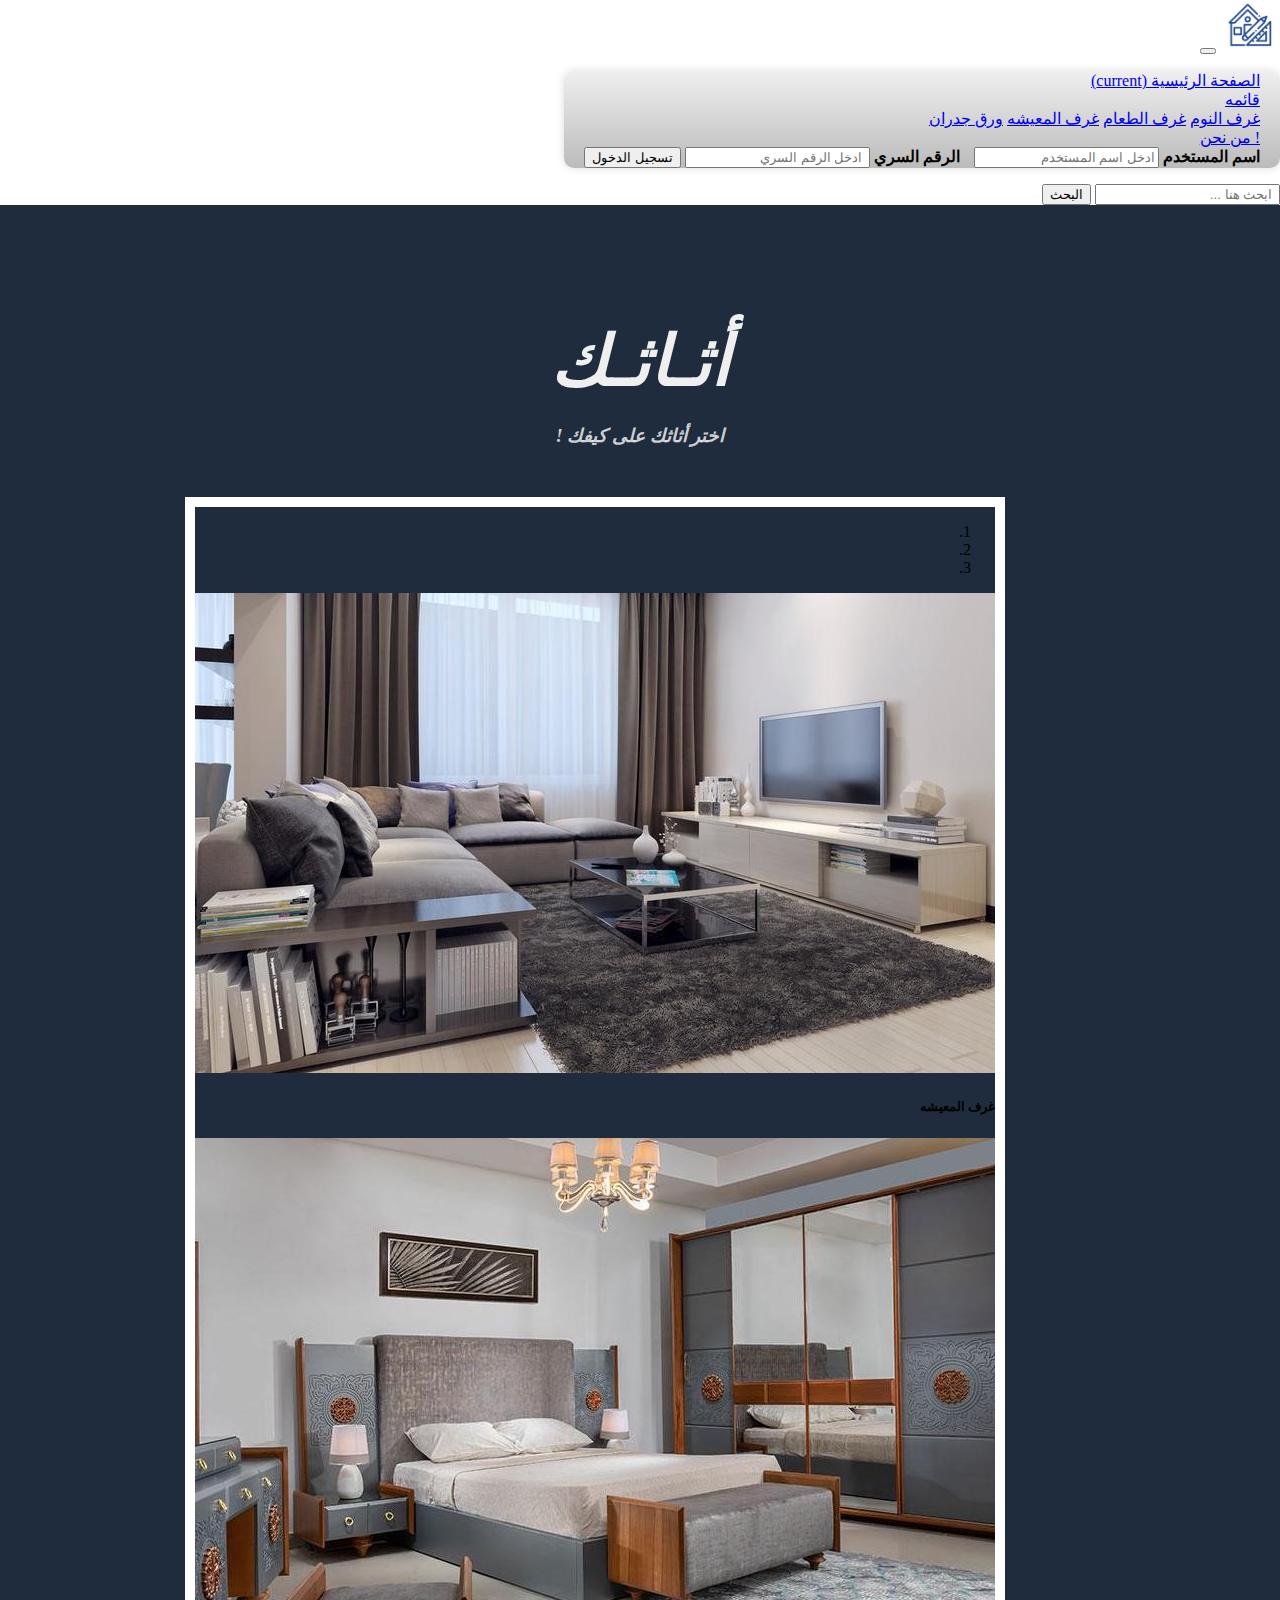
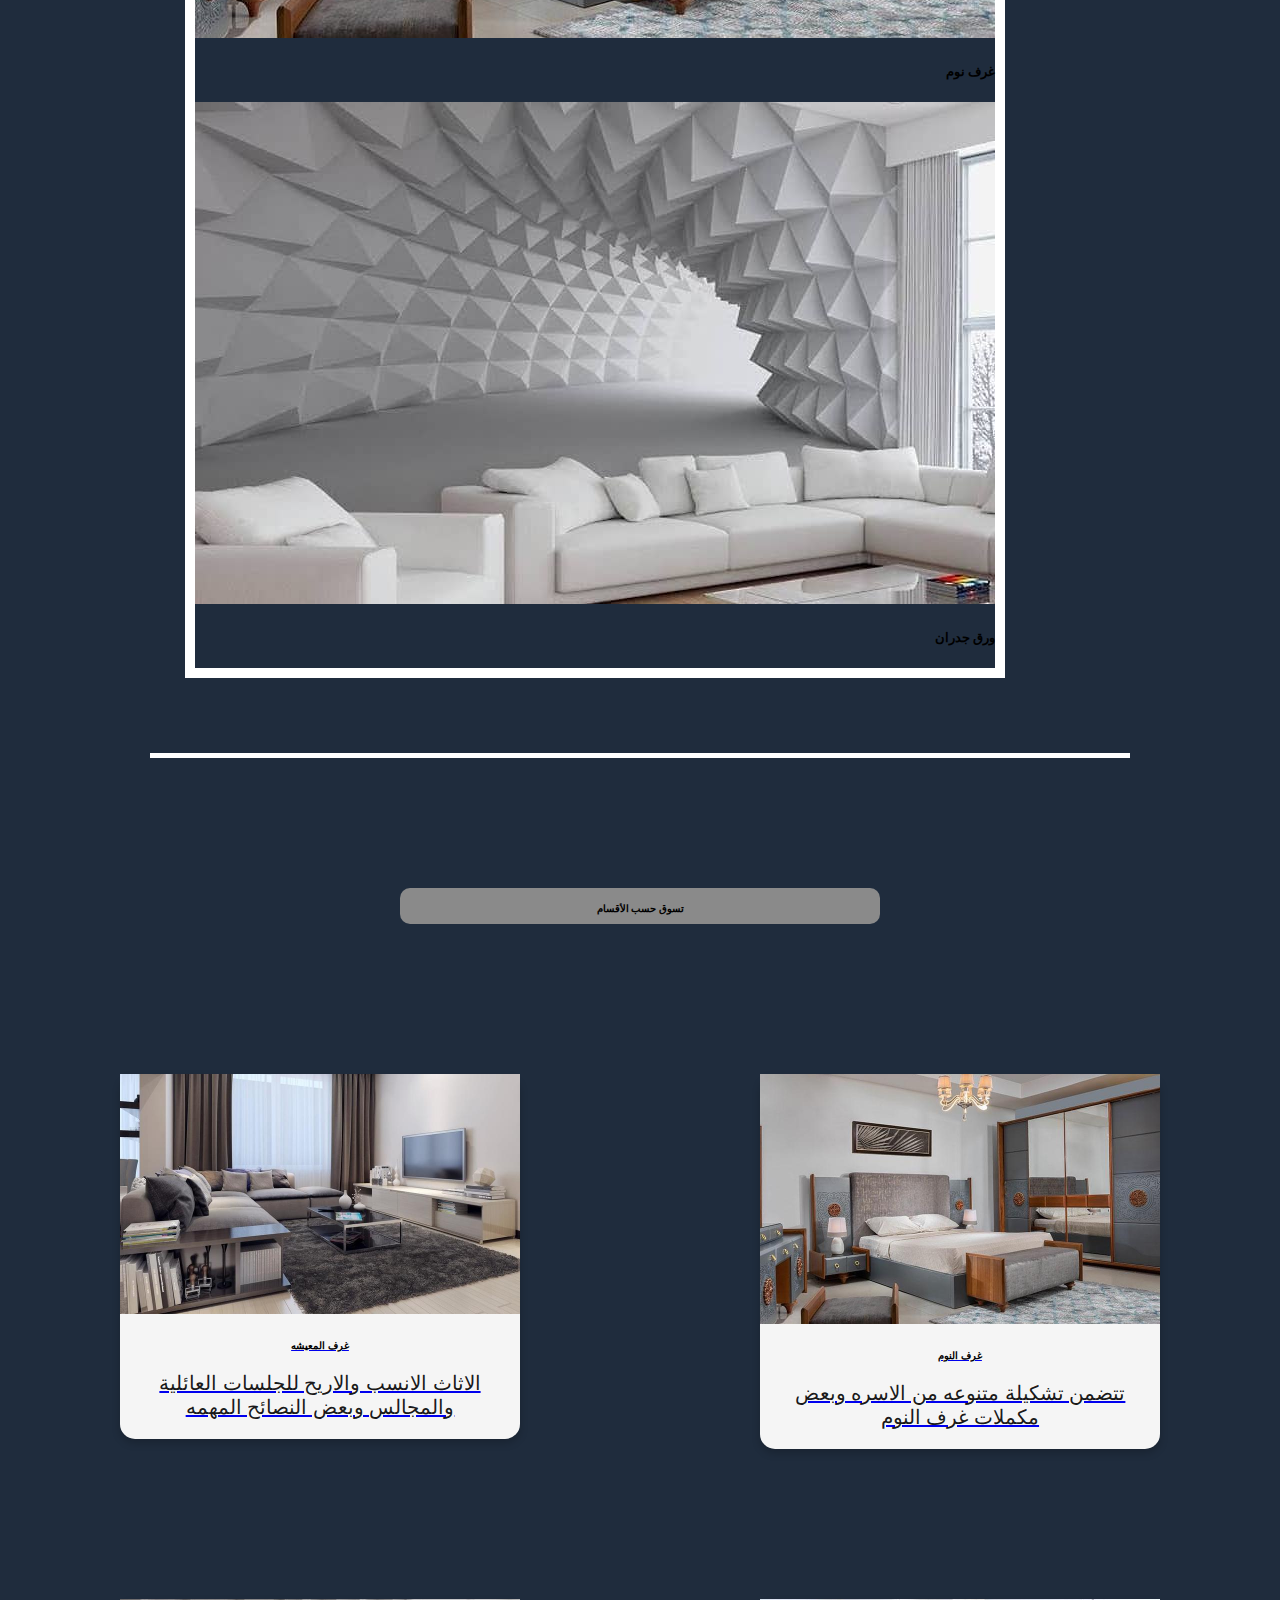
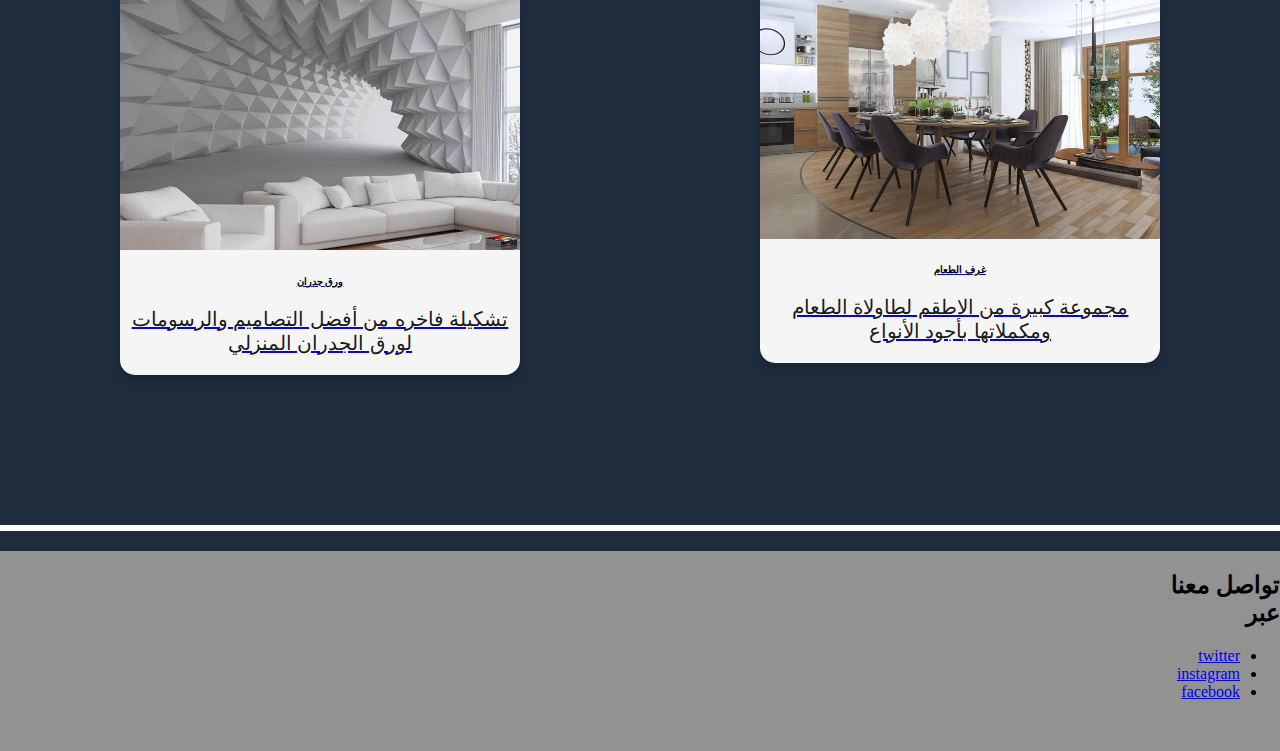
<file: index.html>
<!DOCTYPE html>
<html lang="en" dir="rtl">
<head>
    
  <link rel="stylesheet" href="CSS/Home.css">

  <title> أثـاثـك</title>

<!-- CSS only -->
<link rel="stylesheet" href="https://stackpath.bootstrapcdn.com/bootstrap/4.5.0/css/bootstrap.min.css" integrity="sha384-9aIt2nRpC12Uk9gS9baDl411NQApFmC26EwAOH8WgZl5MYYxFfc+NcPb1dKGj7Sk" crossorigin="anonymous">

<!-- JS, Popper.js, and jQuery -->
<script src="https://code.jquery.com/jquery-3.5.1.slim.min.js" integrity="sha384-DfXdz2htPH0lsSSs5nCTpuj/zy4C+OGpamoFVy38MVBnE+IbbVYUew+OrCXaRkfj" crossorigin="anonymous"></script>
<script src="https://cdn.jsdelivr.net/npm/popper.js@1.16.0/dist/umd/popper.min.js" integrity="sha384-Q6E9RHvbIyZFJoft+2mJbHaEWldlvI9IOYy5n3zV9zzTtmI3UksdQRVvoxMfooAo" crossorigin="anonymous"></script>
<script src="https://stackpath.bootstrapcdn.com/bootstrap/4.5.0/js/bootstrap.min.js" integrity="sha384-OgVRvuATP1z7JjHLkuOU7Xw704+h835Lr+6QL9UvYjZE3Ipu6Tp75j7Bh/kR0JKI" crossorigin="anonymous"></script>
</head>



<body style="background-color: #1f2c3d;
background-size: auto;" >
  <nav class="navbar navbar-expand-lg navbar-light " style="background-color:#ffffff;">
      <a class="navbar-brand" href="index.html"><img src="img/Tailor_Brands_-_Instant_Logo_Maker__Online_Logo_Design_-_Google_Chrome_7_12_2020_8_51_28_PM_2.png" width="60px"
        ></a>

      <button class="navbar-toggler" type="button" data-toggle="collapse" data-target="#navbarSupportedContent" aria-controls="navbarSupportedContent" aria-expanded="false" aria-label="Toggle navigation">
        <span class="navbar-toggler-icon"></span>
      </button>
    
      <div class="collapse navbar-collapse" id="navbarSupportedContent">
        
        <ul class="navbar-nav mr-auto">
          <li class="nav-item active">
            <a class="nav-link" href="index.html"> الصفحة الرئيسية <span class="sr-only">(current)</span></a>
          </li>
          
          <li class="nav-item dropdown">
            <a class="nav-link dropdown-toggle" href="#" id="navbarDropdown" role="button" data-toggle="dropdown" aria-haspopup="true" aria-expanded="false">
              قائمه
            </a>
            <div class="dropdown-menu" aria-labelledby="navbarDropdown">
              <a class="dropdown-item" href="Bedroom.html">غرف النوم</a>
              <a class="dropdown-item" href="Eating.html">غرف الطعام</a>
              <a class="dropdown-item" href="Livingroom.html">غرف المعيشه</a>
              <a class="dropdown-item" href="Wall.html">ورق جدران</a>
              <div class="dropdown-divider"></div>
              <a class="dropdown-item" href="hamad.html">! من نحن </a>
              
            </div>
          </li>
          


          <!-- كود تسجيل الدخول مع الباسورد -->

          <form action="action_page.php" method="post">
            <div class="imgcontainer">
             
            </div>
            
            <div class="container">
              <label for="uname"><b>اسم المستخدم </b></label>
              <input class="Wwe" type="text" placeholder="ادخل اسم المستخدم " name="uname" required>
              
              <label for="psw"><b>الرقم السري </b></label>
              <input type="password" placeholder=" ادخل الرقم السري " name="psw" required>
              
              <button type="submit">تسجيل الدخول</button>
              
            </div>
          
            
          </form>


        </ul>
        <form class="form-inline my-2 my-lg-0">
          <input class="form-control mr-sm-2" type="search" placeholder=" ابحث هنا ..." aria-label="Search">
          <button class="btn btn-outline-success my-2 my-sm-0" type="submit" class="btnblu">البحث</button>
        </form>
      </div>
    </nav>
    
  </div>
  <i>
    <h1 class="Title">   أثـاثـك   </h1>
  <!-- </i>
    
    <img class="ImgTitle" src="img/Tailor_Brands_-_Instant_Logo_Maker__Online_Logo_Design_-_Google_Chrome_7_12_2020_8_51_28_PM_2.png" 
    width="250px">
    <i> -->

      <h3 class="sTitle">       اختر أثاثك على كيفك !   </h3>
    </i>
    
    <div 
id="carouselExampleCaptions"
 class="carousel slide" data-ride="carousel">
  <ol class="carousel-indicators">
    <li data-target="#carouselExampleCaptions" data-slide-to="0" class="active"></li>
      <li data-target="#carouselExampleCaptions" data-slide-to="1"></li>
      <li data-target="#carouselExampleCaptions" data-slide-to="2"></li>
    </ol>
    <div class="carousel-inner">
      <div class="carousel-item active">
        <a href="Livingroom.html"><img src="img/صالة معيشه .jpg" class="d-block w-100" alt="غرف المعيشه "></a>
        <div class="carousel-caption d-none d-md-block">
          <h5>غرف المعيشه</h5>
          
        </div>
      </div>
      
      <div class="carousel-item">
          <a href="Bedroom.html">
            <img src="img/غرفة نوم.jpeg" class="d-block w-100" alt="غرف النوم "></a>
            <div class="carousel-caption d-none d-md-block">
              <h5> غرف نوم</h5>
              
              
            </div>
          </div>
          <div class="carousel-item"><a href="Eating.html ">
            <img src="img/ورق جدران.jpg" class="d-block w-100" alt=" ورق جدران "></a> 
            <div class="carousel-caption d-none d-md-block">
              <h5>ورق جدران  </h5>
              
            </div>
          </div>
        </div>
  </div>
    <div class="line1"></div>
    







<h1 class="shoping">تسوق حسب الأقسام</h1>


     <!-- باجر اكمل عليهم مال الاختيارات ولا انسى حركة الصور المتحركه  --> 

   
    
<div class="flex">

<div class="bed"><a href="Bedroom.html"> 

  <img src="img/غرفة نوم.jpeg" width="100%"> 
  <h1 class="qqq"> غرف النوم </h1> 
  <p>  تتضمن تشكيلة متنوعه من الاسره وبعض مكملات غرف النوم   </p>
  
</a>  
  </div>



  
  <div class="bed">  
    <a href="Livingroom.html">
  <img src="img/صالة معيشه .jpg" width="100%"> 
  <h1> غرف المعيشه </h1> 
  <p>   الاثاث الانسب والاريح للجلسات العائلية والمجالس وبعض النصائح المهمه   </p>
  
</a>
  </div>  


</div>
<div class="flex">

  <div class="bed"> <a href="Eating.html"> 

    <img src="img/غرفة الطعام.jpg" width="100%"> 
    <h1> غرف الطعام </h1> 
    <p> مجموعة كبيرة من الاطقم لطاولاة الطعام ومكملاتها بأجود الأنواع   </p>
    
  </a> 
    </div>
  
  
  
   <div class="bed">  <a href="Wall.html">

     <img src="img/ورق جدران.jpg" width="100%"> 
     <h1> ورق جدران  </h1> 
     <p> تشكيلة فاخره من أفضل التصاميم والرسومات لورق الجدران المنزلي    </p>
     
    </a>
    </div>  
  
  
  </div>


  
<div class="line"> 
</div>

<div class="divall">
 <h2 class="ww">             تواصل معنا عبر                </h2>   

<div class="qq">
  <ul>
    <li><a href="https://twitter.com/?lang=en">twitter</a></li>
    <li><a href="https://www.instagram.com/?hl=en">instagram</a></li>
    <li><a href="https://www.facebook.com/">facebook</a></li>
</ul>

</div>

</div>


</body>
</html>
<!-- <div class="sidebar">
  <h2>social media</h2>
  <ul>
      <li><a href="https://twitter.com/?lang=en">twitter</a></li>
      <li><a href="https://www.instagram.com/?hl=en">instagram</a></li>
      <li><a href="https://www.facebook.com/">facebook</a></li>
  </ul>
</div> -->
</file>
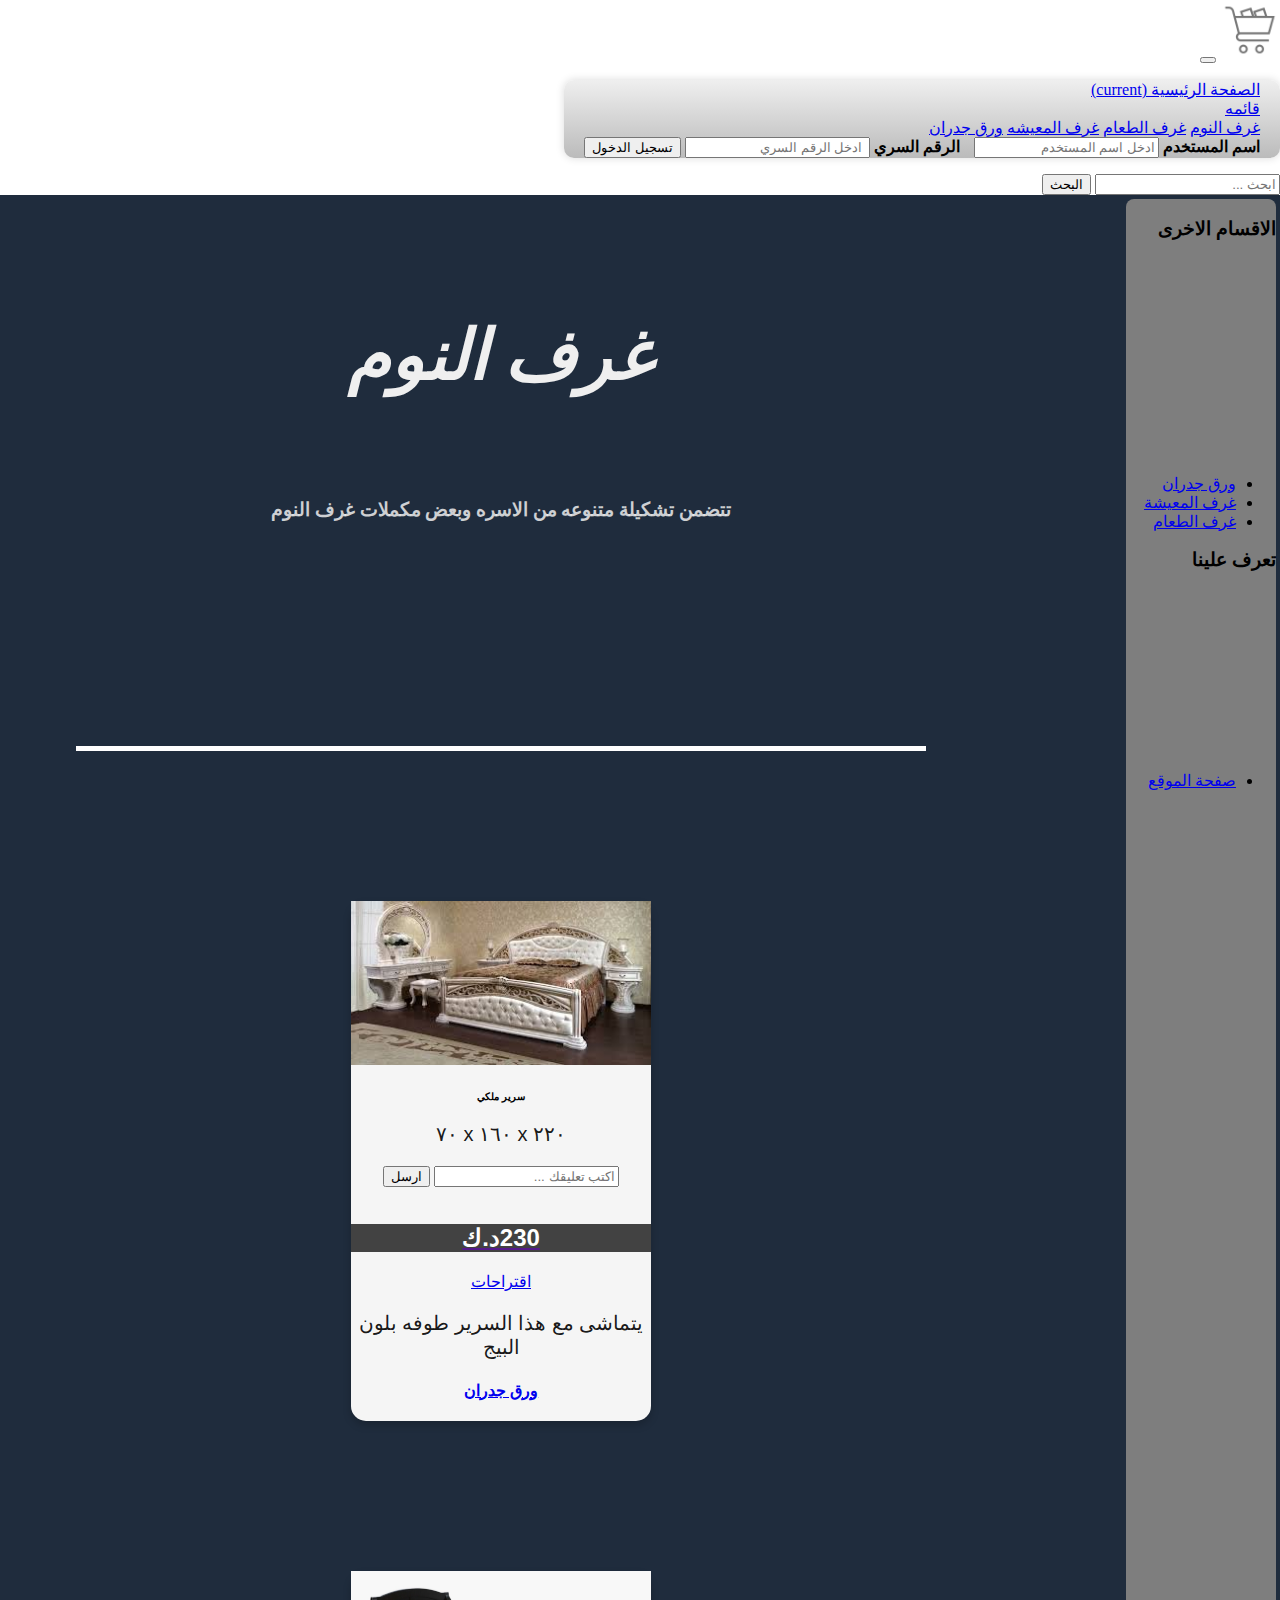
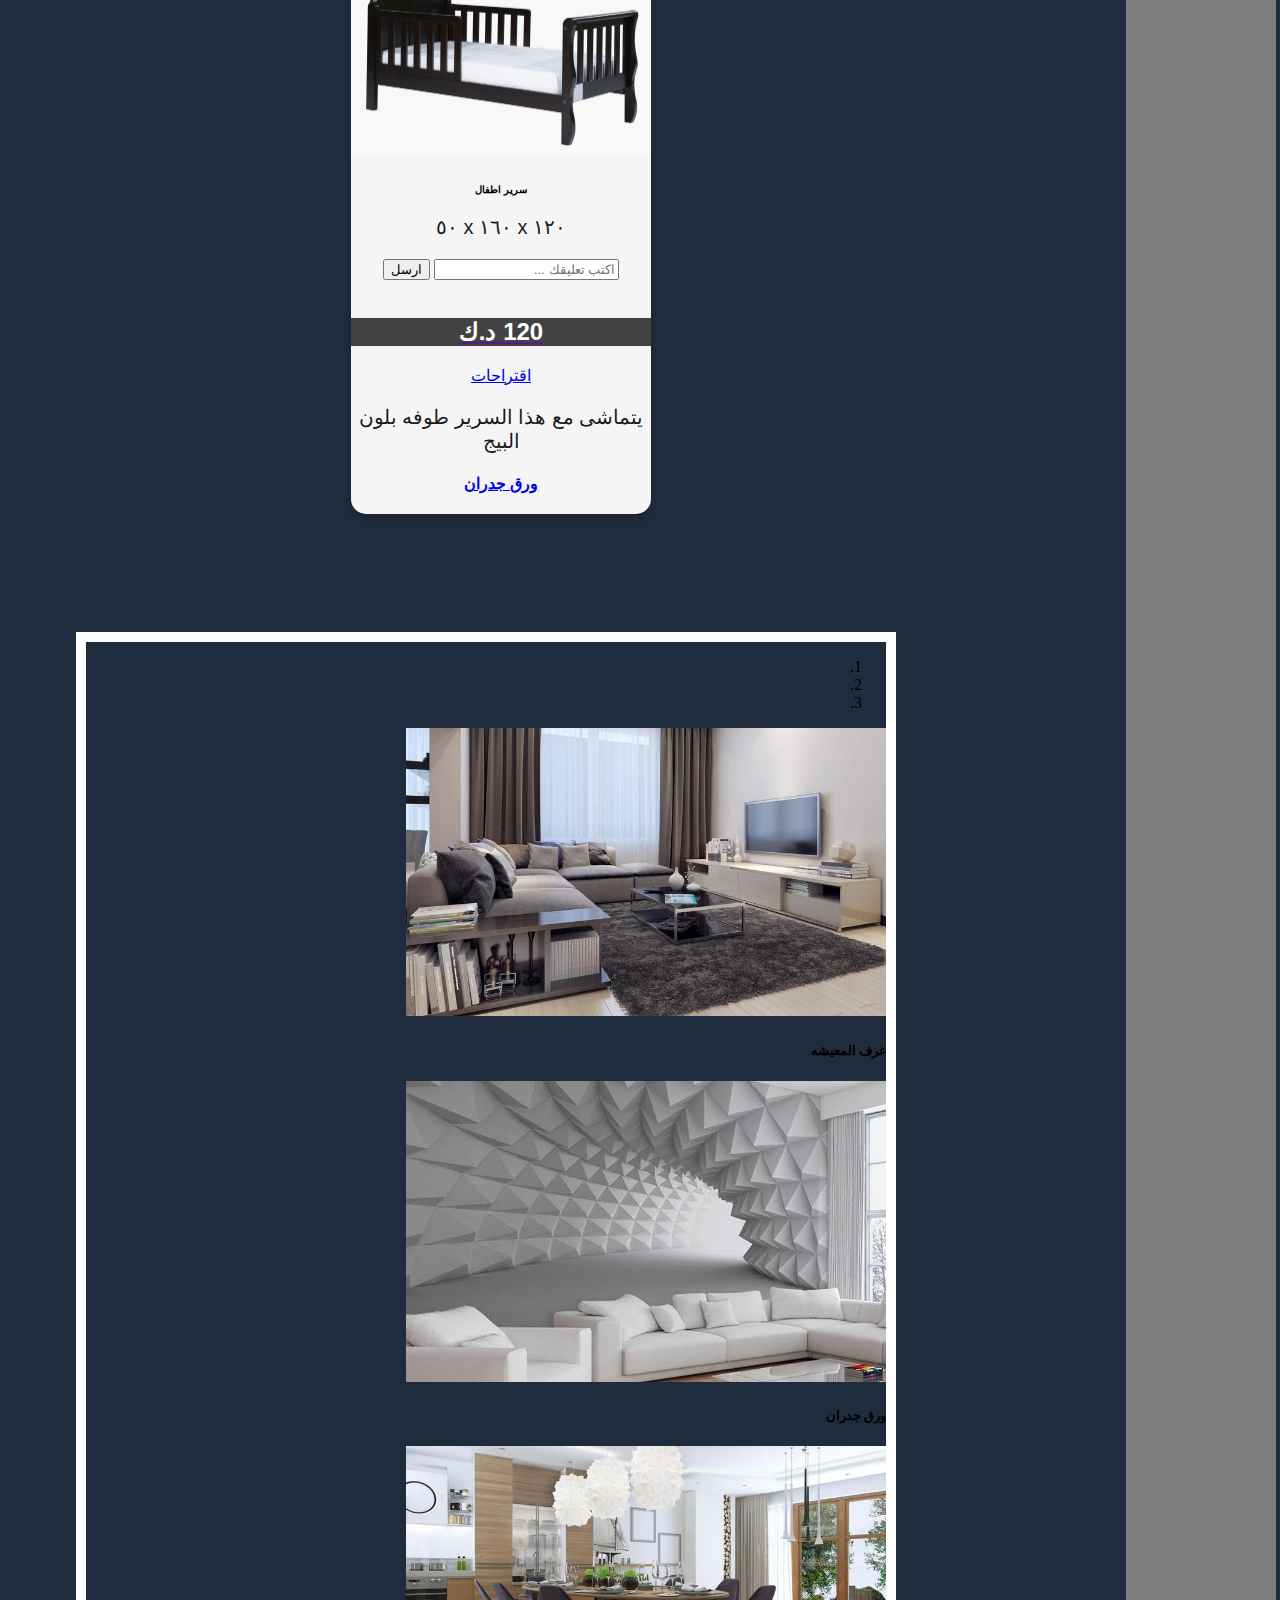
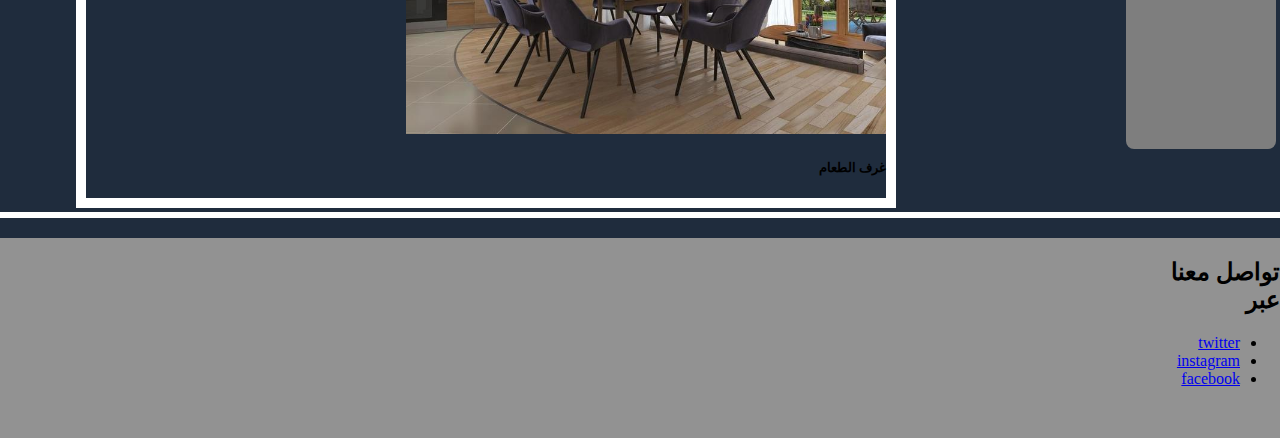
<file: Bedroom.html>
<!DOCTYPE html>
<html lang="en" dir="rtl">
<head>
    
  <link rel="stylesheet" href="CSS/Bedroom.css">

  <title> أثـاثـك</title>

<!-- CSS only -->
<link rel="stylesheet" href="https://stackpath.bootstrapcdn.com/bootstrap/4.5.0/css/bootstrap.min.css" integrity="sha384-9aIt2nRpC12Uk9gS9baDl411NQApFmC26EwAOH8WgZl5MYYxFfc+NcPb1dKGj7Sk" crossorigin="anonymous">

<!-- JS, Popper.js, and jQuery -->
<script src="https://code.jquery.com/jquery-3.5.1.slim.min.js" integrity="sha384-DfXdz2htPH0lsSSs5nCTpuj/zy4C+OGpamoFVy38MVBnE+IbbVYUew+OrCXaRkfj" crossorigin="anonymous"></script>
<script src="https://cdn.jsdelivr.net/npm/popper.js@1.16.0/dist/umd/popper.min.js" integrity="sha384-Q6E9RHvbIyZFJoft+2mJbHaEWldlvI9IOYy5n3zV9zzTtmI3UksdQRVvoxMfooAo" crossorigin="anonymous"></script>
<script src="https://stackpath.bootstrapcdn.com/bootstrap/4.5.0/js/bootstrap.min.js" integrity="sha384-OgVRvuATP1z7JjHLkuOU7Xw704+h835Lr+6QL9UvYjZE3Ipu6Tp75j7Bh/kR0JKI" crossorigin="anonymous"></script>
</head>



<body style="background-color: #1f2c3d;
background-size: auto;" >
  <nav class="navbar navbar-expand-lg navbar-light " style="background-color:#ffffff;">
      
    <a class="navbar-brand" href=""><img src="img/سلة مشتريات.png" width="60px"
        ></a>

      <button class="navbar-toggler" type="button" data-toggle="collapse" data-target="#navbarSupportedContent" aria-controls="navbarSupportedContent" aria-expanded="false" aria-label="Toggle navigation">
        <span class="navbar-toggler-icon"></span>
      </button>
    
      <div class="collapse navbar-collapse" id="navbarSupportedContent">
        
        <ul class="navbar-nav mr-auto">
          <li class="nav-item active">
            <a class="nav-link" href="index.html"> الصفحة الرئيسية <span class="sr-only">(current)</span></a>
          </li>
          
          <li class="nav-item dropdown">
            <a class="nav-link dropdown-toggle" href="#" id="navbarDropdown" role="button" data-toggle="dropdown" aria-haspopup="true" aria-expanded="false">
              قائمه
            </a>
            <div class="dropdown-menu" aria-labelledby="navbarDropdown">
              <a class="dropdown-item" href="Bedroom.html">غرف النوم</a>
              <a class="dropdown-item" href="Eating.html">غرف الطعام</a>
              <a class="dropdown-item" href="Livingroom.html">غرف المعيشه</a>
              <a class="dropdown-item" href="Wall.html">ورق جدران</a>
              <!-- <div class="dropdown-divider"></div>
              <a class="dropdown-item" href="https://code.kw/">! تواصل معنا</a> -->
              
            </div>
          </li>
          


          <!-- كود تسجيل الدخول مع الباسورد -->

          <form action="action_page.php" method="post">
            <div class="imgcontainer">
             
            </div>
            
            <div class="container">
              <label for="uname"><b>اسم المستخدم </b></label>
              <input class="Wwe" type="text" placeholder="ادخل اسم المستخدم " name="uname" required>
              
              <label for="psw"><b>الرقم السري </b></label>
              <input type="password" placeholder=" ادخل الرقم السري " name="psw" required>
              
              <button type="submit">تسجيل الدخول</button>
              
            </div>
          
            
          </form>


        </ul>
        <form class="form-inline my-2 my-lg-0">
          <input class="form-control mr-sm-2" type="search" placeholder="ابحث ..." aria-label="Search">
          <button class="btn btn-outline-success my-2 my-sm-0" type="submit" class="btnblu">البحث</button>
        </form>
      </div>
    </nav>
    
    </div>





<div class="allall">
  <div class="sidebar">
    <h3>الاقسام الاخرى</h3>
    <br>
    <ul>
        <li><a href="Wall.html">ورق جدران</a></li>
        <li><a href="Livingroom.html">غرف المعيشة</a></li>
        <li><a href="Eating.html">غرف الطعام</a></li>
    </ul>
    <h3>  تعرف علينا </h3>
    <ul>
      <li><a href="hamad.html" >       صفحة الموقع   </a></li>
    </ul>
</div>
  <div class="hh">
    <h1 class="Title"> <i> غرف النوم   </i></h1>
    <!-- <img class="ImgTitle" src="/All/img/Tailor_Brands_-_Instant_Logo_Maker__Online_Logo_Design_-_Google_Chrome_7_12_2020_8_51_28_PM_2.png" 
    width="180px"> -->
    <h3 class="sTitle">       تتضمن تشكيلة متنوعه من الاسره وبعض مكملات غرف النوم    </h3>
    
    <div class="line1"></div>
    







    



     <!-- باجر اكمل عليهم مال الاختيارات ولا انسى حركة الصور المتحركه  --> 

  <div class="hamad">




  </div>
    
<div class="flex">

<div class="bed">

  <img src="img/سرير ملكي.jpeg" width="100%"> 
  <h1 class="qqq">سرير ملكي </h1> 
  <p>  ٢٢٠ x ١٦٠ x ٧٠  </p>
  
  
   
    <form class="form-inline my-2 my-lg-0">
      <input class="form-control mr-sm-2" type="search" placeholder="اكتب تعليقك ..." aria-label="Search">
      <button class="btn btn-outline-success my-2 my-sm-0" type="submit" class="btnblu">ارسل</button>
    </form>
    <br>
  
    <div class="divdiv"> <a href=""><h2 class="divhamad">   230د.ك  </h2> </a>     </div>
    <a class="nav-link dropdown-toggle" href="#" id="navbarDropdown" role="button" data-toggle="dropdown" aria-haspopup="true" aria-expanded="false">
      اقتراحات 
  </a>
  <div class="dropdown-menu" aria-labelledby="navbarDropdown">
    <p>  يتماشى مع هذا السرير طوفه بلون البيج </p>
    <a href="Wall.html"> <h4>  ورق جدران </h4></a>
    
  </div>
  </div>



  
  


</div>
<div class="flex">

  <div class="bed">
  
    <img src="img/سرير اطفال.webp" width="100%"> 
    <h1 class="qqq">سرير اطفال  </h1> 
    <p>  ١٢٠ x ١٦٠ x ٥٠ </p>
    
    
     
      <form class="form-inline my-2 my-lg-0">
        <input class="form-control mr-sm-2" type="search" placeholder="اكتب تعليقك ..." aria-label="Search">
        <button class="btn btn-outline-success my-2 my-sm-0" type="submit" class="btnblu">ارسل</button>
      </form>
      <br>
    
      <div class="divdiv"> <a href=""><h2 class="divhamad">  120 د.ك  </h2> </a>     </div>
      <a class="nav-link dropdown-toggle" href="#" id="navbarDropdown" role="button" data-toggle="dropdown" aria-haspopup="true" aria-expanded="false">
        اقتراحات 
    </a>
    <div class="dropdown-menu" aria-labelledby="navbarDropdown">
      <p>  يتماشى مع هذا السرير طوفه بلون البيج </p>
      <a href="Wall.html"> <h4>  ورق جدران </h4></a>
      
    </div>
    </div>
  
  
  
    
    
  
  
  </div>
  
<br>


<div 
id="carouselExampleCaptions"
 class="carousel slide" data-ride="carousel">
  <ol class="carousel-indicators">
    <li data-target="#carouselExampleCaptions" data-slide-to="0" class="active"></li>
      <li data-target="#carouselExampleCaptions" data-slide-to="1"></li>
      <li data-target="#carouselExampleCaptions" data-slide-to="2"></li>
    </ol>
    <div class="carousel-inner">
      <div class="carousel-item active">
        <a href="Livingroom.html"><img src="img/صالة معيشه .jpg" class="d-block w-100" alt="غرف المعيشه " width="60%"></a>
        <div class="carousel-caption d-none d-md-block">
          <h5>غرف المعيشه</h5>
          
        </div>
      </div>
      <div class="carousel-item">
          <a href="Wall.html">
            <img src="img/ورق جدران.jpg" class="d-block w-100" alt="ورق جدران" width="60%"></a>
            <div class="carousel-caption d-none d-md-block">
              <h5>ورق جدران</h5>
              
              
            </div>
          </div>
          <div class="carousel-item"><a href="Eating.html ">
            <img src="img/غرفة الطعام.jpg" class="d-block w-100" alt=" غرف الطعام" width="60%"></a> 
            <div class="carousel-caption d-none d-md-block">
              <h5>غرف الطعام </h5>
              
            </div>
          </div>
        </div>
  </div>

</div>
</div>
<div class="line"> 
</div>

<div class="divall">
 <h2 class="ww">             تواصل معنا عبر                </h2>   

<div class="qq">
  <ul>
    <li><a href="https://twitter.com/?lang=en">twitter</a></li>
    <li><a href="https://www.instagram.com/?hl=en">instagram</a></li>
    <li><a href="https://www.facebook.com/">facebook</a></li>
</ul>

</div>

</div>
</body>
</html>
</file>
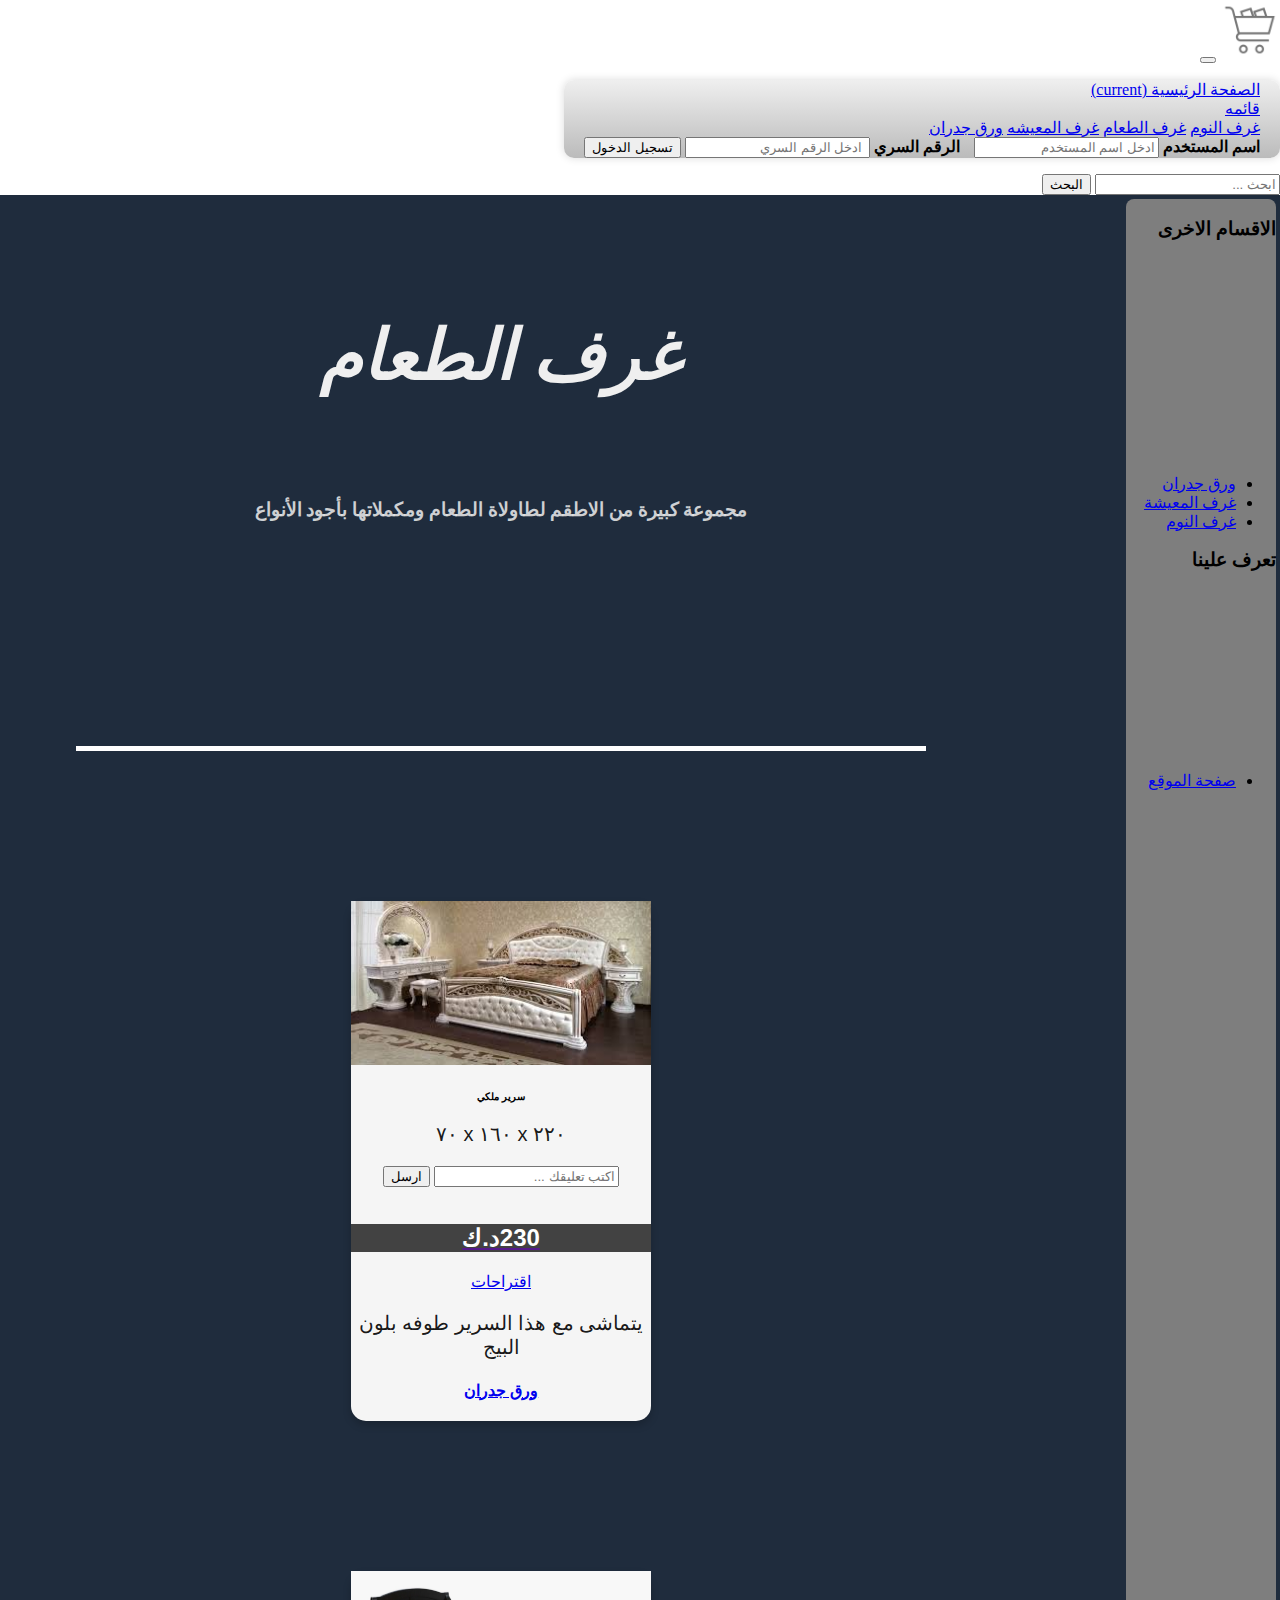
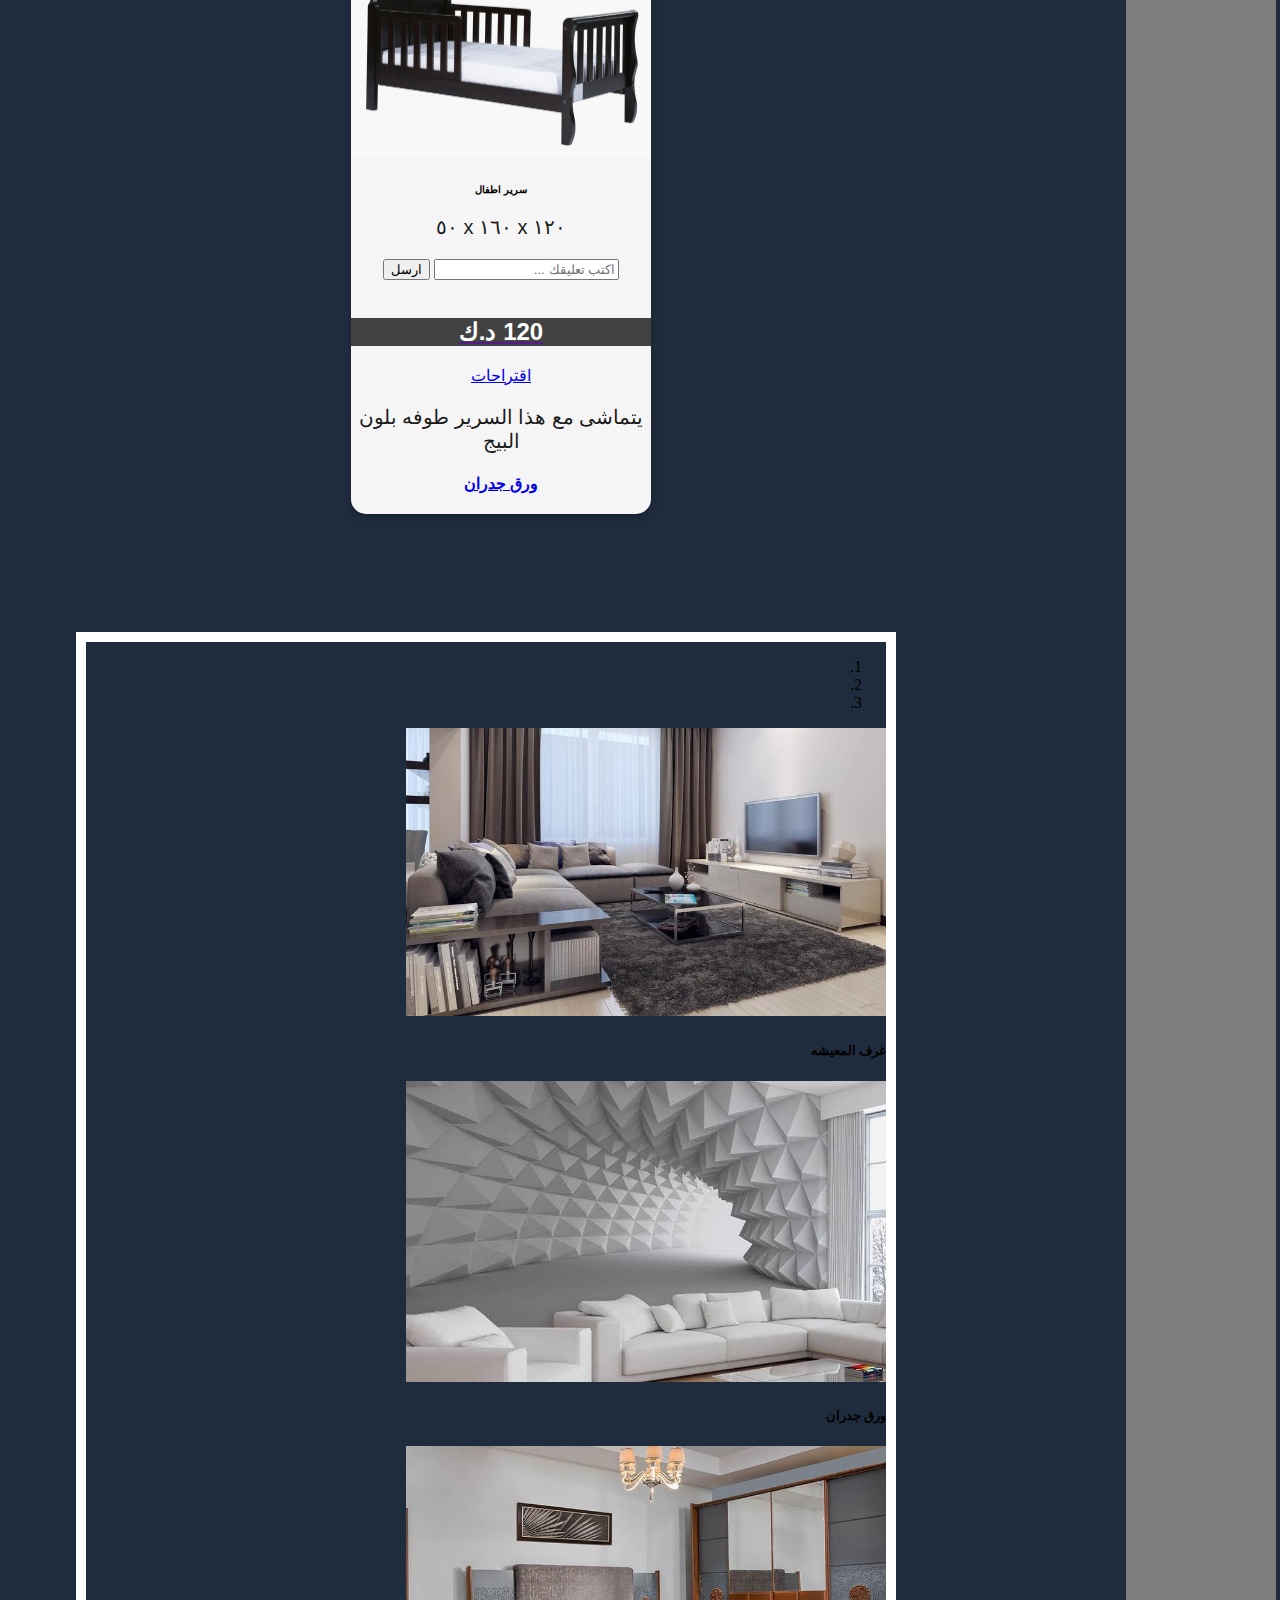
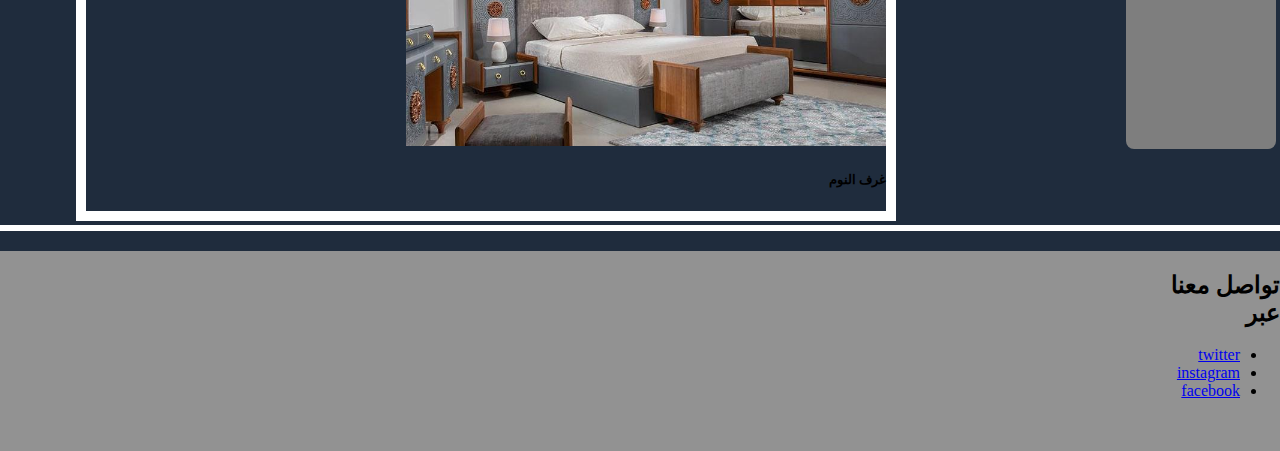
<file: Eating.html>
<!DOCTYPE html>
<html lang="en" dir="rtl">
<head>
    
  <link rel="stylesheet" href="CSS/Bedroom.css">

  <title> أثـاثـك</title>

<!-- CSS only -->
<link rel="stylesheet" href="https://stackpath.bootstrapcdn.com/bootstrap/4.5.0/css/bootstrap.min.css" integrity="sha384-9aIt2nRpC12Uk9gS9baDl411NQApFmC26EwAOH8WgZl5MYYxFfc+NcPb1dKGj7Sk" crossorigin="anonymous">

<!-- JS, Popper.js, and jQuery -->
<script src="https://code.jquery.com/jquery-3.5.1.slim.min.js" integrity="sha384-DfXdz2htPH0lsSSs5nCTpuj/zy4C+OGpamoFVy38MVBnE+IbbVYUew+OrCXaRkfj" crossorigin="anonymous"></script>
<script src="https://cdn.jsdelivr.net/npm/popper.js@1.16.0/dist/umd/popper.min.js" integrity="sha384-Q6E9RHvbIyZFJoft+2mJbHaEWldlvI9IOYy5n3zV9zzTtmI3UksdQRVvoxMfooAo" crossorigin="anonymous"></script>
<script src="https://stackpath.bootstrapcdn.com/bootstrap/4.5.0/js/bootstrap.min.js" integrity="sha384-OgVRvuATP1z7JjHLkuOU7Xw704+h835Lr+6QL9UvYjZE3Ipu6Tp75j7Bh/kR0JKI" crossorigin="anonymous"></script>
</head>



<body style="background-color: #1f2c3d;
background-size: auto;" >
  <nav class="navbar navbar-expand-lg navbar-light " style="background-color:#ffffff;">
      
    <a class="navbar-brand" href=""><img src="img/سلة مشتريات.png" width="60px"
        ></a>

      <button class="navbar-toggler" type="button" data-toggle="collapse" data-target="#navbarSupportedContent" aria-controls="navbarSupportedContent" aria-expanded="false" aria-label="Toggle navigation">
        <span class="navbar-toggler-icon"></span>
      </button>
    
      <div class="collapse navbar-collapse" id="navbarSupportedContent">
        
        <ul class="navbar-nav mr-auto">
          <li class="nav-item active">
            <a class="nav-link" href="index.html"> الصفحة الرئيسية <span class="sr-only">(current)</span></a>
          </li>
          
          <li class="nav-item dropdown">
            <a class="nav-link dropdown-toggle" href="#" id="navbarDropdown" role="button" data-toggle="dropdown" aria-haspopup="true" aria-expanded="false">
              قائمه
            </a>
            <div class="dropdown-menu" aria-labelledby="navbarDropdown">
              <a class="dropdown-item" href="Bedroom.html">غرف النوم</a>
              <a class="dropdown-item" href="Eating.html">غرف الطعام</a>
              <a class="dropdown-item" href="Livingroom.html">غرف المعيشه</a>
              <a class="dropdown-item" href="Wall.html">ورق جدران</a>
              <!-- <div class="dropdown-divider"></div>
              <a class="dropdown-item" href="https://code.kw/">! تواصل معنا</a> -->
              
            </div>
          </li>
          


          <!-- كود تسجيل الدخول مع الباسورد -->

          <form action="action_page.php" method="post">
            <div class="imgcontainer">
             
            </div>
            
            <div class="container">
              <label for="uname"><b>اسم المستخدم </b></label>
              <input class="Wwe" type="text" placeholder="ادخل اسم المستخدم " name="uname" required>
              
              <label for="psw"><b>الرقم السري </b></label>
              <input type="password" placeholder=" ادخل الرقم السري " name="psw" required>
              
              <button type="submit">تسجيل الدخول</button>
              
            </div>
          
            
          </form>


        </ul>
        <form class="form-inline my-2 my-lg-0">
          <input class="form-control mr-sm-2" type="search" placeholder="ابحث ..." aria-label="Search">
          <button class="btn btn-outline-success my-2 my-sm-0" type="submit" class="btnblu">البحث</button>
        </form>
      </div>
    </nav>
    
    </div>





<div class="allall">
  <div class="sidebar">
    <h3>الاقسام الاخرى</h3>
    <br>
    <ul>
        <li><a href="Wall.html">ورق جدران</a></li>
        <li><a href="Livingroom.html">غرف المعيشة</a></li>
        <li><a href="Bedroom.html">غرف النوم</a></li>
    </ul>
    <h3>  تعرف علينا </h3>
    <ul>
      <li><a href="hamad.html" >       صفحة الموقع   </a></li>
    </ul>
</div>
  <div class="hh">
    <h1 class="Title"> <i> غرف الطعام   </i></h1>
    <!-- <img class="ImgTitle" src="/All/img/Tailor_Brands_-_Instant_Logo_Maker__Online_Logo_Design_-_Google_Chrome_7_12_2020_8_51_28_PM_2.png" 
    width="180px"> -->
    <h3 class="sTitle">      مجموعة كبيرة من الاطقم لطاولاة الطعام ومكملاتها بأجود الأنواع    </h3>
    
    <div class="line1"></div>
    







    



     <!-- باجر اكمل عليهم مال الاختيارات ولا انسى حركة الصور المتحركه  --> 

  <div class="hamad">




  </div>
    
<div class="flex">

<div class="bed">

  <img src="img/سرير ملكي.jpeg" width="100%"> 
  <h1 class="qqq">سرير ملكي </h1> 
  <p>  ٢٢٠ x ١٦٠ x ٧٠  </p>
  
  
   
    <form class="form-inline my-2 my-lg-0">
      <input class="form-control mr-sm-2" type="search" placeholder="اكتب تعليقك ..." aria-label="Search">
      <button class="btn btn-outline-success my-2 my-sm-0" type="submit" class="btnblu">ارسل</button>
    </form>
    <br>
  
    <div class="divdiv"> <a href=""><h2 class="divhamad">   230د.ك  </h2> </a>     </div>
    <a class="nav-link dropdown-toggle" href="#" id="navbarDropdown" role="button" data-toggle="dropdown" aria-haspopup="true" aria-expanded="false">
      اقتراحات 
  </a>
  <div class="dropdown-menu" aria-labelledby="navbarDropdown">
    <p>  يتماشى مع هذا السرير طوفه بلون البيج </p>
    <a href="Wall.html"> <h4>  ورق جدران </h4></a>
    
  </div>
  </div>



  
  


</div>
<div class="flex">

  <div class="bed">
  
    <img src="img/سرير اطفال.webp" width="100%"> 
    <h1 class="qqq">سرير اطفال  </h1> 
    <p>  ١٢٠ x ١٦٠ x ٥٠ </p>
    
    
     
      <form class="form-inline my-2 my-lg-0">
        <input class="form-control mr-sm-2" type="search" placeholder="اكتب تعليقك ..." aria-label="Search">
        <button class="btn btn-outline-success my-2 my-sm-0" type="submit" class="btnblu">ارسل</button>
      </form>
      <br>
    
      <div class="divdiv"> <a href=""><h2 class="divhamad">  120 د.ك  </h2> </a>     </div>
      <a class="nav-link dropdown-toggle" href="#" id="navbarDropdown" role="button" data-toggle="dropdown" aria-haspopup="true" aria-expanded="false">
        اقتراحات 
    </a>
    <div class="dropdown-menu" aria-labelledby="navbarDropdown">
      <p>  يتماشى مع هذا السرير طوفه بلون البيج </p>
      <a href="Wall.html"> <h4>  ورق جدران </h4></a>
      
    </div>
    </div>
  
  
  
    
    
  
  
  </div>
  
<br>


<div 
id="carouselExampleCaptions"
 class="carousel slide" data-ride="carousel">
  <ol class="carousel-indicators">
    <li data-target="#carouselExampleCaptions" data-slide-to="0" class="active"></li>
      <li data-target="#carouselExampleCaptions" data-slide-to="1"></li>
      <li data-target="#carouselExampleCaptions" data-slide-to="2"></li>
    </ol>
    <div class="carousel-inner">
      <div class="carousel-item active">
        <a href="Livingroom.html"><img src="img/صالة معيشه .jpg" class="d-block w-100" alt="غرف المعيشه " width="60%"></a>
        <div class="carousel-caption d-none d-md-block">
          <h5>غرف المعيشه</h5>
          
        </div>
      </div>
      <div class="carousel-item">
          <a href="Wall.html">
            <img src="img/ورق جدران.jpg" class="d-block w-100" alt="ورق جدران" width="60%"></a>
            <div class="carousel-caption d-none d-md-block">
              <h5>ورق جدران</h5>
              
              
            </div>
          </div>
          <div class="carousel-item"><a href="Eating.html ">
            <img src="img/غرفة نوم.jpeg" class="d-block w-100" alt=" غرف النوم" width="60%"></a> 
            <div class="carousel-caption d-none d-md-block">
              <h5>غرف النوم </h5>
              
            </div>
          </div>
        </div>
  </div>

</div>
</div>
<div class="line"> 
</div>

<div class="divall">
 <h2 class="ww">             تواصل معنا عبر                </h2>   

<div class="qq">
  <ul>
    <li><a href="https://twitter.com/?lang=en">twitter</a></li>
    <li><a href="https://www.instagram.com/?hl=en">instagram</a></li>
    <li><a href="https://www.facebook.com/">facebook</a></li>
</ul>

</div>

</div>
</body>
</html>
</file>
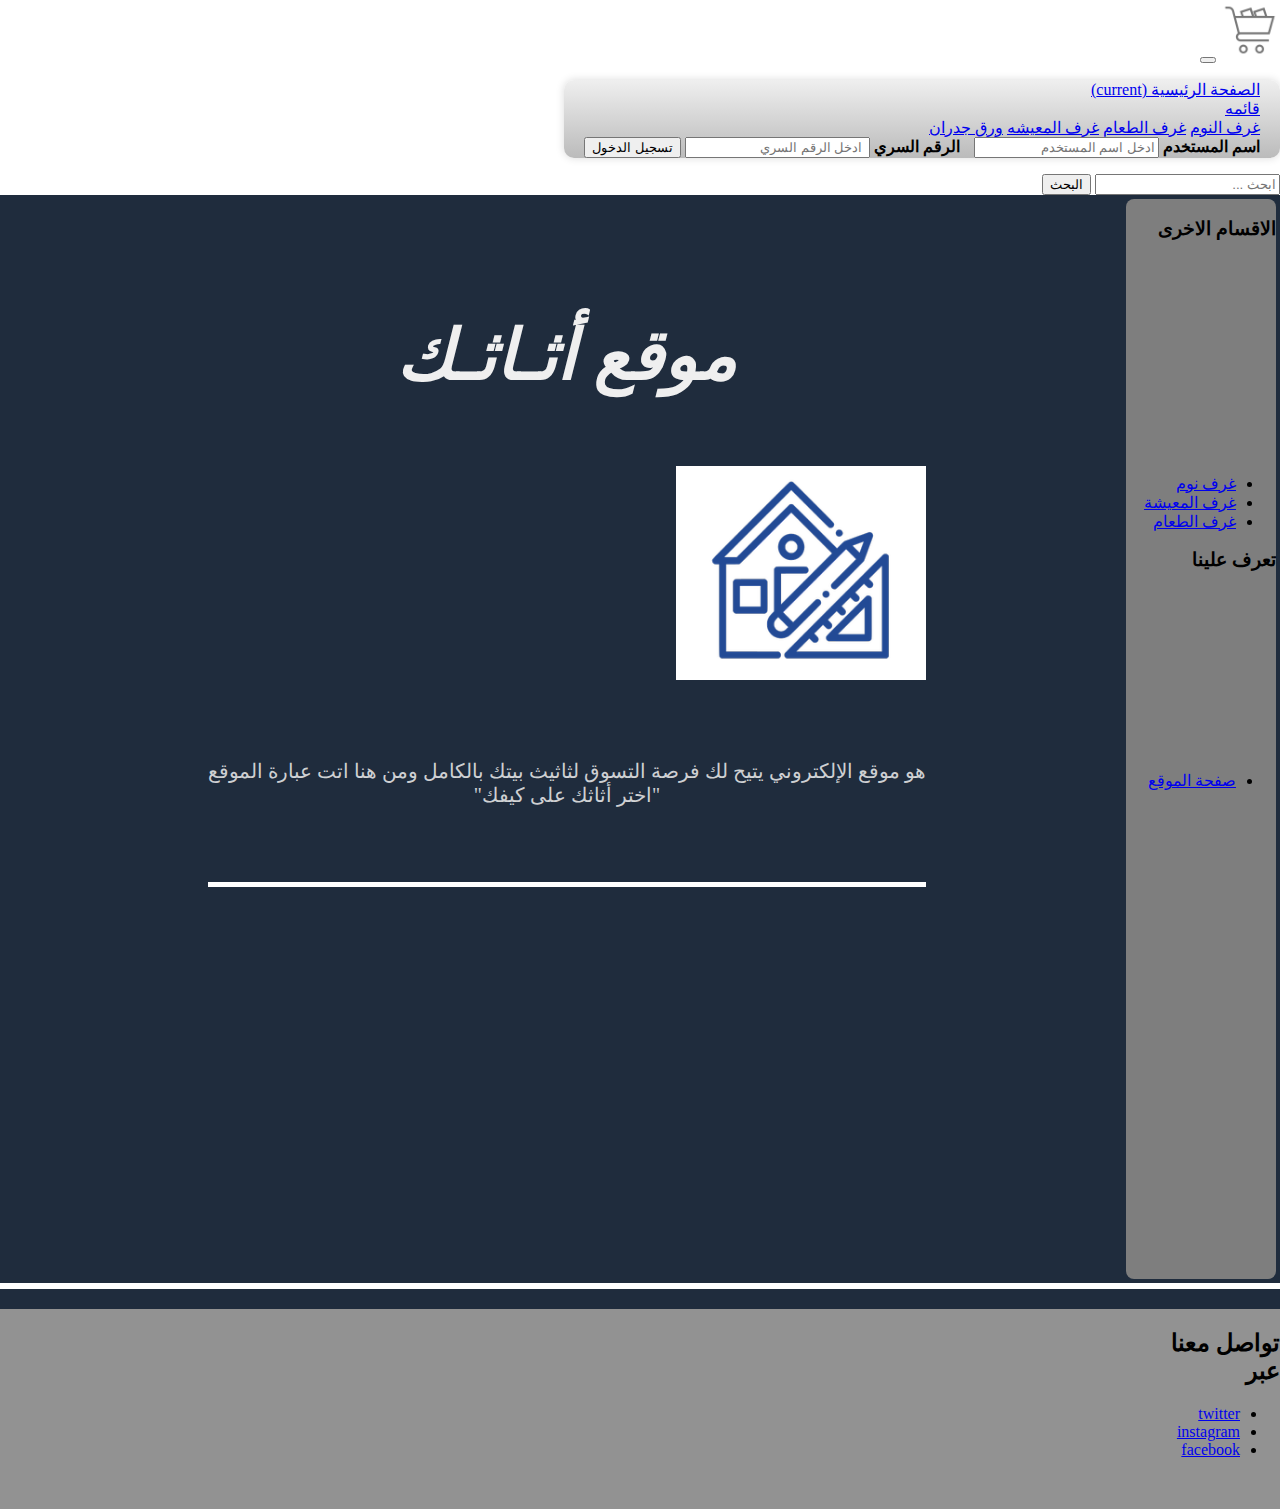
<file: hamad.html>
<!DOCTYPE html>
<html lang="en" dir="rtl">
<head>
    
  <link rel="stylesheet" href="CSS/hamad.css">

  <title> أثـاثـك</title>

<!-- CSS only -->
<link rel="stylesheet" href="https://stackpath.bootstrapcdn.com/bootstrap/4.5.0/css/bootstrap.min.css" integrity="sha384-9aIt2nRpC12Uk9gS9baDl411NQApFmC26EwAOH8WgZl5MYYxFfc+NcPb1dKGj7Sk" crossorigin="anonymous">

<!-- JS, Popper.js, and jQuery -->
<script src="https://code.jquery.com/jquery-3.5.1.slim.min.js" integrity="sha384-DfXdz2htPH0lsSSs5nCTpuj/zy4C+OGpamoFVy38MVBnE+IbbVYUew+OrCXaRkfj" crossorigin="anonymous"></script>
<script src="https://cdn.jsdelivr.net/npm/popper.js@1.16.0/dist/umd/popper.min.js" integrity="sha384-Q6E9RHvbIyZFJoft+2mJbHaEWldlvI9IOYy5n3zV9zzTtmI3UksdQRVvoxMfooAo" crossorigin="anonymous"></script>
<script src="https://stackpath.bootstrapcdn.com/bootstrap/4.5.0/js/bootstrap.min.js" integrity="sha384-OgVRvuATP1z7JjHLkuOU7Xw704+h835Lr+6QL9UvYjZE3Ipu6Tp75j7Bh/kR0JKI" crossorigin="anonymous"></script>
</head>



<body style="background-color: #1f2c3d;
background-size: auto;" >
  <nav class="navbar navbar-expand-lg navbar-light " style="background-color:#ffffff;">
      
    <a class="navbar-brand" href=""><img src="img/سلة مشتريات.png" width="60px"
        ></a>

      <button class="navbar-toggler" type="button" data-toggle="collapse" data-target="#navbarSupportedContent" aria-controls="navbarSupportedContent" aria-expanded="false" aria-label="Toggle navigation">
        <span class="navbar-toggler-icon"></span>
      </button>
    
      <div class="collapse navbar-collapse" id="navbarSupportedContent">
        
        <ul class="navbar-nav mr-auto">
          <li class="nav-item active">
            <a class="nav-link" href="index.html"> الصفحة الرئيسية <span class="sr-only">(current)</span></a>
          </li>
          
          <li class="nav-item dropdown">
            <a class="nav-link dropdown-toggle" href="#" id="navbarDropdown" role="button" data-toggle="dropdown" aria-haspopup="true" aria-expanded="false">
              قائمه
            </a>
            <div class="dropdown-menu" aria-labelledby="navbarDropdown">
              <a class="dropdown-item" href="Bedroom.html">غرف النوم</a>
              <a class="dropdown-item" href="Eating.html">غرف الطعام</a>
              <a class="dropdown-item" href="Livingroom.html">غرف المعيشه</a>
              <a class="dropdown-item" href="hamad.html">ورق جدران</a>
              <!-- <div class="dropdown-divider"></div>
              <a class="dropdown-item" href="https://code.kw/">! تواصل معنا</a> -->
              
            </div>
          </li>
          


          <!-- كود تسجيل الدخول مع الباسورد -->

          <form action="action_page.php" method="post">
            <div class="imgcontainer">
             
            </div>
            
            <div class="container">
              <label for="uname"><b>اسم المستخدم </b></label>
              <input class="Wwe" type="text" placeholder="ادخل اسم المستخدم " name="uname" required>
              
              <label for="psw"><b>الرقم السري </b></label>
              <input type="password" placeholder=" ادخل الرقم السري " name="psw" required>
              
              <button type="submit">تسجيل الدخول</button>
              
            </div>
          
            
          </form>


        </ul>
        <form class="form-inline my-2 my-lg-0">
          <input class="form-control mr-sm-2" type="search" placeholder="ابحث ..." aria-label="Search">
          <button class="btn btn-outline-success my-2 my-sm-0" type="submit" class="btnblu">البحث</button>
        </form>
      </div>
    </nav>
    
    </div>





<div class="allall">
  <div class="sidebar">
    <h3>الاقسام الاخرى</h3>
    <br>
    <ul>
        <li><a href="Bedroom.html">غرف نوم</a></li>
        <li><a href="Livingroom.html">غرف المعيشة</a></li>
        <li><a href="Eating.html">غرف الطعام</a></li>
    </ul>
    <h3>  تعرف علينا </h3>
    <ul>
      <li><a href="hamad.html" >       صفحة الموقع   </a></li>
    </ul>
</div>
  <div class="hh">
      <h1 class="Title"> <i> موقع أثـاثـك  </i></h1>
      <img class="ImgTitle" src="img/Tailor_Brands_-_Instant_Logo_Maker__Online_Logo_Design_-_Google_Chrome_7_12_2020_8_51_28_PM_2.png" 
      width="250px">
      <p class="sTitle"> 
          هو موقع الإلكتروني يتيح لك فرصة التسوق لثاثيث بيتك بالكامل ومن هنا اتت عبارة الموقع           
          <br>
          "اختر أثاثك على كيفك"
        </p>
        
        <div class="line1"></div>
    
    





 






     <!-- باجر اكمل عليهم مال الاختيارات ولا انسى حركة الصور المتحركه  --> 
  <div class="hamad">




  </div>
    


  
<br>




</div>
</div>
<div class="line"> 
</div>

<div class="divall">
 <h2 class="ww">             تواصل معنا عبر                </h2>   

<div class="qq">
  <ul>
    <li><a href="https://twitter.com/?lang=en">twitter</a></li>
    <li><a href="https://www.instagram.com/?hl=en">instagram</a></li>
    <li><a href="https://www.facebook.com/">facebook</a></li>
</ul>

</div>
<div class="ghanem">

</div>
</div>
</body>
</html>
</file>
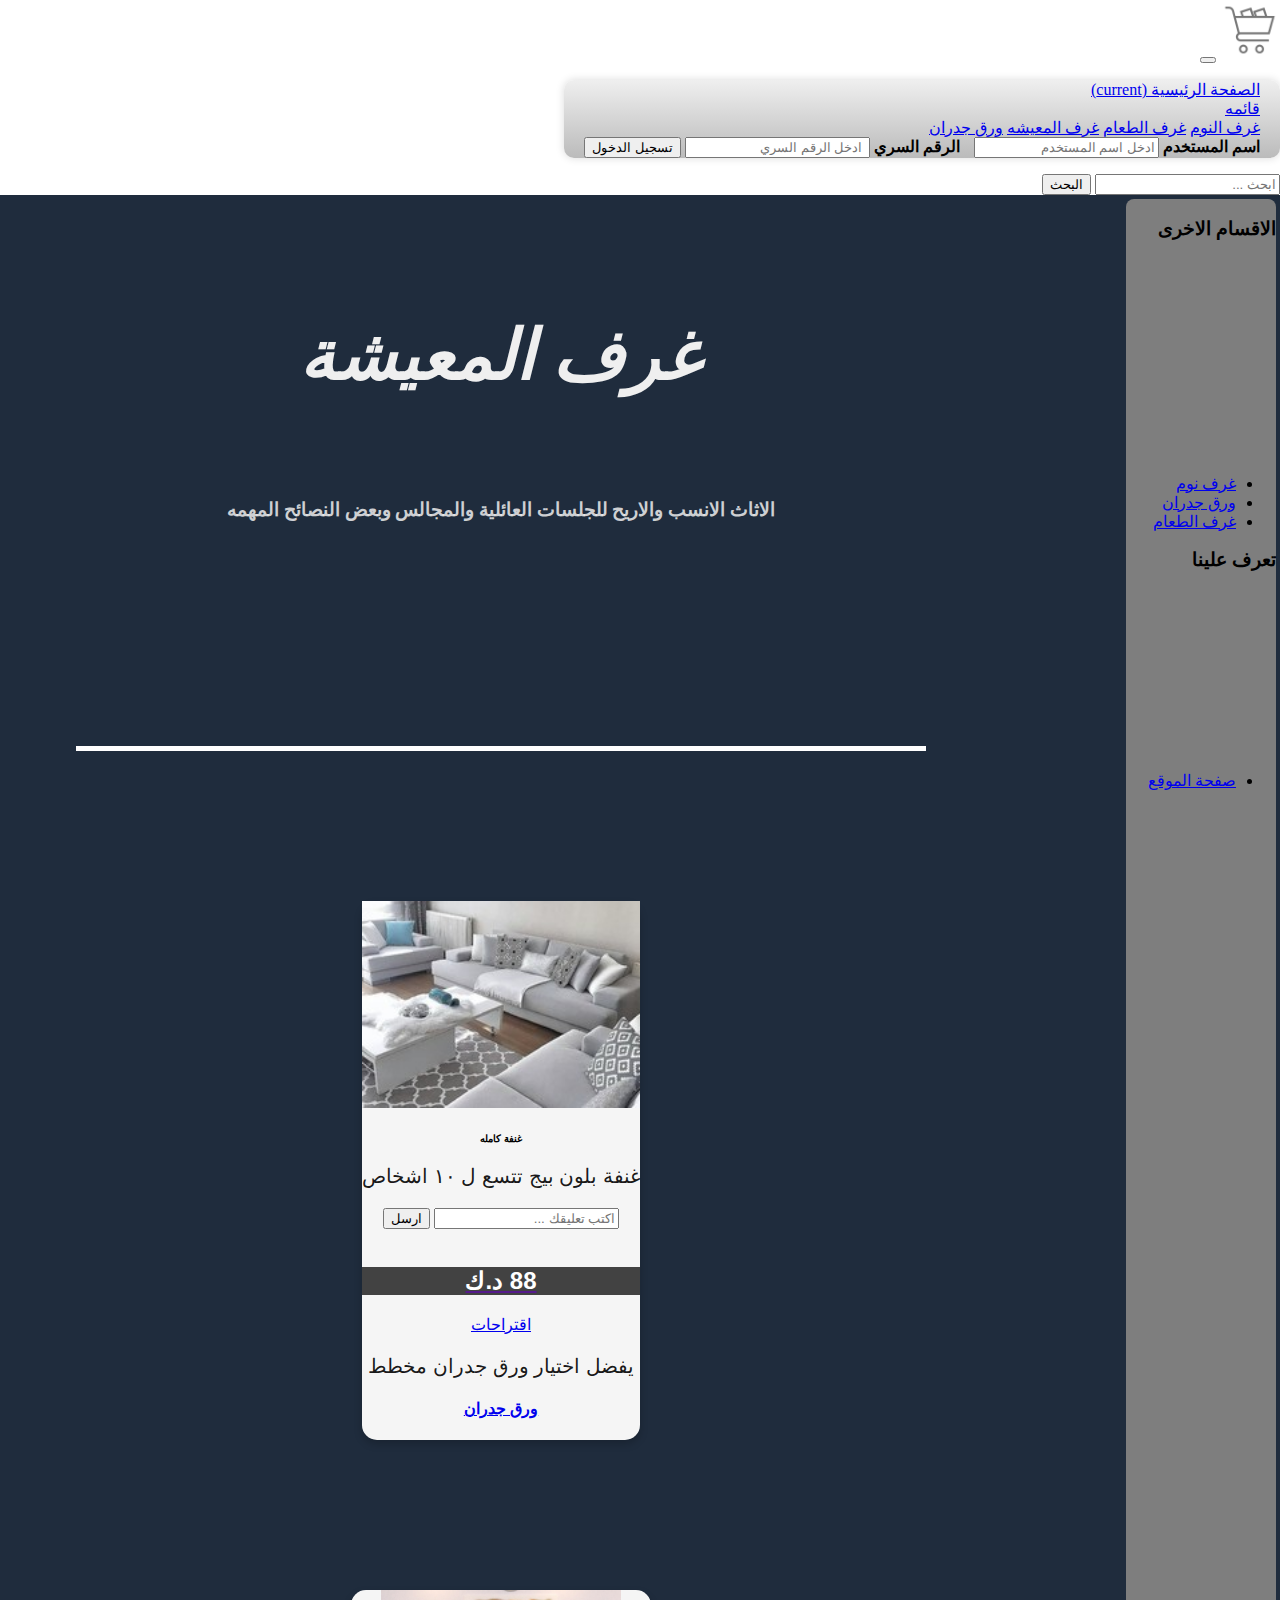
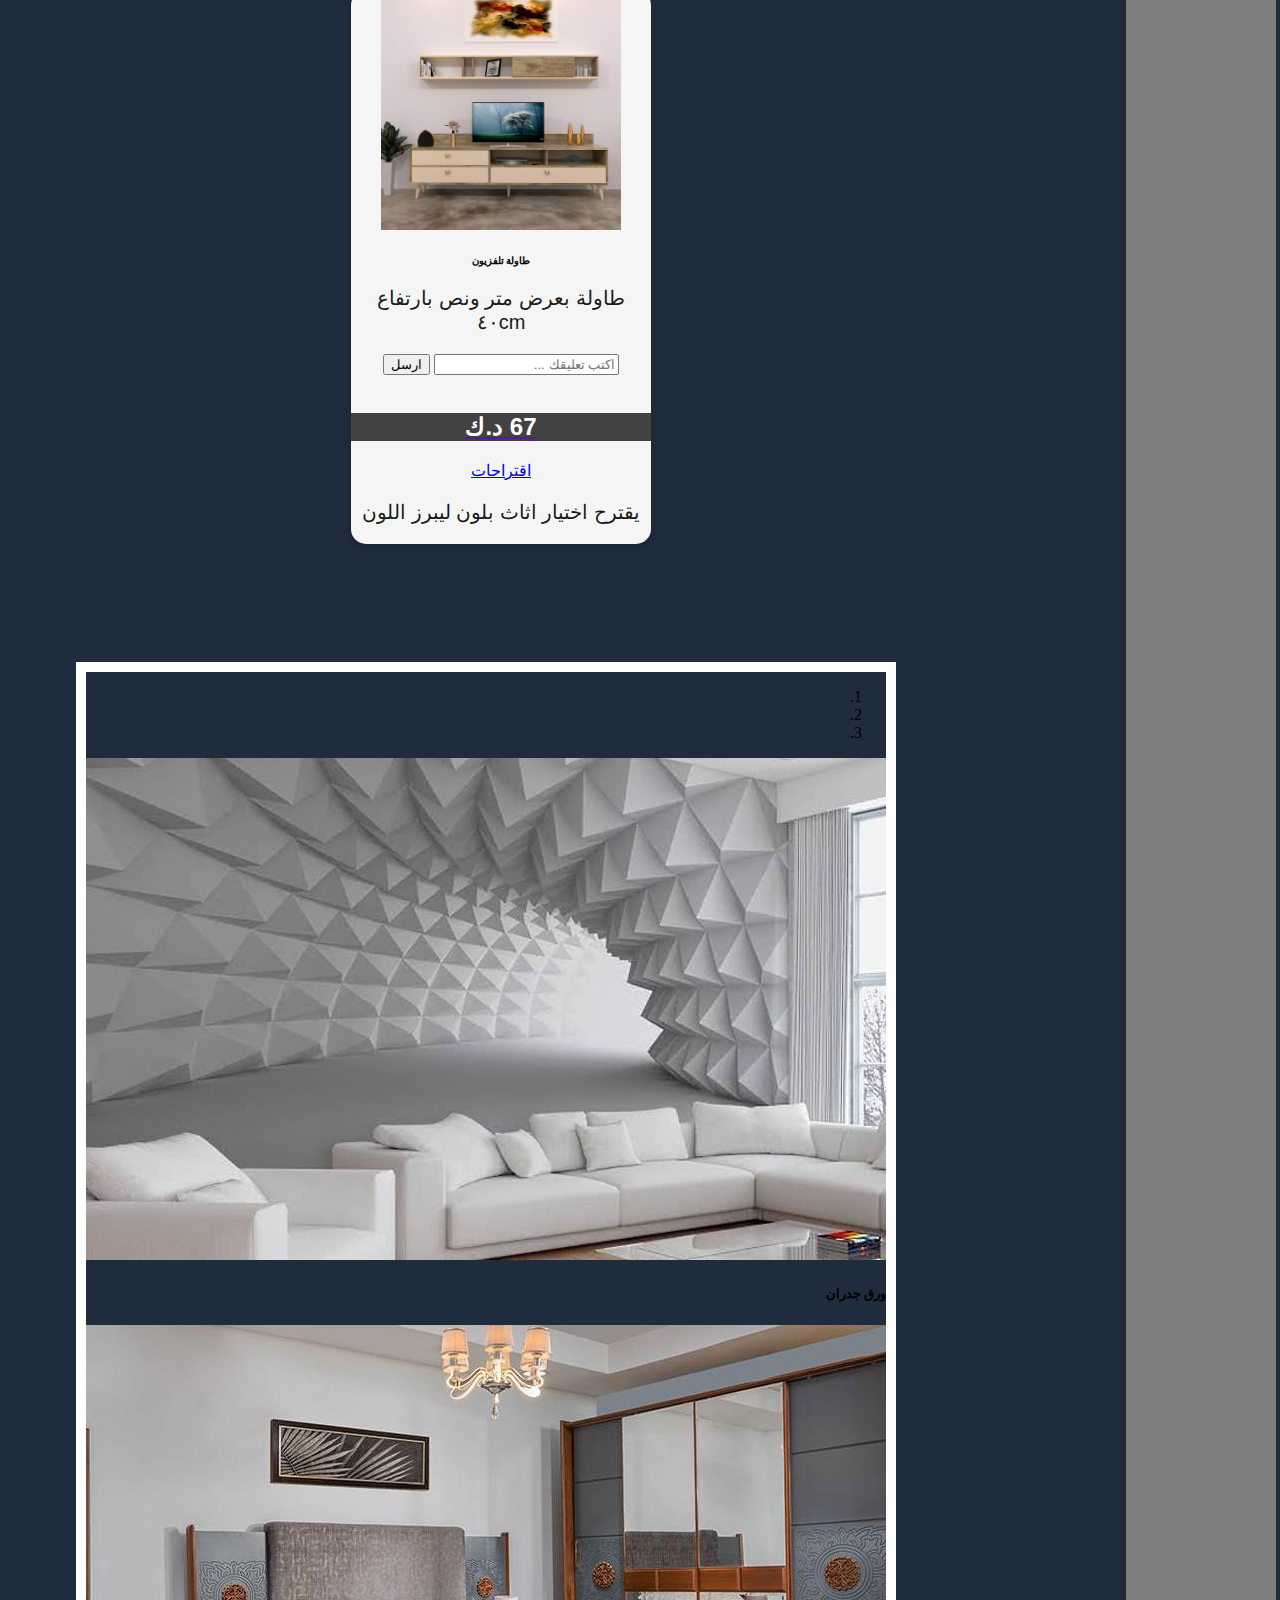
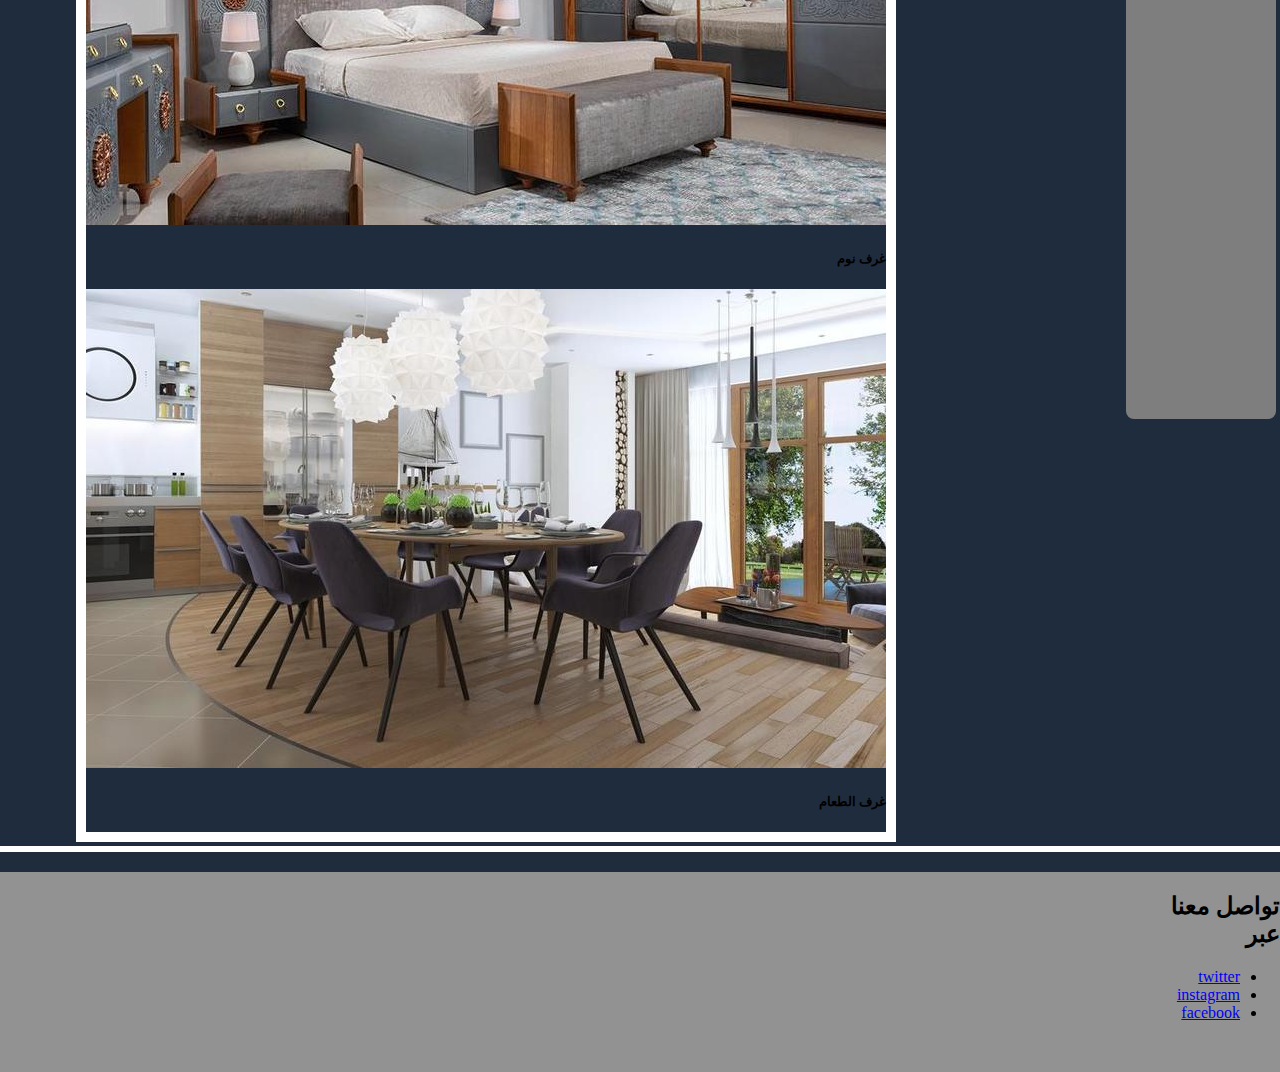
<file: Livingroom.html>
<!DOCTYPE html>
<html lang="en" dir="rtl">
<head>
    
  <link rel="stylesheet" href="CSS/wall.css">

  <title> أثـاثـك</title>

<!-- CSS only -->
<link rel="stylesheet" href="https://stackpath.bootstrapcdn.com/bootstrap/4.5.0/css/bootstrap.min.css" integrity="sha384-9aIt2nRpC12Uk9gS9baDl411NQApFmC26EwAOH8WgZl5MYYxFfc+NcPb1dKGj7Sk" crossorigin="anonymous">

<!-- JS, Popper.js, and jQuery -->
<script src="https://code.jquery.com/jquery-3.5.1.slim.min.js" integrity="sha384-DfXdz2htPH0lsSSs5nCTpuj/zy4C+OGpamoFVy38MVBnE+IbbVYUew+OrCXaRkfj" crossorigin="anonymous"></script>
<script src="https://cdn.jsdelivr.net/npm/popper.js@1.16.0/dist/umd/popper.min.js" integrity="sha384-Q6E9RHvbIyZFJoft+2mJbHaEWldlvI9IOYy5n3zV9zzTtmI3UksdQRVvoxMfooAo" crossorigin="anonymous"></script>
<script src="https://stackpath.bootstrapcdn.com/bootstrap/4.5.0/js/bootstrap.min.js" integrity="sha384-OgVRvuATP1z7JjHLkuOU7Xw704+h835Lr+6QL9UvYjZE3Ipu6Tp75j7Bh/kR0JKI" crossorigin="anonymous"></script>
</head>



<body style="background-color: #1f2c3d;
background-size: auto;" >
  <nav class="navbar navbar-expand-lg navbar-light " style="background-color:#ffffff;">
      
    <a class="navbar-brand" href=""><img src="img/سلة مشتريات.png" width="60px"
        ></a>

      <button class="navbar-toggler" type="button" data-toggle="collapse" data-target="#navbarSupportedContent" aria-controls="navbarSupportedContent" aria-expanded="false" aria-label="Toggle navigation">
        <span class="navbar-toggler-icon"></span>
      </button>
    
      <div class="collapse navbar-collapse" id="navbarSupportedContent">
        
        <ul class="navbar-nav mr-auto">
          <li class="nav-item active">
            <a class="nav-link" href="index.html"> الصفحة الرئيسية <span class="sr-only">(current)</span></a>
          </li>
          
          <li class="nav-item dropdown">
            <a class="nav-link dropdown-toggle" href="#" id="navbarDropdown" role="button" data-toggle="dropdown" aria-haspopup="true" aria-expanded="false">
              قائمه
            </a>
            <div class="dropdown-menu" aria-labelledby="navbarDropdown">
              <a class="dropdown-item" href="Bedroom.html">غرف النوم</a>
              <a class="dropdown-item" href="Eating.html">غرف الطعام</a>
              <a class="dropdown-item" href="Livingroom.html">غرف المعيشه</a>
              <a class="dropdown-item" href="Wall.html">ورق جدران</a>
              <!-- <div class="dropdown-divider"></div>
              <a class="dropdown-item" href="https://code.kw/">! تواصل معنا</a> -->
              
            </div>
          </li>
          


          <!-- كود تسجيل الدخول مع الباسورد -->

          <form action="action_page.php" method="post">
            <div class="imgcontainer">
             
            </div>
            
            <div class="container">
              <label for="uname"><b>اسم المستخدم </b></label>
              <input class="Wwe" type="text" placeholder="ادخل اسم المستخدم " name="uname" required>
              
              <label for="psw"><b>الرقم السري </b></label>
              <input type="password" placeholder=" ادخل الرقم السري " name="psw" required>
              
              <button type="submit">تسجيل الدخول</button>
              
            </div>
          
            
          </form>


        </ul>
        <form class="form-inline my-2 my-lg-0">
          <input class="form-control mr-sm-2" type="search" placeholder="ابحث ..." aria-label="Search">
          <button class="btn btn-outline-success my-2 my-sm-0" type="submit" class="btnblu">البحث</button>
        </form>
      </div>
    </nav>
    
    </div>





<div class="allall">
  <div class="sidebar">
    <h3>الاقسام الاخرى</h3>
    <br>
    <ul>
        <li><a href="Bedroom.html">غرف نوم</a></li>
        <li><a href="Wall.html"> ورق جدران</a></li>
        <li><a href="Eating.html">غرف الطعام</a></li>
    </ul>
    <h3>  تعرف علينا </h3>
    <ul>
      <li><a href="hamad.html" >       صفحة الموقع   </a></li>
    </ul>
</div>
  <div class="hh">
    <h1 class="Title"> <i> غرف المعيشة   </i></h1>
    <!-- <img class="ImgTitle" src="img/Tailor_Brands_-_Instant_Logo_Maker__Online_Logo_Design_-_Google_Chrome_7_12_2020_8_51_28_PM_2.png" 
    width="180px"> -->
    <h3 class="sTitle">       الاثاث الانسب والاريح للجلسات العائلية والمجالس وبعض النصائح المهمه            </h3>
    
    <div class="line1"></div>
    







    



     <!-- باجر اكمل عليهم مال الاختيارات ولا انسى حركة الصور المتحركه  --> 

  <div class="hamad">




  </div>
    
<div class="flex">

<div class="bed">

  <img src="img/غنفات ساده.jpg" width="100%"> 
  <h1 class="qqq">غنفة كامله   </h1> 
  <p>  غنفة بلون بيج تتسع ل ١٠ اشخاص         </p>
  
  
   
    <form class="form-inline my-2 my-lg-0">
      <input class="form-control mr-sm-2" type="search" placeholder="اكتب تعليقك ..." aria-label="Search">
      <button class="btn btn-outline-success my-2 my-sm-0" type="submit" class="btnblu">ارسل</button>
    </form>
    <br>
  
    <div class="divdiv"> <a href=""><h2 class="divhamad">  88 د.ك   </h2> </a>     </div>
    <a class="nav-link dropdown-toggle" href="#" id="navbarDropdown" role="button" data-toggle="dropdown" aria-haspopup="true" aria-expanded="false">
      اقتراحات 
  </a>
  <div class="dropdown-menu" aria-labelledby="navbarDropdown">
    <p>  يفضل اختيار   ورق جدران مخطط </p>
    <a href="Wall.html"> <h4>  ورق جدران  </h4></a>
    
  </div>
  </div>



  
  


</div>
<div class="flex">

  <div class="bed">
  
    <img src="img/طاولة.jpg" width="80%"> 
    <h1 class="qqq">  طاولة تلفزيون  </h1> 
    <p>   طاولة بعرض متر ونص بارتفاع ٤٠cm    </p>
    
    
     
      <form class="form-inline my-2 my-lg-0">
        <input class="form-control mr-sm-2" type="search" placeholder="اكتب تعليقك ..." aria-label="Search">
        <button class="btn btn-outline-success my-2 my-sm-0" type="submit" class="btnblu">ارسل</button>
      </form>
      <br>
    
      <div class="divdiv"> <a href=""><h2 class="divhamad"> 67 د.ك </h2> </a>     </div>
      <a class="nav-link dropdown-toggle" href="#" id="navbarDropdown" role="button" data-toggle="dropdown" aria-haspopup="true" aria-expanded="false">
        اقتراحات 
    </a>
    <div class="dropdown-menu" aria-labelledby="navbarDropdown">
      <p>  يقترح اختيار اثاث بلون  ليبرز اللون </p>
     
      
    </div>
    </div>
  
  
  
    
    
  
  
  </div>
  
<br>


<div 
id="carouselExampleCaptions"
 class="carousel slide" data-ride="carousel">
  <ol class="carousel-indicators">
    <li data-target="#carouselExampleCaptions" data-slide-to="0" class="active"></li>
      <li data-target="#carouselExampleCaptions" data-slide-to="1"></li>
      <li data-target="#carouselExampleCaptions" data-slide-to="2"></li>
    </ol>
    <div class="carousel-inner">
      <div class="carousel-item active">
        <a href="Livingroom.html"><img src="img/ورق جدران.jpg" class="d-block w-100" alt="غرف المعيشه "></a>
        <div class="carousel-caption d-none d-md-block">
          <h5>ورق جدران </h5>
          
        </div>
      </div>
      <div class="carousel-item">
          <a href="Bedroom.html">
            <img src="img/غرفة نوم.jpeg" class="d-block w-100" alt="غرف النوم "></a>
            <div class="carousel-caption d-none d-md-block">
              <h5> غرف نوم</h5>
              
              
            </div>
          </div>
          <div class="carousel-item"><a href="Eating.html ">
            <img src="img/غرفة الطعام.jpg" class="d-block w-100" alt=" غرف الطعام"></a> 
            <div class="carousel-caption d-none d-md-block">
              <h5>غرف الطعام </h5>
              
            </div>
          </div>
        </div>
  </div>

</div>
</div>
<div class="line"> 
</div>

<div class="divall">
 <h2 class="ww">             تواصل معنا عبر                </h2>   

<div class="qq">
  <ul>
    <li><a href="https://twitter.com/?lang=en">twitter</a></li>
    <li><a href="https://www.instagram.com/?hl=en">instagram</a></li>
    <li><a href="https://www.facebook.com/">facebook</a></li>
</ul>

</div>

</div>
</body>
</html>
</file>
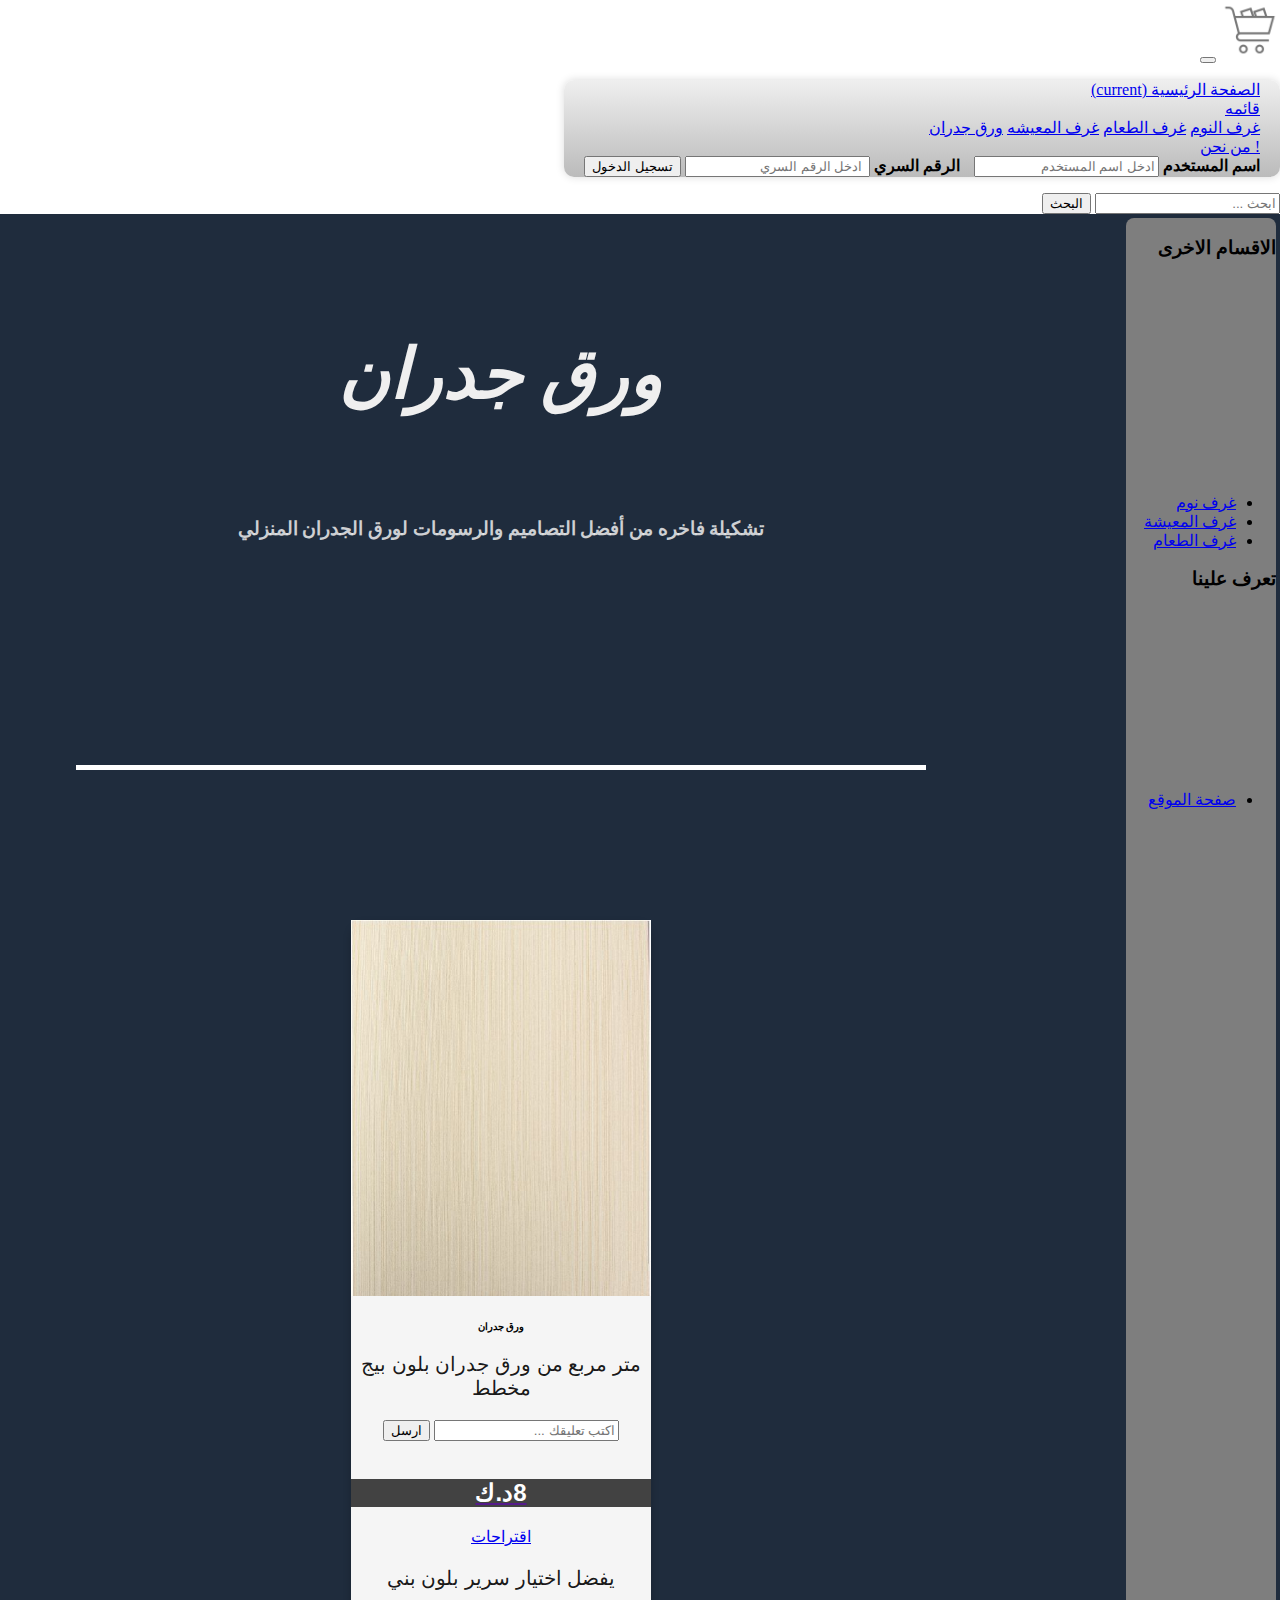
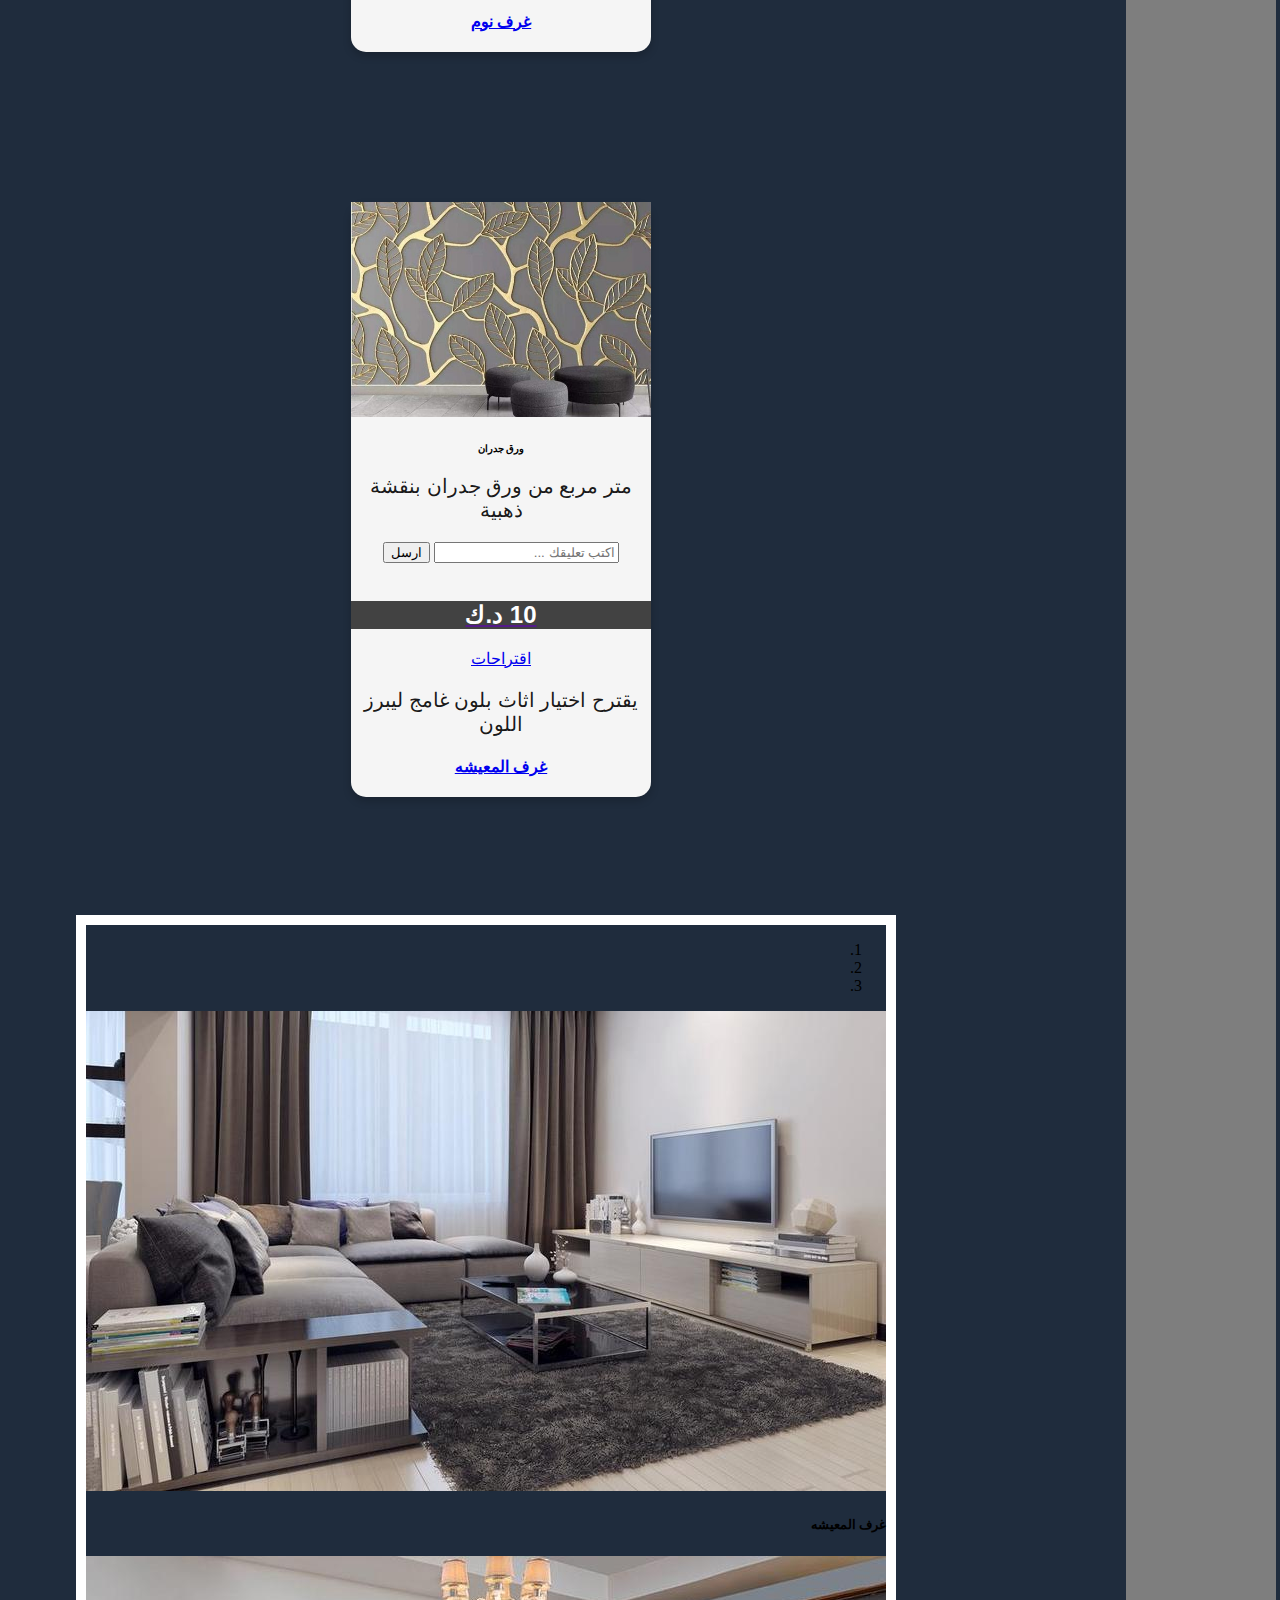
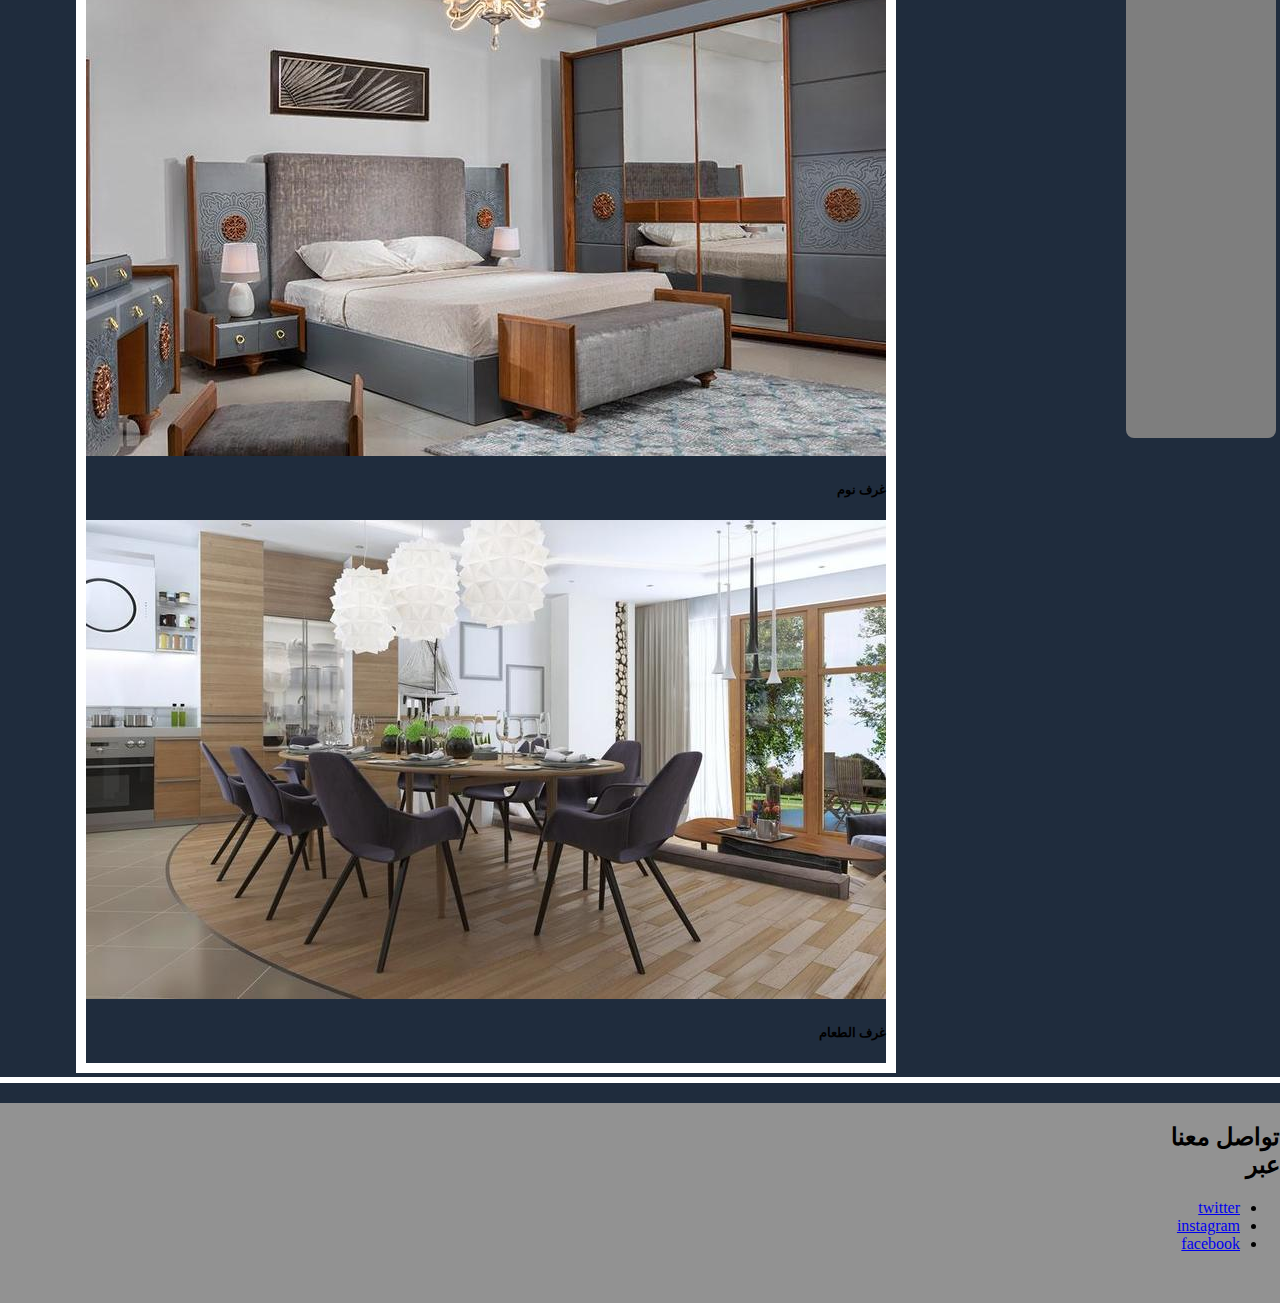
<file: Wall.html>
<!DOCTYPE html>
<html lang="en" dir="rtl">
<head>
    
  <link rel="stylesheet" href="CSS/wall.css">

  <title> أثـاثـك</title>

<!-- CSS only -->
<link rel="stylesheet" href="https://stackpath.bootstrapcdn.com/bootstrap/4.5.0/css/bootstrap.min.css" integrity="sha384-9aIt2nRpC12Uk9gS9baDl411NQApFmC26EwAOH8WgZl5MYYxFfc+NcPb1dKGj7Sk" crossorigin="anonymous">

<!-- JS, Popper.js, and jQuery -->
<script src="https://code.jquery.com/jquery-3.5.1.slim.min.js" integrity="sha384-DfXdz2htPH0lsSSs5nCTpuj/zy4C+OGpamoFVy38MVBnE+IbbVYUew+OrCXaRkfj" crossorigin="anonymous"></script>
<script src="https://cdn.jsdelivr.net/npm/popper.js@1.16.0/dist/umd/popper.min.js" integrity="sha384-Q6E9RHvbIyZFJoft+2mJbHaEWldlvI9IOYy5n3zV9zzTtmI3UksdQRVvoxMfooAo" crossorigin="anonymous"></script>
<script src="https://stackpath.bootstrapcdn.com/bootstrap/4.5.0/js/bootstrap.min.js" integrity="sha384-OgVRvuATP1z7JjHLkuOU7Xw704+h835Lr+6QL9UvYjZE3Ipu6Tp75j7Bh/kR0JKI" crossorigin="anonymous"></script>
</head>



<body style="background-color: #1f2c3d;
background-size: auto;" >
  <nav class="navbar navbar-expand-lg navbar-light " style="background-color:#ffffff;">
      
    <a class="navbar-brand" href=""><img src="img/سلة مشتريات.png" width="60px"
        ></a>

      <button class="navbar-toggler" type="button" data-toggle="collapse" data-target="#navbarSupportedContent" aria-controls="navbarSupportedContent" aria-expanded="false" aria-label="Toggle navigation">
        <span class="navbar-toggler-icon"></span>
      </button>
    
      <div class="collapse navbar-collapse" id="navbarSupportedContent">
        
        <ul class="navbar-nav mr-auto">
          <li class="nav-item active">
            <a class="nav-link" href="index.html"> الصفحة الرئيسية <span class="sr-only">(current)</span></a>
          </li>
          
          <li class="nav-item dropdown">
            <a class="nav-link dropdown-toggle" href="#" id="navbarDropdown" role="button" data-toggle="dropdown" aria-haspopup="true" aria-expanded="false">
              قائمه
            </a>
            <div class="dropdown-menu" aria-labelledby="navbarDropdown">
              <a class="dropdown-item" href="./Bedroom.html">غرف النوم</a>
              <a class="dropdown-item" href="./Eating.html">غرف الطعام</a>
              <a class="dropdown-item" href="./Livingroom.html">غرف المعيشه</a>
              <a class="dropdown-item" href="./Wall.html">ورق جدران</a>
              <div class="dropdown-divider"></div>
              <a class="dropdown-item" href="./hamad.html">! من نحن </a>
              
            </div>
          </li>
          


          <!-- كود تسجيل الدخول مع الباسورد -->

          <form action="action_page.php" method="post">
            <div class="imgcontainer">
             
            </div>
            
            <div class="container">
              <label for="uname"><b>اسم المستخدم </b></label>
              <input class="Wwe" type="text" placeholder="ادخل اسم المستخدم " name="uname" required>
              
              <label for="psw"><b>الرقم السري </b></label>
              <input type="password" placeholder=" ادخل الرقم السري " name="psw" required>
              
              <button type="submit">تسجيل الدخول</button>
              
            </div>
          
            
          </form>


        </ul>
        <form class="form-inline my-2 my-lg-0">
          <input class="form-control mr-sm-2" type="search" placeholder="ابحث ..." aria-label="Search">
          <button class="btn btn-outline-success my-2 my-sm-0" type="submit" class="btnblu">البحث</button>
        </form>
      </div>
    </nav>
    
    </div>





<div class="allall">
  <div class="sidebar">
    <h3>الاقسام الاخرى</h3>
    <br>
    <ul>
        <li><a href="Bedroom.html">غرف نوم</a></li>
        <li><a href="Livingroom.html">غرف المعيشة</a></li>
        <li><a href="Eating.html">غرف الطعام</a></li>
    </ul>
    <h3>  تعرف علينا </h3>
    <ul>
      <li><a href="hamad.html" >       صفحة الموقع   </a></li>
    </ul>
</div>
  <div class="hh">
    <h1 class="Title"> <i> ورق جدران  </i></h1>
    <!-- <img class="ImgTitle" src="/All/img/Tailor_Brands_-_Instant_Logo_Maker__Online_Logo_Design_-_Google_Chrome_7_12_2020_8_51_28_PM_2.png" 
    width="180px"> -->
    <h3 class="sTitle">       تشكيلة فاخره من أفضل التصاميم والرسومات لورق الجدران المنزلي             </h3>
    
    <div class="line1"></div>
    







    



     <!-- باجر اكمل عليهم مال الاختيارات ولا انسى حركة الصور المتحركه  --> 

  <div class="hamad">




  </div>
    
<div class="flex">

<div class="bed">

  <img src="img/ورق جدران بيج .jpg" width="100%"> 
  <h1 class="qqq">ورق جدران  </h1> 
  <p>  متر مربع من ورق جدران بلون بيج مخطط  </p>
  
  
   
    <form class="form-inline my-2 my-lg-0">
      <input class="form-control mr-sm-2" type="search" placeholder="اكتب تعليقك ..." aria-label="Search">
      <button class="btn btn-outline-success my-2 my-sm-0" type="submit" class="btnblu">ارسل</button>
    </form>
    <br>
  
    <div class="divdiv"> <a href=""><h2 class="divhamad">  8د.ك  </h2> </a>     </div>
    <a class="nav-link dropdown-toggle" href="#" id="navbarDropdown" role="button" data-toggle="dropdown" aria-haspopup="true" aria-expanded="false">
      اقتراحات 
  </a>
  <div class="dropdown-menu" aria-labelledby="navbarDropdown">
    <p>  يفضل اختيار سرير بلون بني </p>
    <a href="./Bedroom.html"> <h4>  غرف نوم </h4></a>
    
  </div>
  </div>



  
  


</div>
<div class="flex">

  <div class="bed">
  
    <img src="img/ورق جدران ورده.jpg" width="100%"> 
    <h1 class="qqq">ورق جدران   </h1> 
    <p>   متر مربع من ورق جدران بنقشة ذهبية     </p>
    
    
     
      <form class="form-inline my-2 my-lg-0">
        <input class="form-control mr-sm-2" type="search" placeholder="اكتب تعليقك ..." aria-label="Search">
        <button class="btn btn-outline-success my-2 my-sm-0" type="submit" class="btnblu">ارسل</button>
      </form>
      <br>
    
      <div class="divdiv"> <a href=""><h2 class="divhamad"> 10 د.ك </h2> </a>     </div>
      <a class="nav-link dropdown-toggle" href="#" id="navbarDropdown" role="button" data-toggle="dropdown" aria-haspopup="true" aria-expanded="false">
        اقتراحات 
    </a>
    <div class="dropdown-menu" aria-labelledby="navbarDropdown">
      <p>  يقترح اختيار اثاث بلون غامج ليبرز اللون </p>
      <a href="./Livingroom.html"> <h4>  غرف المعيشه </h4></a>
      
    </div>
    </div>
  
  
  
    
    
  
  
  </div>
  
<br>


<div 
id="carouselExampleCaptions"
 class="carousel slide" data-ride="carousel">
  <ol class="carousel-indicators">
    <li data-target="#carouselExampleCaptions" data-slide-to="0" class="active"></li>
      <li data-target="#carouselExampleCaptions" data-slide-to="1"></li>
      <li data-target="#carouselExampleCaptions" data-slide-to="2"></li>
    </ol>
    <div class="carousel-inner">
      <div class="carousel-item active">
        <a href="./Livingroom.html"><img src="img/صالة معيشه .jpg" class="d-block w-100" alt="غرف المعيشه "></a>
        <div class="carousel-caption d-none d-md-block">
          <h5>غرف المعيشه</h5>
          
        </div>
      </div>
      <div class="carousel-item">
          <a href="./Bedroom.html">
            <img src="img/غرفة نوم.jpeg" class="d-block w-100" alt="غرف النوم "></a>
            <div class="carousel-caption d-none d-md-block">
              <h5> غرف نوم</h5>
              
              
            </div>
          </div>
          <div class="carousel-item"><a href="./Eating.html ">
            <img src="img/غرفة الطعام.jpg" class="d-block w-100" alt=" غرف الطعام"></a> 
            <div class="carousel-caption d-none d-md-block">
              <h5>غرف الطعام </h5>
              
            </div>
          </div>
        </div>
  </div>

</div>
</div>
<div class="line"> 
</div>

<div class="divall">
 <h2 class="ww">             تواصل معنا عبر                </h2>   

<div class="qq">
  <ul>
    <li><a href="https://twitter.com/?lang=en">twitter</a></li>
    <li><a href="https://www.instagram.com/?hl=en">instagram</a></li>
    <li><a href="https://www.facebook.com/">facebook</a></li>
</ul>

</div>

</div>
</body>
</html>
</file>
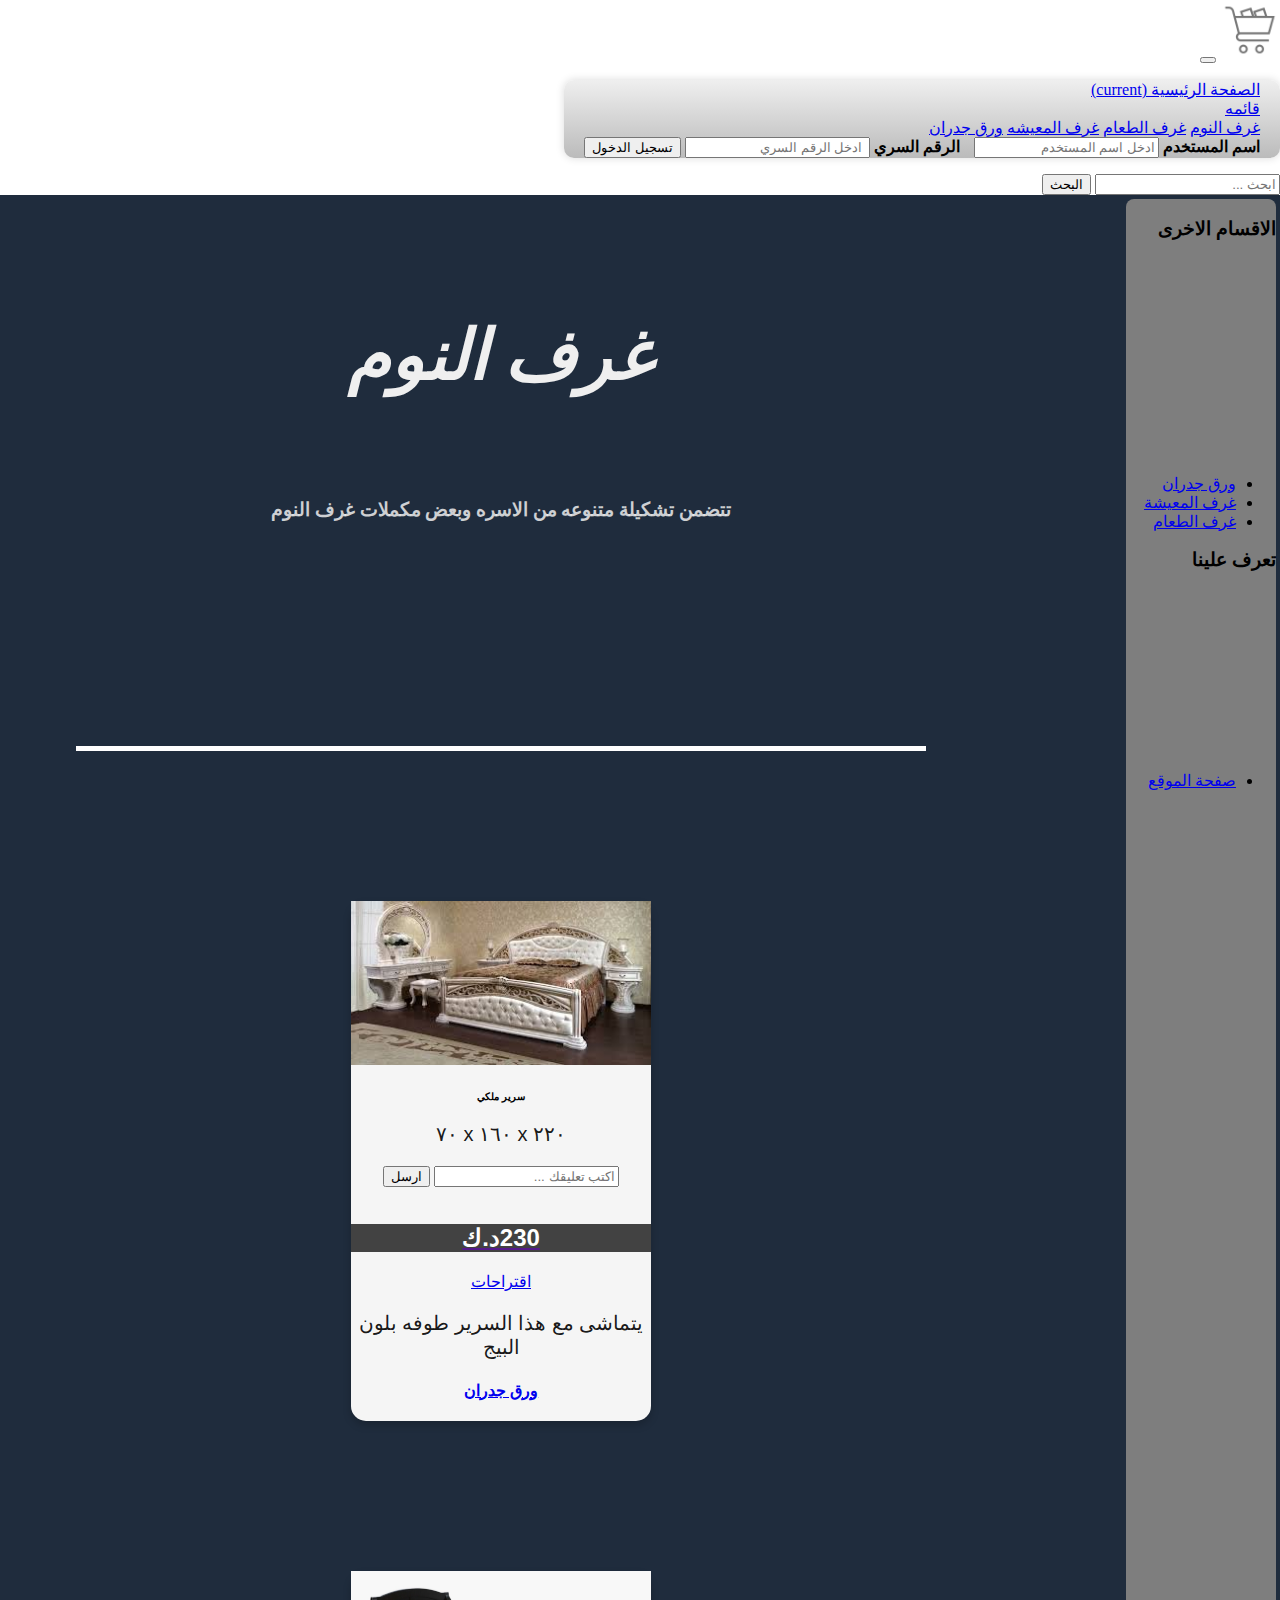
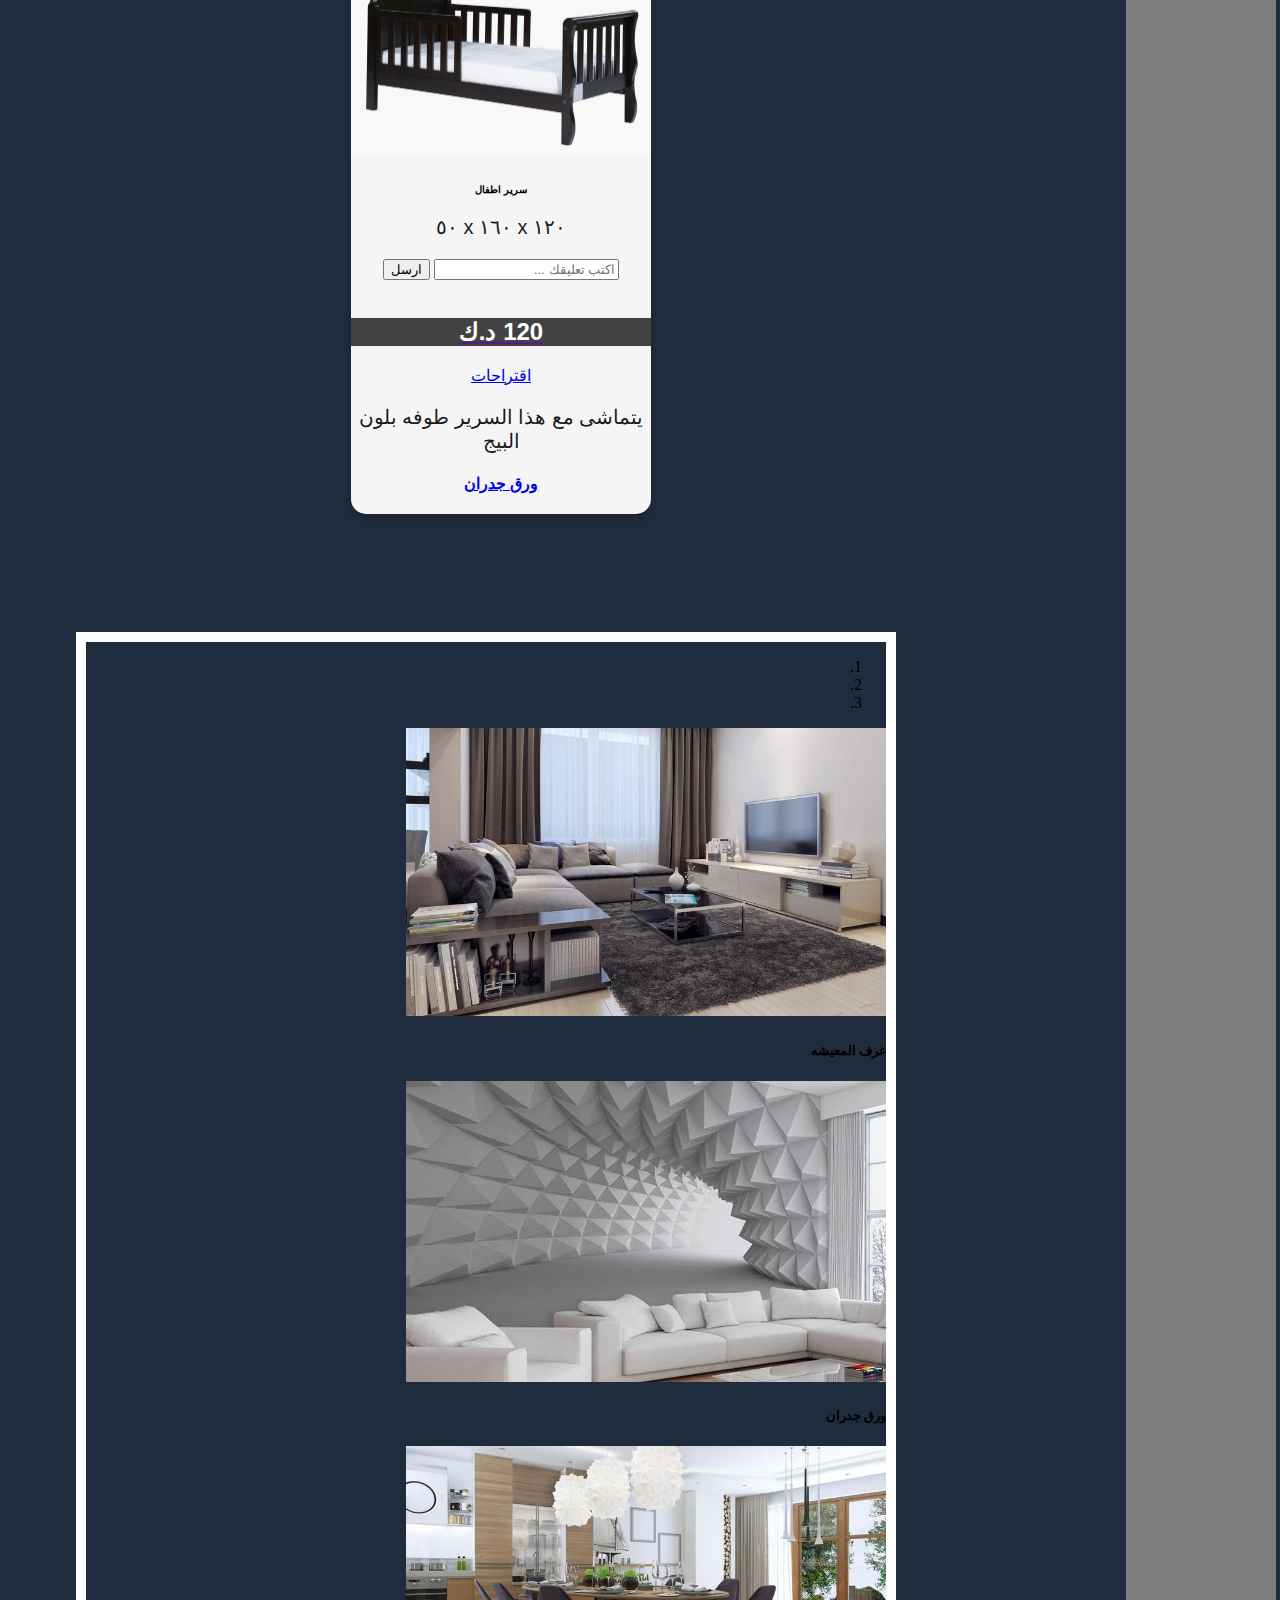
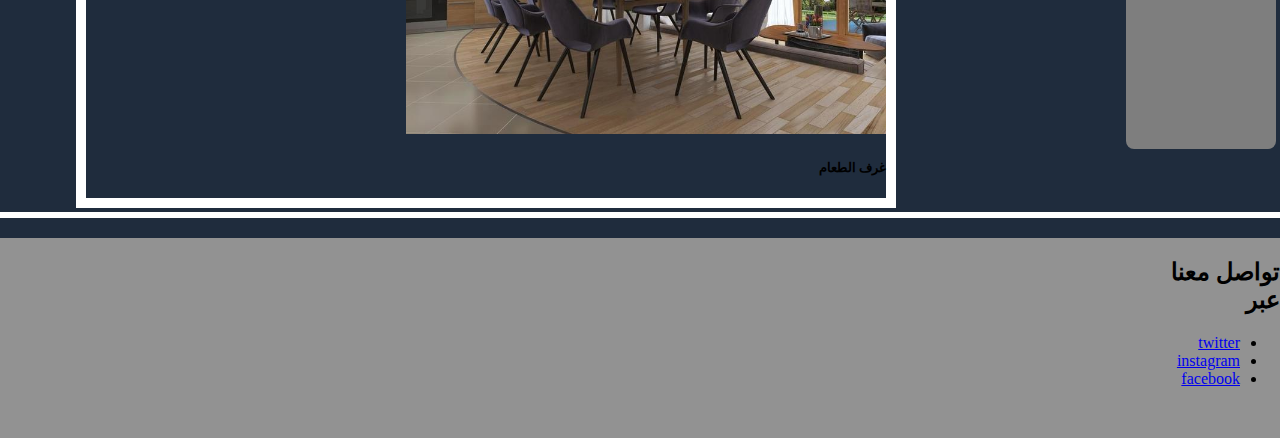
<file: All/HTML/Bedroom.html>
<!DOCTYPE html>
<html lang="en" dir="rtl">
<head>
    
  <link rel="stylesheet" href="/All/CSS/Bedroom.css">

  <title> أثـاثـك</title>

<!-- CSS only -->
<link rel="stylesheet" href="https://stackpath.bootstrapcdn.com/bootstrap/4.5.0/css/bootstrap.min.css" integrity="sha384-9aIt2nRpC12Uk9gS9baDl411NQApFmC26EwAOH8WgZl5MYYxFfc+NcPb1dKGj7Sk" crossorigin="anonymous">

<!-- JS, Popper.js, and jQuery -->
<script src="https://code.jquery.com/jquery-3.5.1.slim.min.js" integrity="sha384-DfXdz2htPH0lsSSs5nCTpuj/zy4C+OGpamoFVy38MVBnE+IbbVYUew+OrCXaRkfj" crossorigin="anonymous"></script>
<script src="https://cdn.jsdelivr.net/npm/popper.js@1.16.0/dist/umd/popper.min.js" integrity="sha384-Q6E9RHvbIyZFJoft+2mJbHaEWldlvI9IOYy5n3zV9zzTtmI3UksdQRVvoxMfooAo" crossorigin="anonymous"></script>
<script src="https://stackpath.bootstrapcdn.com/bootstrap/4.5.0/js/bootstrap.min.js" integrity="sha384-OgVRvuATP1z7JjHLkuOU7Xw704+h835Lr+6QL9UvYjZE3Ipu6Tp75j7Bh/kR0JKI" crossorigin="anonymous"></script>
</head>



<body style="background-color: #1f2c3d;
background-size: auto;" >
  <nav class="navbar navbar-expand-lg navbar-light " style="background-color:#ffffff;">
      
    <a class="navbar-brand" href=""><img src="../img/سلة مشتريات.png" width="60px"
        ></a>

      <button class="navbar-toggler" type="button" data-toggle="collapse" data-target="#navbarSupportedContent" aria-controls="navbarSupportedContent" aria-expanded="false" aria-label="Toggle navigation">
        <span class="navbar-toggler-icon"></span>
      </button>
    
      <div class="collapse navbar-collapse" id="navbarSupportedContent">
        
        <ul class="navbar-nav mr-auto">
          <li class="nav-item active">
            <a class="nav-link" href="Home.html"> الصفحة الرئيسية <span class="sr-only">(current)</span></a>
          </li>
          
          <li class="nav-item dropdown">
            <a class="nav-link dropdown-toggle" href="#" id="navbarDropdown" role="button" data-toggle="dropdown" aria-haspopup="true" aria-expanded="false">
              قائمه
            </a>
            <div class="dropdown-menu" aria-labelledby="navbarDropdown">
              <a class="dropdown-item" href="./Bedroom.html">غرف النوم</a>
              <a class="dropdown-item" href="./Eating.html">غرف الطعام</a>
              <a class="dropdown-item" href="./Livingroom.html">غرف المعيشه</a>
              <a class="dropdown-item" href="./Wall.html">ورق جدران</a>
              <!-- <div class="dropdown-divider"></div>
              <a class="dropdown-item" href="https://code.kw/">! تواصل معنا</a> -->
              
            </div>
          </li>
          


          <!-- كود تسجيل الدخول مع الباسورد -->

          <form action="action_page.php" method="post">
            <div class="imgcontainer">
             
            </div>
            
            <div class="container">
              <label for="uname"><b>اسم المستخدم </b></label>
              <input class="Wwe" type="text" placeholder="ادخل اسم المستخدم " name="uname" required>
              
              <label for="psw"><b>الرقم السري </b></label>
              <input type="password" placeholder=" ادخل الرقم السري " name="psw" required>
              
              <button type="submit">تسجيل الدخول</button>
              
            </div>
          
            
          </form>


        </ul>
        <form class="form-inline my-2 my-lg-0">
          <input class="form-control mr-sm-2" type="search" placeholder="ابحث ..." aria-label="Search">
          <button class="btn btn-outline-success my-2 my-sm-0" type="submit" class="btnblu">البحث</button>
        </form>
      </div>
    </nav>
    
    </div>





<div class="allall">
  <div class="sidebar">
    <h3>الاقسام الاخرى</h3>
    <br>
    <ul>
        <li><a href="../HTML/Wall.html">ورق جدران</a></li>
        <li><a href="../HTML/Livingroom.html">غرف المعيشة</a></li>
        <li><a href="../HTML/Eating.html">غرف الطعام</a></li>
    </ul>
    <h3>  تعرف علينا </h3>
    <ul>
      <li><a href="./hamad.html" >       صفحة الموقع   </a></li>
    </ul>
</div>
  <div class="hh">
    <h1 class="Title"> <i> غرف النوم   </i></h1>
    <!-- <img class="ImgTitle" src="/All/img/Tailor_Brands_-_Instant_Logo_Maker__Online_Logo_Design_-_Google_Chrome_7_12_2020_8_51_28_PM_2.png" 
    width="180px"> -->
    <h3 class="sTitle">       تتضمن تشكيلة متنوعه من الاسره وبعض مكملات غرف النوم    </h3>
    
    <div class="line1"></div>
    







    



     <!-- باجر اكمل عليهم مال الاختيارات ولا انسى حركة الصور المتحركه  --> 

  <div class="hamad">




  </div>
    
<div class="flex">

<div class="bed">

  <img src="/All/img/سرير ملكي.jpeg" width="100%"> 
  <h1 class="qqq">سرير ملكي </h1> 
  <p>  ٢٢٠ x ١٦٠ x ٧٠  </p>
  
  
   
    <form class="form-inline my-2 my-lg-0">
      <input class="form-control mr-sm-2" type="search" placeholder="اكتب تعليقك ..." aria-label="Search">
      <button class="btn btn-outline-success my-2 my-sm-0" type="submit" class="btnblu">ارسل</button>
    </form>
    <br>
  
    <div class="divdiv"> <a href=""><h2 class="divhamad">   230د.ك  </h2> </a>     </div>
    <a class="nav-link dropdown-toggle" href="#" id="navbarDropdown" role="button" data-toggle="dropdown" aria-haspopup="true" aria-expanded="false">
      اقتراحات 
  </a>
  <div class="dropdown-menu" aria-labelledby="navbarDropdown">
    <p>  يتماشى مع هذا السرير طوفه بلون البيج </p>
    <a href="./Wall.html"> <h4>  ورق جدران </h4></a>
    
  </div>
  </div>



  
  


</div>
<div class="flex">

  <div class="bed">
  
    <img src="/All/img/سرير اطفال.webp" width="100%"> 
    <h1 class="qqq">سرير اطفال  </h1> 
    <p>  ١٢٠ x ١٦٠ x ٥٠ </p>
    
    
     
      <form class="form-inline my-2 my-lg-0">
        <input class="form-control mr-sm-2" type="search" placeholder="اكتب تعليقك ..." aria-label="Search">
        <button class="btn btn-outline-success my-2 my-sm-0" type="submit" class="btnblu">ارسل</button>
      </form>
      <br>
    
      <div class="divdiv"> <a href=""><h2 class="divhamad">  120 د.ك  </h2> </a>     </div>
      <a class="nav-link dropdown-toggle" href="#" id="navbarDropdown" role="button" data-toggle="dropdown" aria-haspopup="true" aria-expanded="false">
        اقتراحات 
    </a>
    <div class="dropdown-menu" aria-labelledby="navbarDropdown">
      <p>  يتماشى مع هذا السرير طوفه بلون البيج </p>
      <a href="./Wall.html"> <h4>  ورق جدران </h4></a>
      
    </div>
    </div>
  
  
  
    
    
  
  
  </div>
  
<br>


<div 
id="carouselExampleCaptions"
 class="carousel slide" data-ride="carousel">
  <ol class="carousel-indicators">
    <li data-target="#carouselExampleCaptions" data-slide-to="0" class="active"></li>
      <li data-target="#carouselExampleCaptions" data-slide-to="1"></li>
      <li data-target="#carouselExampleCaptions" data-slide-to="2"></li>
    </ol>
    <div class="carousel-inner">
      <div class="carousel-item active">
        <a href="./Livingroom.html"><img src="../img/صالة معيشه .jpg" class="d-block w-100" alt="غرف المعيشه " width="60%"></a>
        <div class="carousel-caption d-none d-md-block">
          <h5>غرف المعيشه</h5>
          
        </div>
      </div>
      <div class="carousel-item">
          <a href="./Wall.html">
            <img src="../img/ورق جدران.jpg" class="d-block w-100" alt="ورق جدران" width="60%"></a>
            <div class="carousel-caption d-none d-md-block">
              <h5>ورق جدران</h5>
              
              
            </div>
          </div>
          <div class="carousel-item"><a href="./Eating.html ">
            <img src="../img/غرفة الطعام.jpg" class="d-block w-100" alt=" غرف الطعام" width="60%"></a> 
            <div class="carousel-caption d-none d-md-block">
              <h5>غرف الطعام </h5>
              
            </div>
          </div>
        </div>
  </div>

</div>
</div>
<div class="line"> 
</div>

<div class="divall">
 <h2 class="ww">             تواصل معنا عبر                </h2>   

<div class="qq">
  <ul>
    <li><a href="https://twitter.com/?lang=en">twitter</a></li>
    <li><a href="https://www.instagram.com/?hl=en">instagram</a></li>
    <li><a href="https://www.facebook.com/">facebook</a></li>
</ul>

</div>

</div>
</body>
</html>
</file>
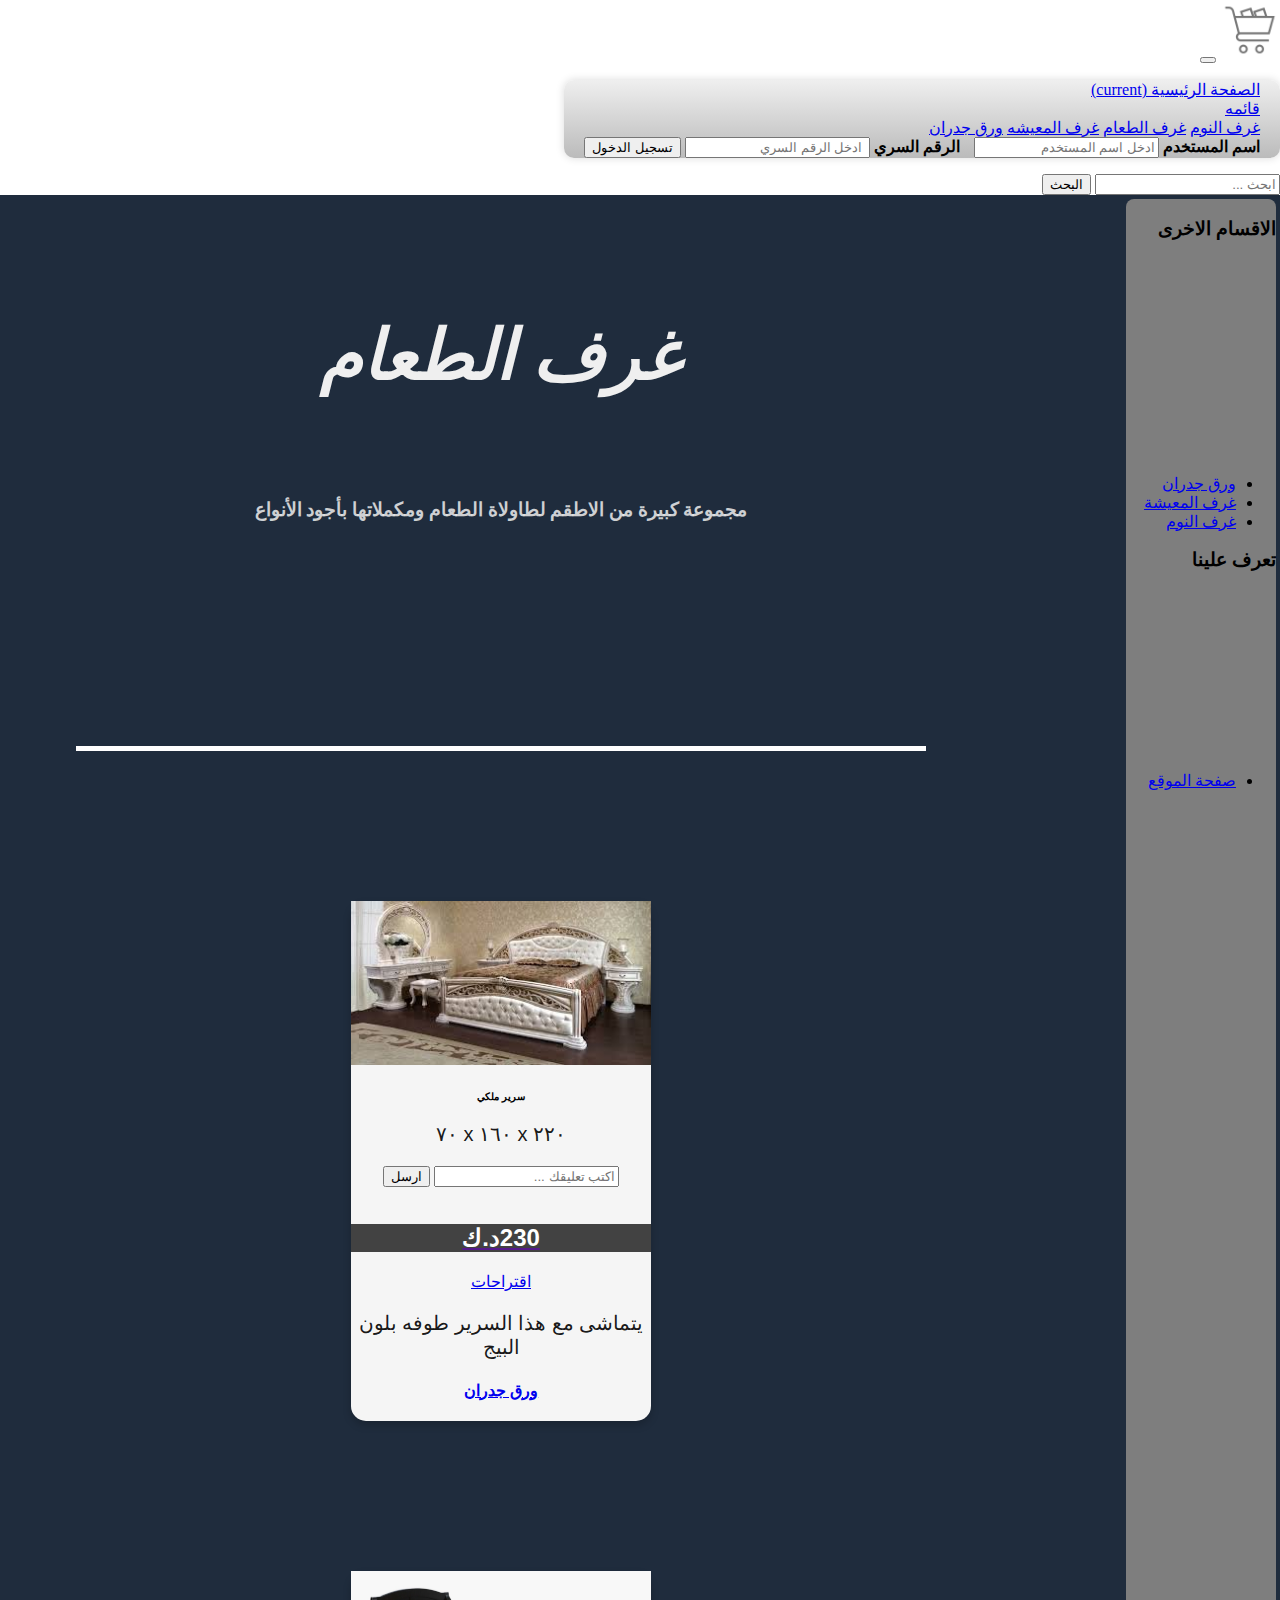
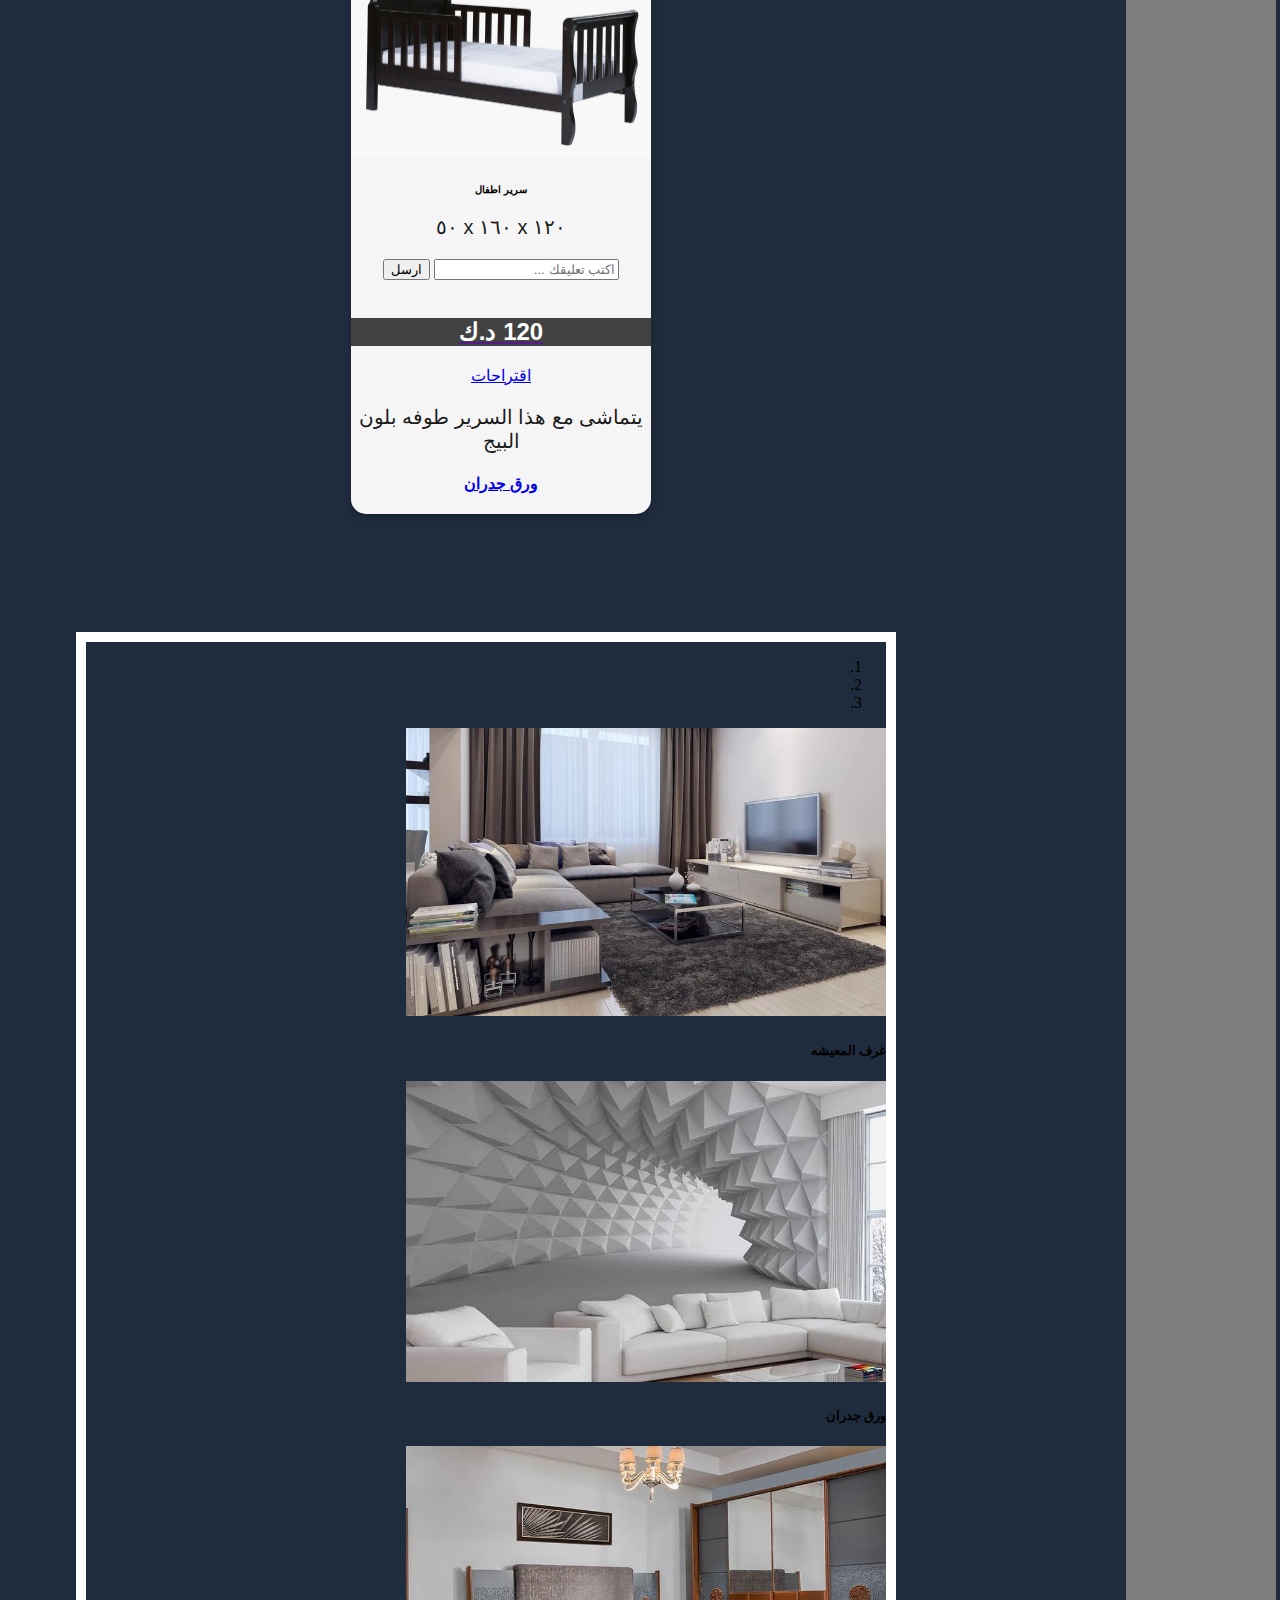
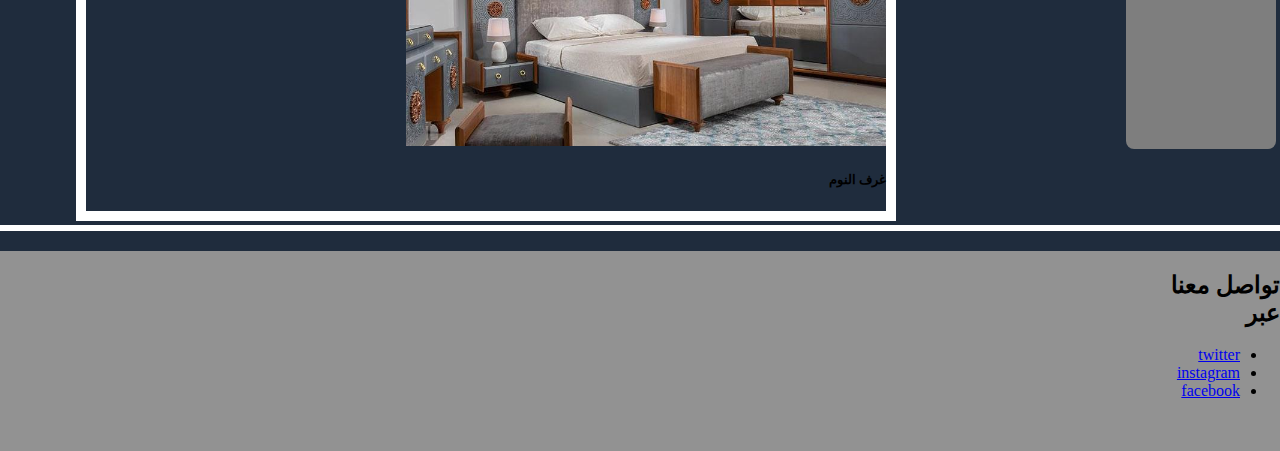
<file: All/HTML/Eating.html>
<!DOCTYPE html>
<html lang="en" dir="rtl">
<head>
    
  <link rel="stylesheet" href="/All/CSS/Bedroom.css">

  <title> أثـاثـك</title>

<!-- CSS only -->
<link rel="stylesheet" href="https://stackpath.bootstrapcdn.com/bootstrap/4.5.0/css/bootstrap.min.css" integrity="sha384-9aIt2nRpC12Uk9gS9baDl411NQApFmC26EwAOH8WgZl5MYYxFfc+NcPb1dKGj7Sk" crossorigin="anonymous">

<!-- JS, Popper.js, and jQuery -->
<script src="https://code.jquery.com/jquery-3.5.1.slim.min.js" integrity="sha384-DfXdz2htPH0lsSSs5nCTpuj/zy4C+OGpamoFVy38MVBnE+IbbVYUew+OrCXaRkfj" crossorigin="anonymous"></script>
<script src="https://cdn.jsdelivr.net/npm/popper.js@1.16.0/dist/umd/popper.min.js" integrity="sha384-Q6E9RHvbIyZFJoft+2mJbHaEWldlvI9IOYy5n3zV9zzTtmI3UksdQRVvoxMfooAo" crossorigin="anonymous"></script>
<script src="https://stackpath.bootstrapcdn.com/bootstrap/4.5.0/js/bootstrap.min.js" integrity="sha384-OgVRvuATP1z7JjHLkuOU7Xw704+h835Lr+6QL9UvYjZE3Ipu6Tp75j7Bh/kR0JKI" crossorigin="anonymous"></script>
</head>



<body style="background-color: #1f2c3d;
background-size: auto;" >
  <nav class="navbar navbar-expand-lg navbar-light " style="background-color:#ffffff;">
      
    <a class="navbar-brand" href=""><img src="../img/سلة مشتريات.png" width="60px"
        ></a>

      <button class="navbar-toggler" type="button" data-toggle="collapse" data-target="#navbarSupportedContent" aria-controls="navbarSupportedContent" aria-expanded="false" aria-label="Toggle navigation">
        <span class="navbar-toggler-icon"></span>
      </button>
    
      <div class="collapse navbar-collapse" id="navbarSupportedContent">
        
        <ul class="navbar-nav mr-auto">
          <li class="nav-item active">
            <a class="nav-link" href="Home.html"> الصفحة الرئيسية <span class="sr-only">(current)</span></a>
          </li>
          
          <li class="nav-item dropdown">
            <a class="nav-link dropdown-toggle" href="#" id="navbarDropdown" role="button" data-toggle="dropdown" aria-haspopup="true" aria-expanded="false">
              قائمه
            </a>
            <div class="dropdown-menu" aria-labelledby="navbarDropdown">
              <a class="dropdown-item" href="./Bedroom.html">غرف النوم</a>
              <a class="dropdown-item" href="./Eating.html">غرف الطعام</a>
              <a class="dropdown-item" href="./Livingroom.html">غرف المعيشه</a>
              <a class="dropdown-item" href="./Wall.html">ورق جدران</a>
              <!-- <div class="dropdown-divider"></div>
              <a class="dropdown-item" href="https://code.kw/">! تواصل معنا</a> -->
              
            </div>
          </li>
          


          <!-- كود تسجيل الدخول مع الباسورد -->

          <form action="action_page.php" method="post">
            <div class="imgcontainer">
             
            </div>
            
            <div class="container">
              <label for="uname"><b>اسم المستخدم </b></label>
              <input class="Wwe" type="text" placeholder="ادخل اسم المستخدم " name="uname" required>
              
              <label for="psw"><b>الرقم السري </b></label>
              <input type="password" placeholder=" ادخل الرقم السري " name="psw" required>
              
              <button type="submit">تسجيل الدخول</button>
              
            </div>
          
            
          </form>


        </ul>
        <form class="form-inline my-2 my-lg-0">
          <input class="form-control mr-sm-2" type="search" placeholder="ابحث ..." aria-label="Search">
          <button class="btn btn-outline-success my-2 my-sm-0" type="submit" class="btnblu">البحث</button>
        </form>
      </div>
    </nav>
    
    </div>





<div class="allall">
  <div class="sidebar">
    <h3>الاقسام الاخرى</h3>
    <br>
    <ul>
        <li><a href="../HTML/Wall.html">ورق جدران</a></li>
        <li><a href="../HTML/Livingroom.html">غرف المعيشة</a></li>
        <li><a href="../HTML/Bedroom.html">غرف النوم</a></li>
    </ul>
    <h3>  تعرف علينا </h3>
    <ul>
      <li><a href="./hamad.html" >       صفحة الموقع   </a></li>
    </ul>
</div>
  <div class="hh">
    <h1 class="Title"> <i> غرف الطعام   </i></h1>
    <!-- <img class="ImgTitle" src="/All/img/Tailor_Brands_-_Instant_Logo_Maker__Online_Logo_Design_-_Google_Chrome_7_12_2020_8_51_28_PM_2.png" 
    width="180px"> -->
    <h3 class="sTitle">      مجموعة كبيرة من الاطقم لطاولاة الطعام ومكملاتها بأجود الأنواع    </h3>
    
    <div class="line1"></div>
    







    



     <!-- باجر اكمل عليهم مال الاختيارات ولا انسى حركة الصور المتحركه  --> 

  <div class="hamad">




  </div>
    
<div class="flex">

<div class="bed">

  <img src="/All/img/سرير ملكي.jpeg" width="100%"> 
  <h1 class="qqq">سرير ملكي </h1> 
  <p>  ٢٢٠ x ١٦٠ x ٧٠  </p>
  
  
   
    <form class="form-inline my-2 my-lg-0">
      <input class="form-control mr-sm-2" type="search" placeholder="اكتب تعليقك ..." aria-label="Search">
      <button class="btn btn-outline-success my-2 my-sm-0" type="submit" class="btnblu">ارسل</button>
    </form>
    <br>
  
    <div class="divdiv"> <a href=""><h2 class="divhamad">   230د.ك  </h2> </a>     </div>
    <a class="nav-link dropdown-toggle" href="#" id="navbarDropdown" role="button" data-toggle="dropdown" aria-haspopup="true" aria-expanded="false">
      اقتراحات 
  </a>
  <div class="dropdown-menu" aria-labelledby="navbarDropdown">
    <p>  يتماشى مع هذا السرير طوفه بلون البيج </p>
    <a href="./Wall.html"> <h4>  ورق جدران </h4></a>
    
  </div>
  </div>



  
  


</div>
<div class="flex">

  <div class="bed">
  
    <img src="/All/img/سرير اطفال.webp" width="100%"> 
    <h1 class="qqq">سرير اطفال  </h1> 
    <p>  ١٢٠ x ١٦٠ x ٥٠ </p>
    
    
     
      <form class="form-inline my-2 my-lg-0">
        <input class="form-control mr-sm-2" type="search" placeholder="اكتب تعليقك ..." aria-label="Search">
        <button class="btn btn-outline-success my-2 my-sm-0" type="submit" class="btnblu">ارسل</button>
      </form>
      <br>
    
      <div class="divdiv"> <a href=""><h2 class="divhamad">  120 د.ك  </h2> </a>     </div>
      <a class="nav-link dropdown-toggle" href="#" id="navbarDropdown" role="button" data-toggle="dropdown" aria-haspopup="true" aria-expanded="false">
        اقتراحات 
    </a>
    <div class="dropdown-menu" aria-labelledby="navbarDropdown">
      <p>  يتماشى مع هذا السرير طوفه بلون البيج </p>
      <a href="./Wall.html"> <h4>  ورق جدران </h4></a>
      
    </div>
    </div>
  
  
  
    
    
  
  
  </div>
  
<br>


<div 
id="carouselExampleCaptions"
 class="carousel slide" data-ride="carousel">
  <ol class="carousel-indicators">
    <li data-target="#carouselExampleCaptions" data-slide-to="0" class="active"></li>
      <li data-target="#carouselExampleCaptions" data-slide-to="1"></li>
      <li data-target="#carouselExampleCaptions" data-slide-to="2"></li>
    </ol>
    <div class="carousel-inner">
      <div class="carousel-item active">
        <a href="./Livingroom.html"><img src="../img/صالة معيشه .jpg" class="d-block w-100" alt="غرف المعيشه " width="60%"></a>
        <div class="carousel-caption d-none d-md-block">
          <h5>غرف المعيشه</h5>
          
        </div>
      </div>
      <div class="carousel-item">
          <a href="./Wall.html">
            <img src="../img/ورق جدران.jpg" class="d-block w-100" alt="ورق جدران" width="60%"></a>
            <div class="carousel-caption d-none d-md-block">
              <h5>ورق جدران</h5>
              
              
            </div>
          </div>
          <div class="carousel-item"><a href="./Eating.html ">
            <img src="../img/غرفة نوم.jpeg" class="d-block w-100" alt=" غرف النوم" width="60%"></a> 
            <div class="carousel-caption d-none d-md-block">
              <h5>غرف النوم </h5>
              
            </div>
          </div>
        </div>
  </div>

</div>
</div>
<div class="line"> 
</div>

<div class="divall">
 <h2 class="ww">             تواصل معنا عبر                </h2>   

<div class="qq">
  <ul>
    <li><a href="https://twitter.com/?lang=en">twitter</a></li>
    <li><a href="https://www.instagram.com/?hl=en">instagram</a></li>
    <li><a href="https://www.facebook.com/">facebook</a></li>
</ul>

</div>

</div>
</body>
</html>
</file>
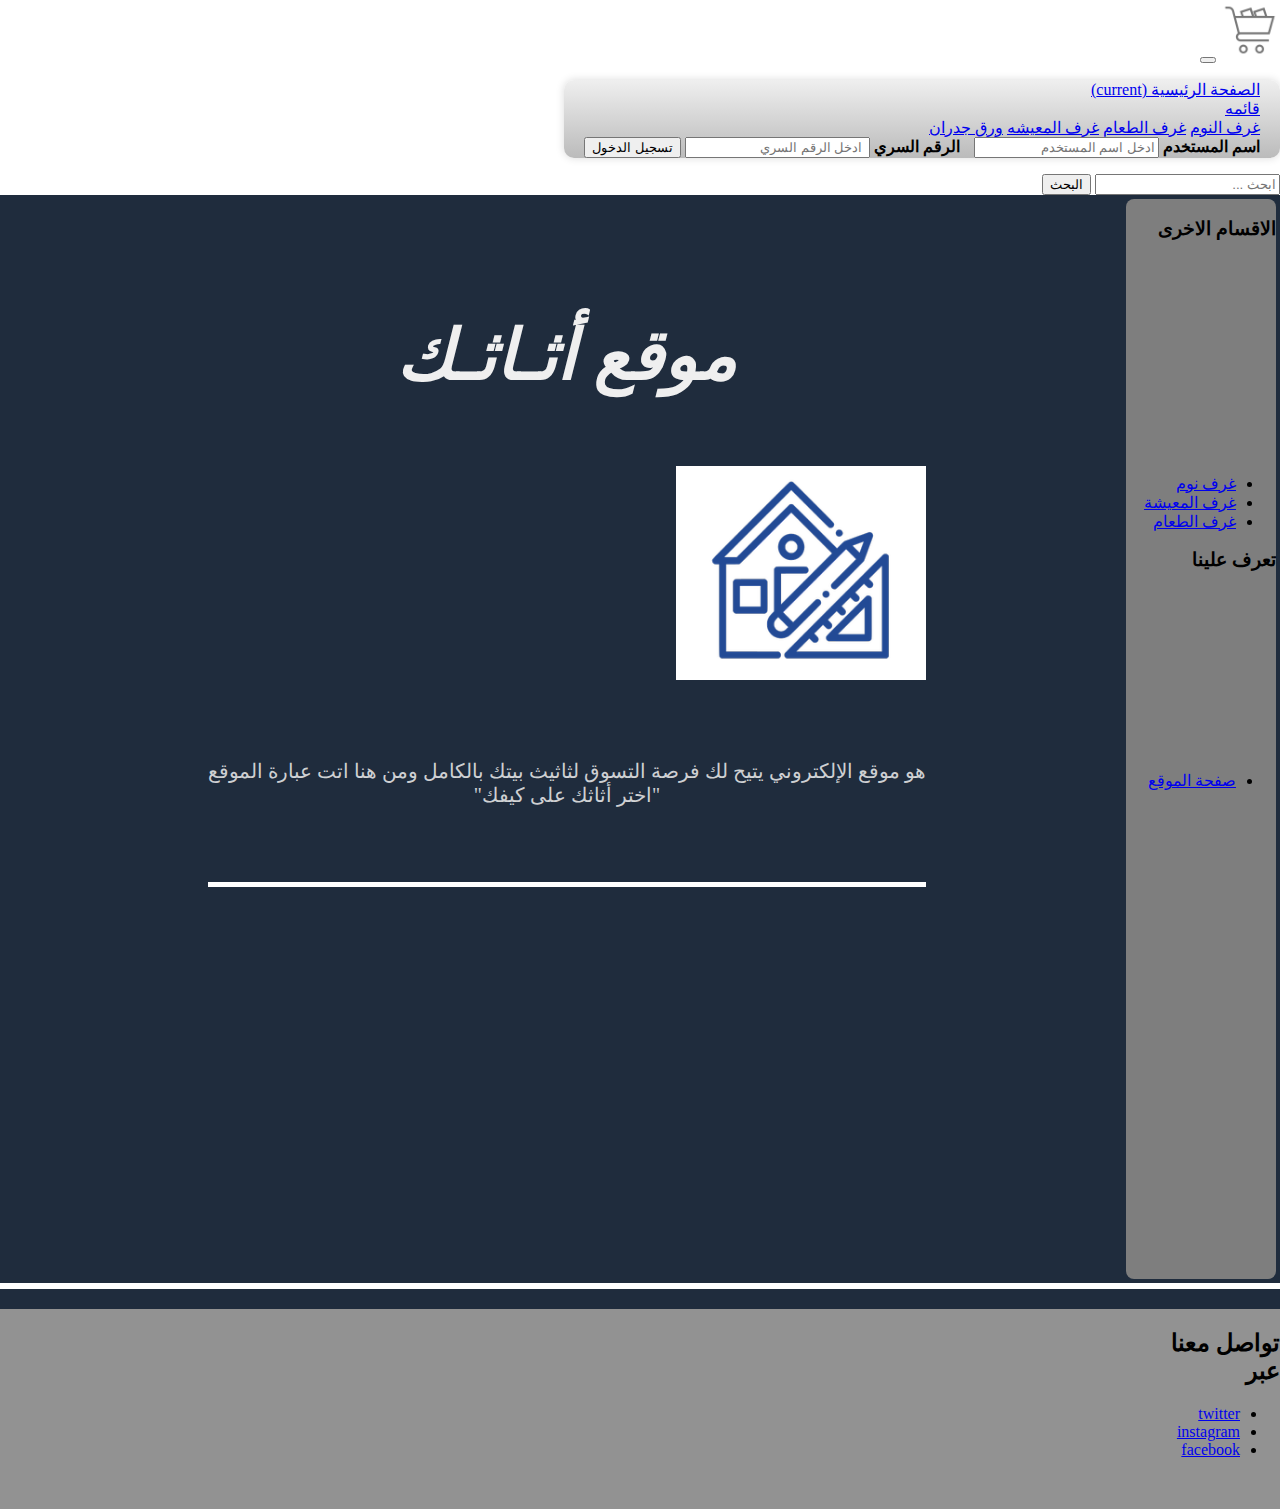
<file: All/HTML/hamad.html>
<!DOCTYPE html>
<html lang="en" dir="rtl">
<head>
    
  <link rel="stylesheet" href="/All/CSS/hamad.css">

  <title> أثـاثـك</title>

<!-- CSS only -->
<link rel="stylesheet" href="https://stackpath.bootstrapcdn.com/bootstrap/4.5.0/css/bootstrap.min.css" integrity="sha384-9aIt2nRpC12Uk9gS9baDl411NQApFmC26EwAOH8WgZl5MYYxFfc+NcPb1dKGj7Sk" crossorigin="anonymous">

<!-- JS, Popper.js, and jQuery -->
<script src="https://code.jquery.com/jquery-3.5.1.slim.min.js" integrity="sha384-DfXdz2htPH0lsSSs5nCTpuj/zy4C+OGpamoFVy38MVBnE+IbbVYUew+OrCXaRkfj" crossorigin="anonymous"></script>
<script src="https://cdn.jsdelivr.net/npm/popper.js@1.16.0/dist/umd/popper.min.js" integrity="sha384-Q6E9RHvbIyZFJoft+2mJbHaEWldlvI9IOYy5n3zV9zzTtmI3UksdQRVvoxMfooAo" crossorigin="anonymous"></script>
<script src="https://stackpath.bootstrapcdn.com/bootstrap/4.5.0/js/bootstrap.min.js" integrity="sha384-OgVRvuATP1z7JjHLkuOU7Xw704+h835Lr+6QL9UvYjZE3Ipu6Tp75j7Bh/kR0JKI" crossorigin="anonymous"></script>
</head>



<body style="background-color: #1f2c3d;
background-size: auto;" >
  <nav class="navbar navbar-expand-lg navbar-light " style="background-color:#ffffff;">
      
    <a class="navbar-brand" href=""><img src="../img/سلة مشتريات.png" width="60px"
        ></a>

      <button class="navbar-toggler" type="button" data-toggle="collapse" data-target="#navbarSupportedContent" aria-controls="navbarSupportedContent" aria-expanded="false" aria-label="Toggle navigation">
        <span class="navbar-toggler-icon"></span>
      </button>
    
      <div class="collapse navbar-collapse" id="navbarSupportedContent">
        
        <ul class="navbar-nav mr-auto">
          <li class="nav-item active">
            <a class="nav-link" href="Home.html"> الصفحة الرئيسية <span class="sr-only">(current)</span></a>
          </li>
          
          <li class="nav-item dropdown">
            <a class="nav-link dropdown-toggle" href="#" id="navbarDropdown" role="button" data-toggle="dropdown" aria-haspopup="true" aria-expanded="false">
              قائمه
            </a>
            <div class="dropdown-menu" aria-labelledby="navbarDropdown">
              <a class="dropdown-item" href="./Bedroom.html">غرف النوم</a>
              <a class="dropdown-item" href="./Eating.html">غرف الطعام</a>
              <a class="dropdown-item" href="./Livingroom.html">غرف المعيشه</a>
              <a class="dropdown-item" href="./hamad.html">ورق جدران</a>
              <!-- <div class="dropdown-divider"></div>
              <a class="dropdown-item" href="https://code.kw/">! تواصل معنا</a> -->
              
            </div>
          </li>
          


          <!-- كود تسجيل الدخول مع الباسورد -->

          <form action="action_page.php" method="post">
            <div class="imgcontainer">
             
            </div>
            
            <div class="container">
              <label for="uname"><b>اسم المستخدم </b></label>
              <input class="Wwe" type="text" placeholder="ادخل اسم المستخدم " name="uname" required>
              
              <label for="psw"><b>الرقم السري </b></label>
              <input type="password" placeholder=" ادخل الرقم السري " name="psw" required>
              
              <button type="submit">تسجيل الدخول</button>
              
            </div>
          
            
          </form>


        </ul>
        <form class="form-inline my-2 my-lg-0">
          <input class="form-control mr-sm-2" type="search" placeholder="ابحث ..." aria-label="Search">
          <button class="btn btn-outline-success my-2 my-sm-0" type="submit" class="btnblu">البحث</button>
        </form>
      </div>
    </nav>
    
    </div>





<div class="allall">
  <div class="sidebar">
    <h3>الاقسام الاخرى</h3>
    <br>
    <ul>
        <li><a href="../HTML/Bedroom.html">غرف نوم</a></li>
        <li><a href="../HTML/Livingroom.html">غرف المعيشة</a></li>
        <li><a href="../HTML/Eating.html">غرف الطعام</a></li>
    </ul>
    <h3>  تعرف علينا </h3>
    <ul>
      <li><a href="./hamad.html" >       صفحة الموقع   </a></li>
    </ul>
</div>
  <div class="hh">
      <h1 class="Title"> <i> موقع أثـاثـك  </i></h1>
      <img class="ImgTitle" src="/All/img/Tailor_Brands_-_Instant_Logo_Maker__Online_Logo_Design_-_Google_Chrome_7_12_2020_8_51_28_PM_2.png" 
      width="250px">
      <p class="sTitle"> 
          هو موقع الإلكتروني يتيح لك فرصة التسوق لثاثيث بيتك بالكامل ومن هنا اتت عبارة الموقع           
          <br>
          "اختر أثاثك على كيفك"
        </p>
        
        <div class="line1"></div>
    
    





 






     <!-- باجر اكمل عليهم مال الاختيارات ولا انسى حركة الصور المتحركه  --> 
  <div class="hamad">




  </div>
    


  
<br>




</div>
</div>
<div class="line"> 
</div>

<div class="divall">
 <h2 class="ww">             تواصل معنا عبر                </h2>   

<div class="qq">
  <ul>
    <li><a href="https://twitter.com/?lang=en">twitter</a></li>
    <li><a href="https://www.instagram.com/?hl=en">instagram</a></li>
    <li><a href="https://www.facebook.com/">facebook</a></li>
</ul>

</div>
<div class="ghanem">

</div>
</div>
</body>
</html>
</file>
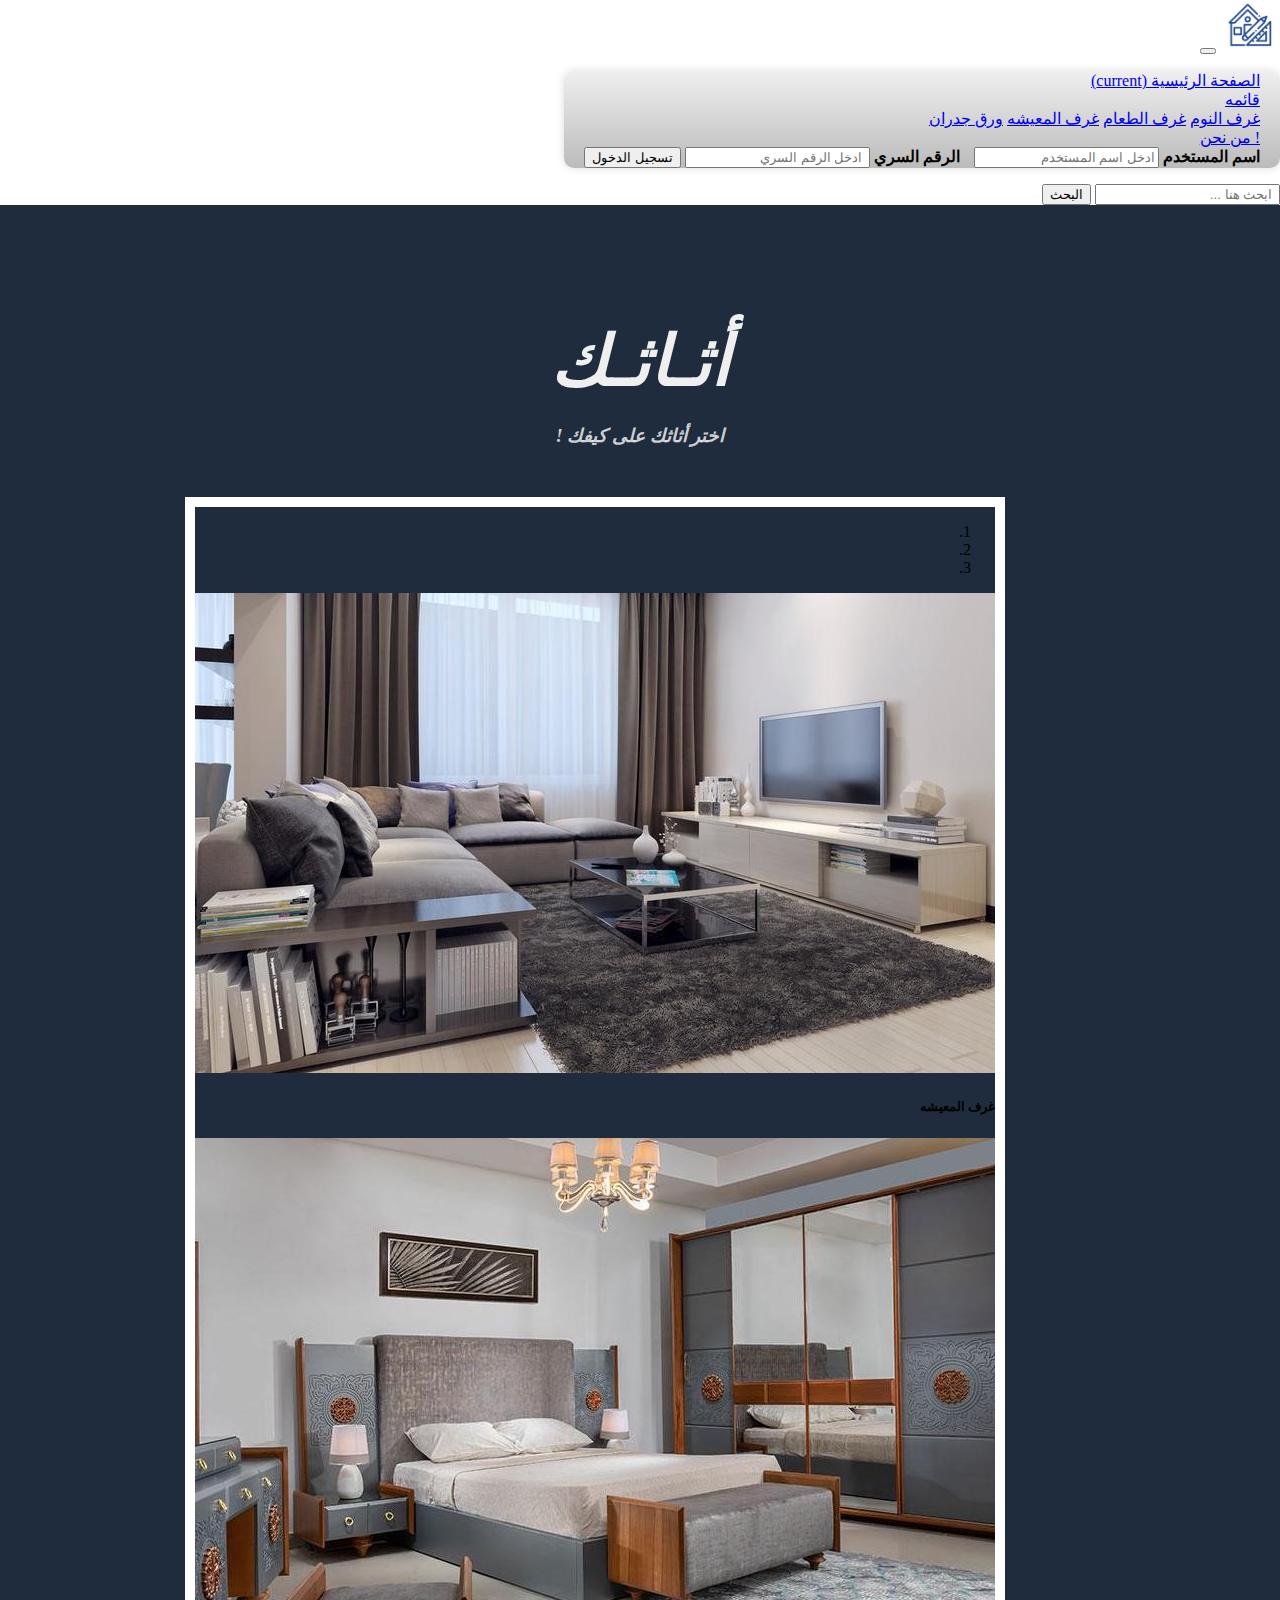
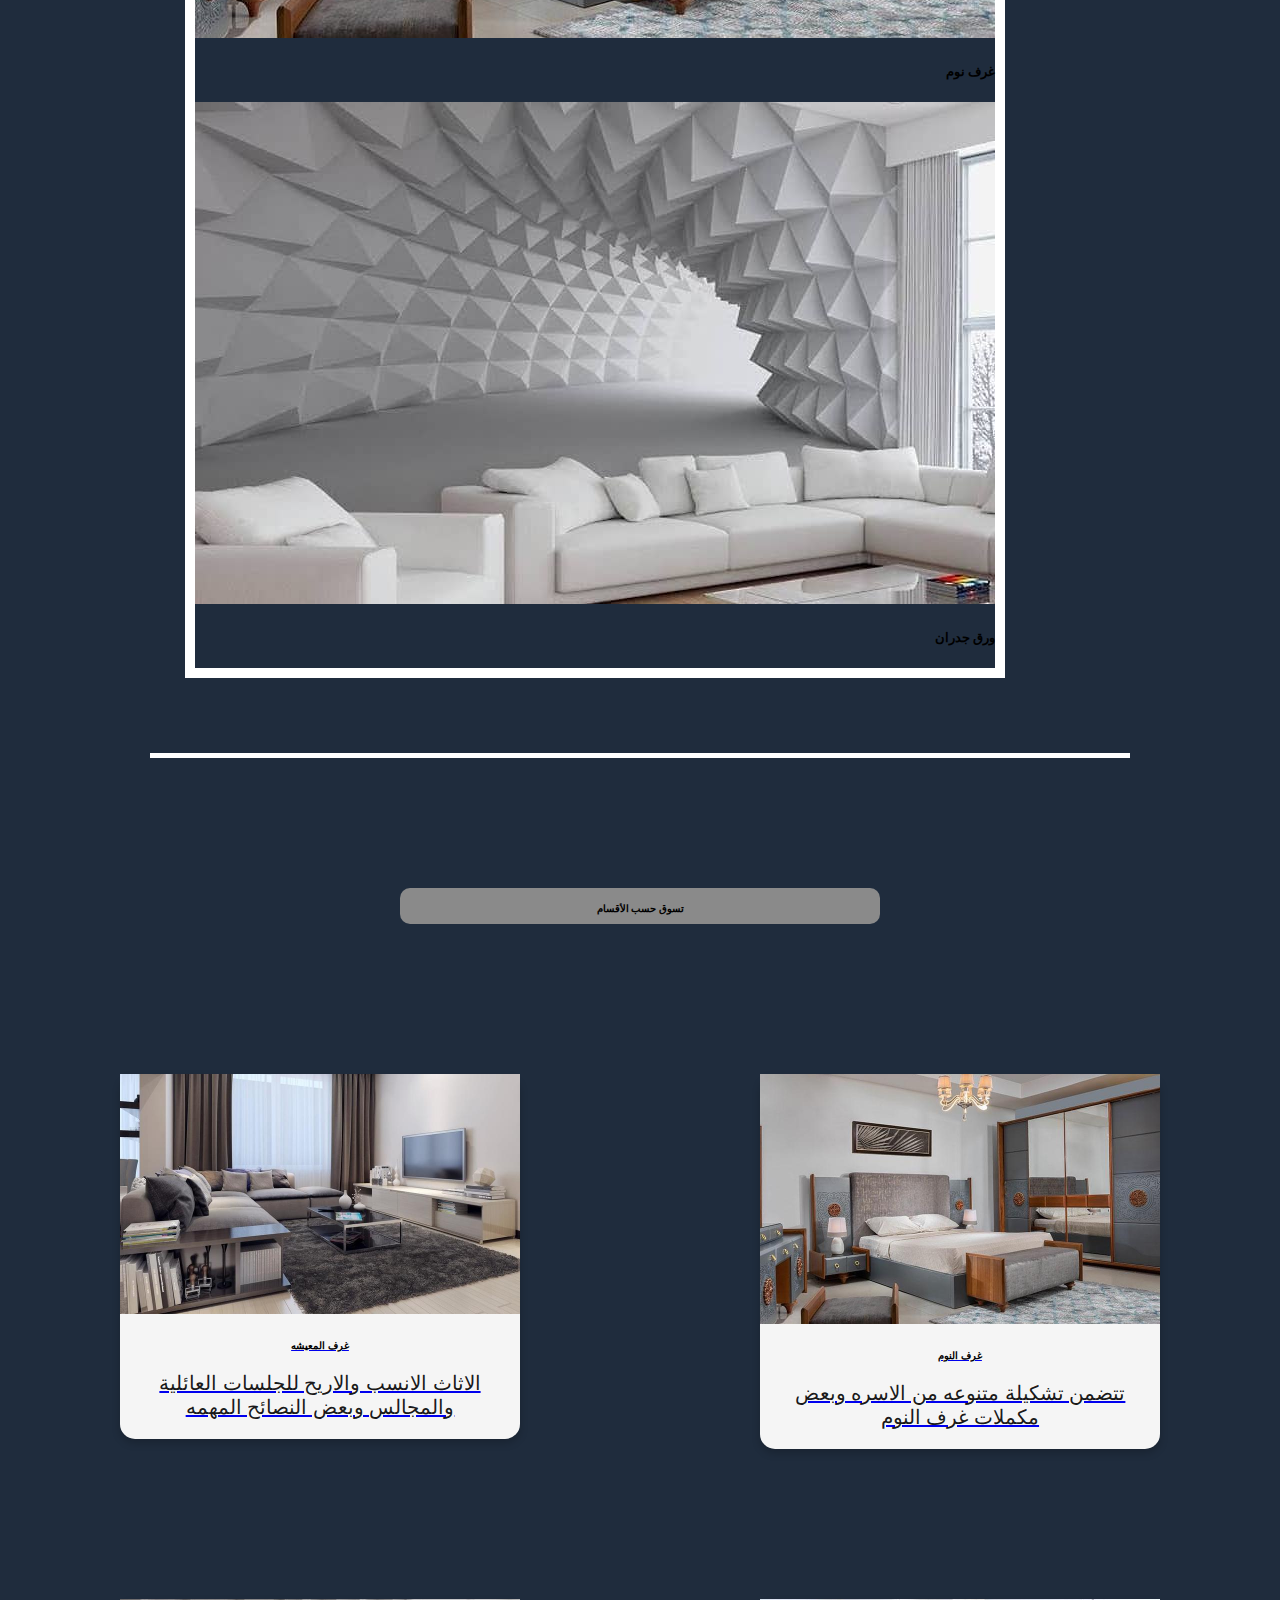
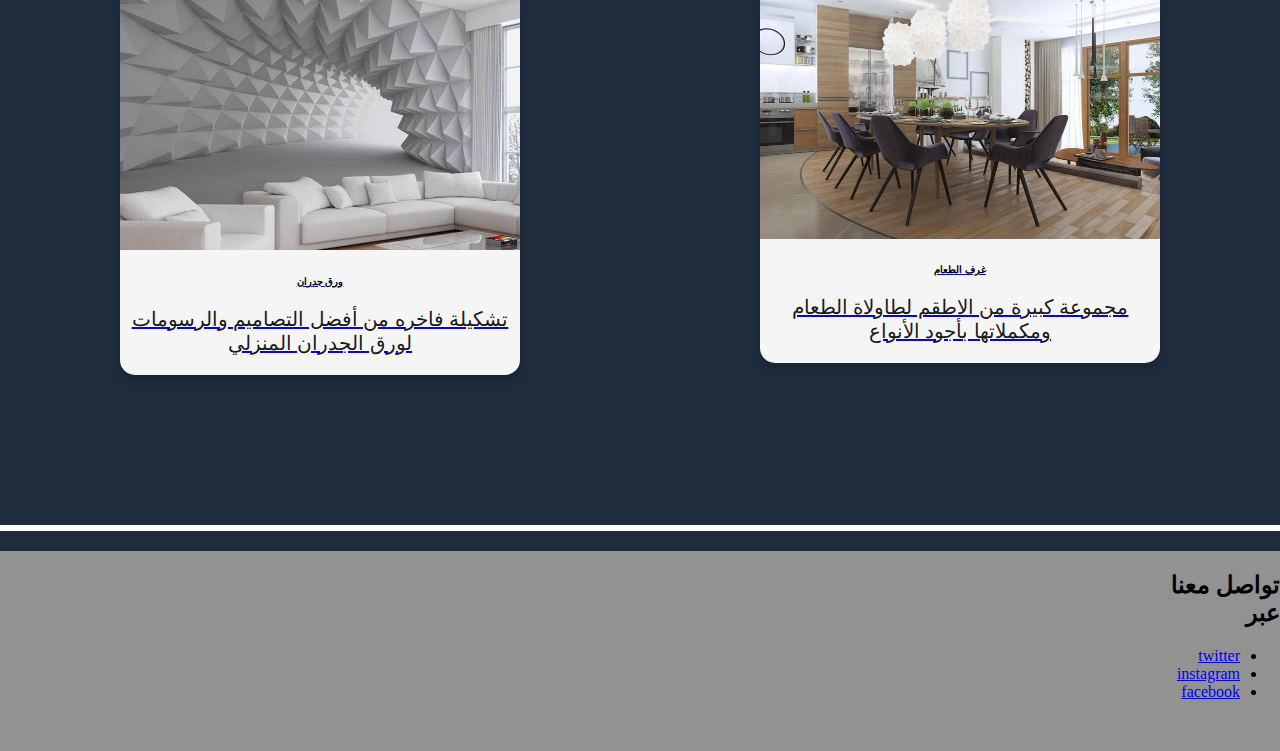
<file: All/HTML/Home.html>
<!DOCTYPE html>
<html lang="en" dir="rtl">
<head>
    
  <link rel="stylesheet" href="/All/CSS/Home.css">

  <title> أثـاثـك</title>

<!-- CSS only -->
<link rel="stylesheet" href="https://stackpath.bootstrapcdn.com/bootstrap/4.5.0/css/bootstrap.min.css" integrity="sha384-9aIt2nRpC12Uk9gS9baDl411NQApFmC26EwAOH8WgZl5MYYxFfc+NcPb1dKGj7Sk" crossorigin="anonymous">

<!-- JS, Popper.js, and jQuery -->
<script src="https://code.jquery.com/jquery-3.5.1.slim.min.js" integrity="sha384-DfXdz2htPH0lsSSs5nCTpuj/zy4C+OGpamoFVy38MVBnE+IbbVYUew+OrCXaRkfj" crossorigin="anonymous"></script>
<script src="https://cdn.jsdelivr.net/npm/popper.js@1.16.0/dist/umd/popper.min.js" integrity="sha384-Q6E9RHvbIyZFJoft+2mJbHaEWldlvI9IOYy5n3zV9zzTtmI3UksdQRVvoxMfooAo" crossorigin="anonymous"></script>
<script src="https://stackpath.bootstrapcdn.com/bootstrap/4.5.0/js/bootstrap.min.js" integrity="sha384-OgVRvuATP1z7JjHLkuOU7Xw704+h835Lr+6QL9UvYjZE3Ipu6Tp75j7Bh/kR0JKI" crossorigin="anonymous"></script>
</head>



<body style="background-color: #1f2c3d;
background-size: auto;" >
  <nav class="navbar navbar-expand-lg navbar-light " style="background-color:#ffffff;">
      <a class="navbar-brand" href="Home.html"><img src="/All/img/Tailor_Brands_-_Instant_Logo_Maker__Online_Logo_Design_-_Google_Chrome_7_12_2020_8_51_28_PM_2.png" width="60px"
        ></a>

      <button class="navbar-toggler" type="button" data-toggle="collapse" data-target="#navbarSupportedContent" aria-controls="navbarSupportedContent" aria-expanded="false" aria-label="Toggle navigation">
        <span class="navbar-toggler-icon"></span>
      </button>
    
      <div class="collapse navbar-collapse" id="navbarSupportedContent">
        
        <ul class="navbar-nav mr-auto">
          <li class="nav-item active">
            <a class="nav-link" href="Home.html"> الصفحة الرئيسية <span class="sr-only">(current)</span></a>
          </li>
          
          <li class="nav-item dropdown">
            <a class="nav-link dropdown-toggle" href="#" id="navbarDropdown" role="button" data-toggle="dropdown" aria-haspopup="true" aria-expanded="false">
              قائمه
            </a>
            <div class="dropdown-menu" aria-labelledby="navbarDropdown">
              <a class="dropdown-item" href="./Bedroom.html">غرف النوم</a>
              <a class="dropdown-item" href="./Eating.html">غرف الطعام</a>
              <a class="dropdown-item" href="./Livingroom.html">غرف المعيشه</a>
              <a class="dropdown-item" href="./Wall.html">ورق جدران</a>
              <div class="dropdown-divider"></div>
              <a class="dropdown-item" href="./hamad.html">! من نحن </a>
              
            </div>
          </li>
          


          <!-- كود تسجيل الدخول مع الباسورد -->

          <form action="action_page.php" method="post">
            <div class="imgcontainer">
             
            </div>
            
            <div class="container">
              <label for="uname"><b>اسم المستخدم </b></label>
              <input class="Wwe" type="text" placeholder="ادخل اسم المستخدم " name="uname" required>
              
              <label for="psw"><b>الرقم السري </b></label>
              <input type="password" placeholder=" ادخل الرقم السري " name="psw" required>
              
              <button type="submit">تسجيل الدخول</button>
              
            </div>
          
            
          </form>


        </ul>
        <form class="form-inline my-2 my-lg-0">
          <input class="form-control mr-sm-2" type="search" placeholder=" ابحث هنا ..." aria-label="Search">
          <button class="btn btn-outline-success my-2 my-sm-0" type="submit" class="btnblu">البحث</button>
        </form>
      </div>
    </nav>
    
  </div>
  <i>
    <h1 class="Title">   أثـاثـك   </h1>
  <!-- </i>
    
    <img class="ImgTitle" src="/All/img/Tailor_Brands_-_Instant_Logo_Maker__Online_Logo_Design_-_Google_Chrome_7_12_2020_8_51_28_PM_2.png" 
    width="250px">
    <i> -->

      <h3 class="sTitle">       اختر أثاثك على كيفك !   </h3>
    </i>
    
    <div 
id="carouselExampleCaptions"
 class="carousel slide" data-ride="carousel">
  <ol class="carousel-indicators">
    <li data-target="#carouselExampleCaptions" data-slide-to="0" class="active"></li>
      <li data-target="#carouselExampleCaptions" data-slide-to="1"></li>
      <li data-target="#carouselExampleCaptions" data-slide-to="2"></li>
    </ol>
    <div class="carousel-inner">
      <div class="carousel-item active">
        <a href="./Livingroom.html"><img src="../img/صالة معيشه .jpg" class="d-block w-100" alt="غرف المعيشه "></a>
        <div class="carousel-caption d-none d-md-block">
          <h5>غرف المعيشه</h5>
          
        </div>
      </div>
      
      <div class="carousel-item">
          <a href="./Bedroom.html">
            <img src="../img/غرفة نوم.jpeg" class="d-block w-100" alt="غرف النوم "></a>
            <div class="carousel-caption d-none d-md-block">
              <h5> غرف نوم</h5>
              
              
            </div>
          </div>
          <div class="carousel-item"><a href="./Eating.html ">
            <img src="../img/ورق جدران.jpg" class="d-block w-100" alt=" ورق جدران "></a> 
            <div class="carousel-caption d-none d-md-block">
              <h5>ورق جدران  </h5>
              
            </div>
          </div>
        </div>
  </div>
    <div class="line1"></div>
    







<h1 class="shoping">تسوق حسب الأقسام</h1>


     <!-- باجر اكمل عليهم مال الاختيارات ولا انسى حركة الصور المتحركه  --> 

   
    
<div class="flex">

<div class="bed"><a href="./Bedroom.html"> 

  <img src="/All/img/غرفة نوم.jpeg" width="100%"> 
  <h1 class="qqq"> غرف النوم </h1> 
  <p>  تتضمن تشكيلة متنوعه من الاسره وبعض مكملات غرف النوم   </p>
  
</a>  
  </div>



  
  <div class="bed">  
    <a href="./Livingroom.html">
  <img src="/All/img/صالة معيشه .jpg" width="100%"> 
  <h1> غرف المعيشه </h1> 
  <p>   الاثاث الانسب والاريح للجلسات العائلية والمجالس وبعض النصائح المهمه   </p>
  
</a>
  </div>  


</div>
<div class="flex">

  <div class="bed"> <a href="./Eating.html"> 

    <img src="../img/غرفة الطعام.jpg" width="100%"> 
    <h1> غرف الطعام </h1> 
    <p> مجموعة كبيرة من الاطقم لطاولاة الطعام ومكملاتها بأجود الأنواع   </p>
    
  </a> 
    </div>
  
  
  
   <div class="bed">  <a href="./Wall.html">

     <img src="/All/img/ورق جدران.jpg" width="100%"> 
     <h1> ورق جدران  </h1> 
     <p> تشكيلة فاخره من أفضل التصاميم والرسومات لورق الجدران المنزلي    </p>
     
    </a>
    </div>  
  
  
  </div>


  
<div class="line"> 
</div>

<div class="divall">
 <h2 class="ww">             تواصل معنا عبر                </h2>   

<div class="qq">
  <ul>
    <li><a href="https://twitter.com/?lang=en">twitter</a></li>
    <li><a href="https://www.instagram.com/?hl=en">instagram</a></li>
    <li><a href="https://www.facebook.com/">facebook</a></li>
</ul>

</div>

</div>


</body>
</html>
<!-- <div class="sidebar">
  <h2>social media</h2>
  <ul>
      <li><a href="https://twitter.com/?lang=en">twitter</a></li>
      <li><a href="https://www.instagram.com/?hl=en">instagram</a></li>
      <li><a href="https://www.facebook.com/">facebook</a></li>
  </ul>
</div> -->
</file>
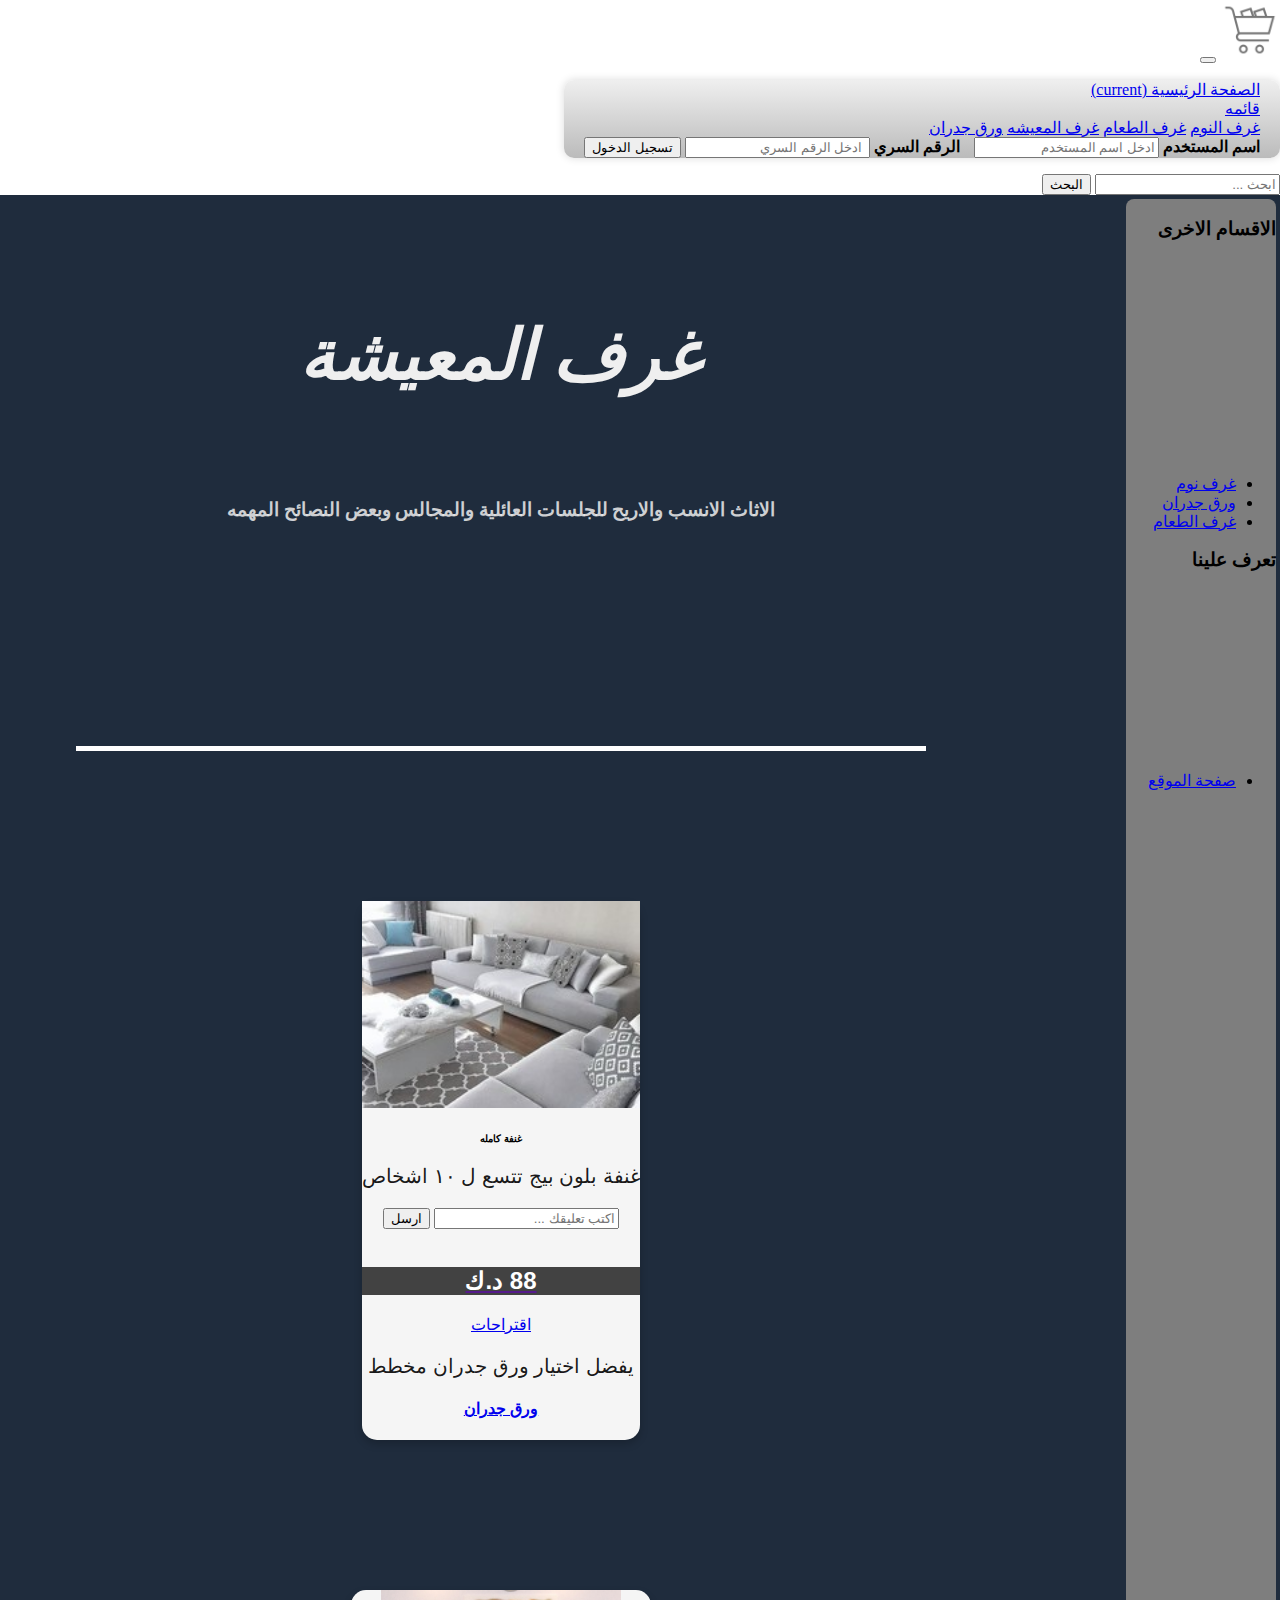
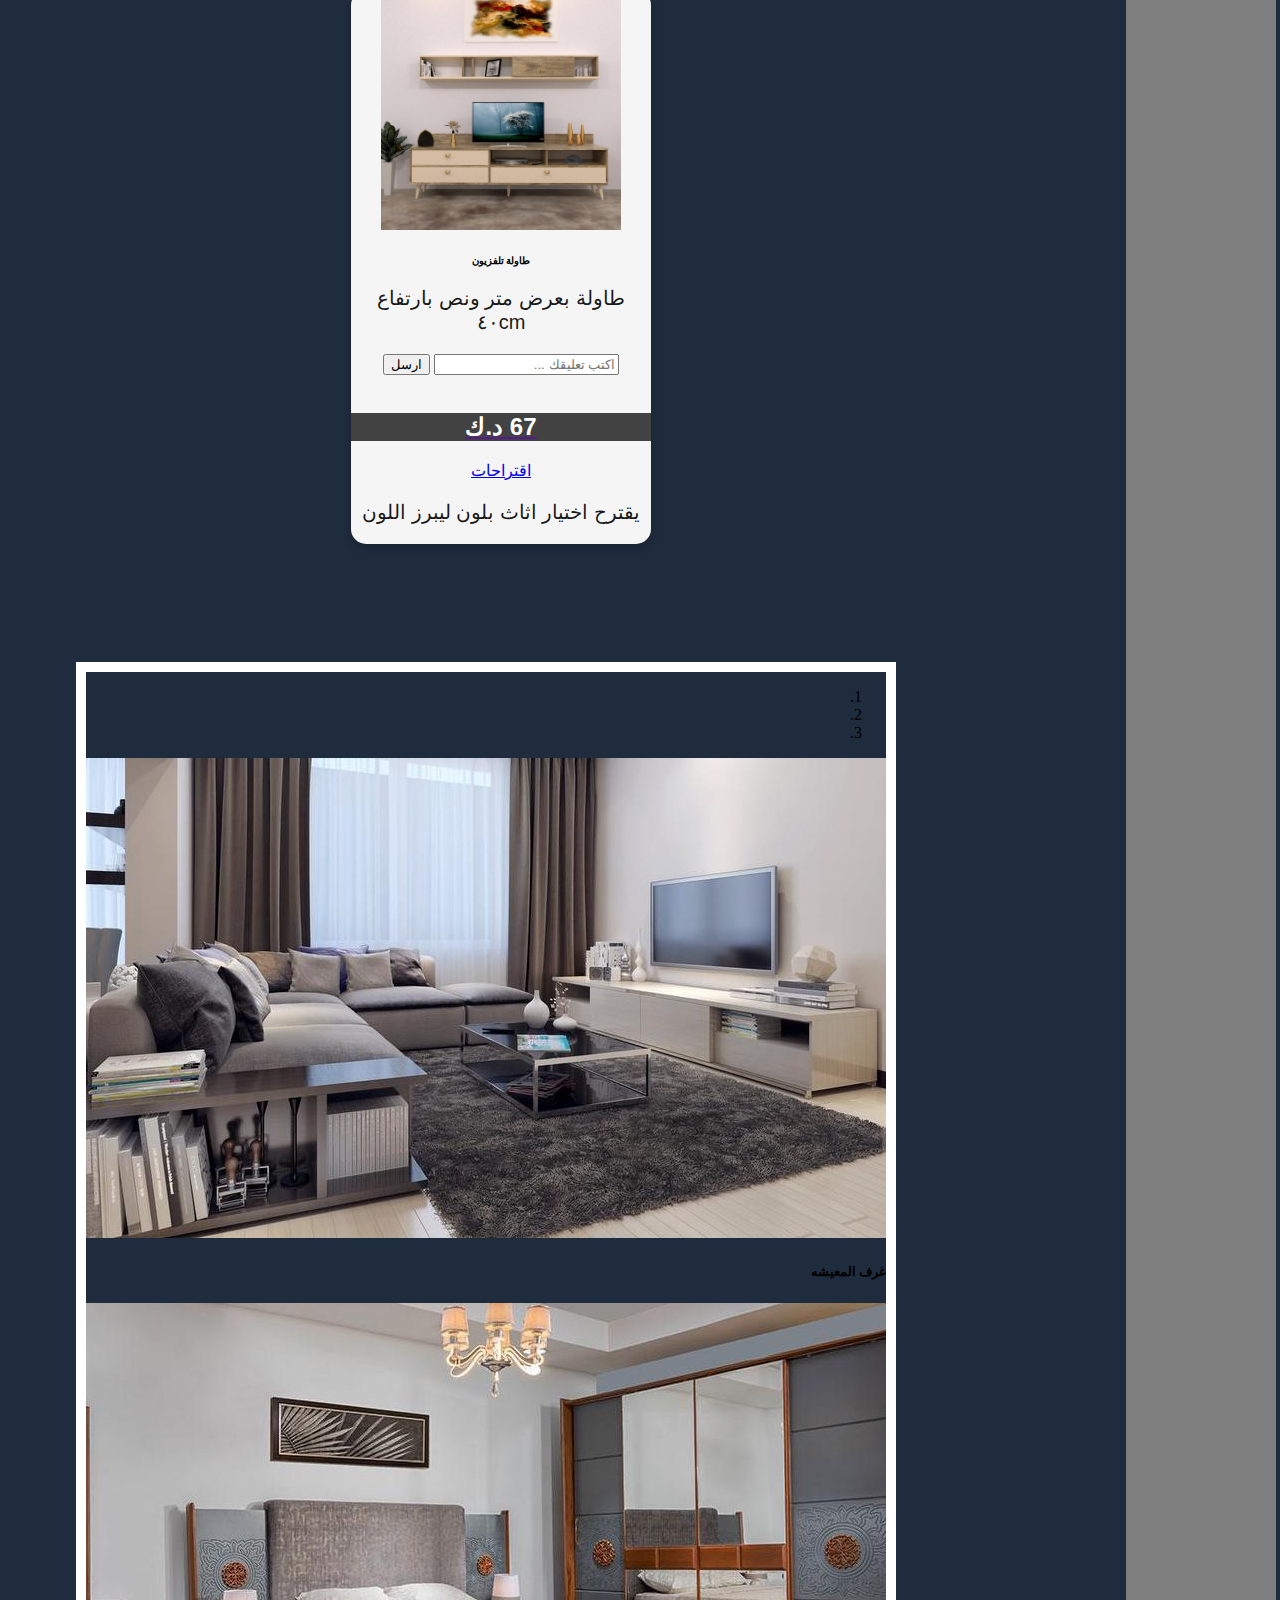
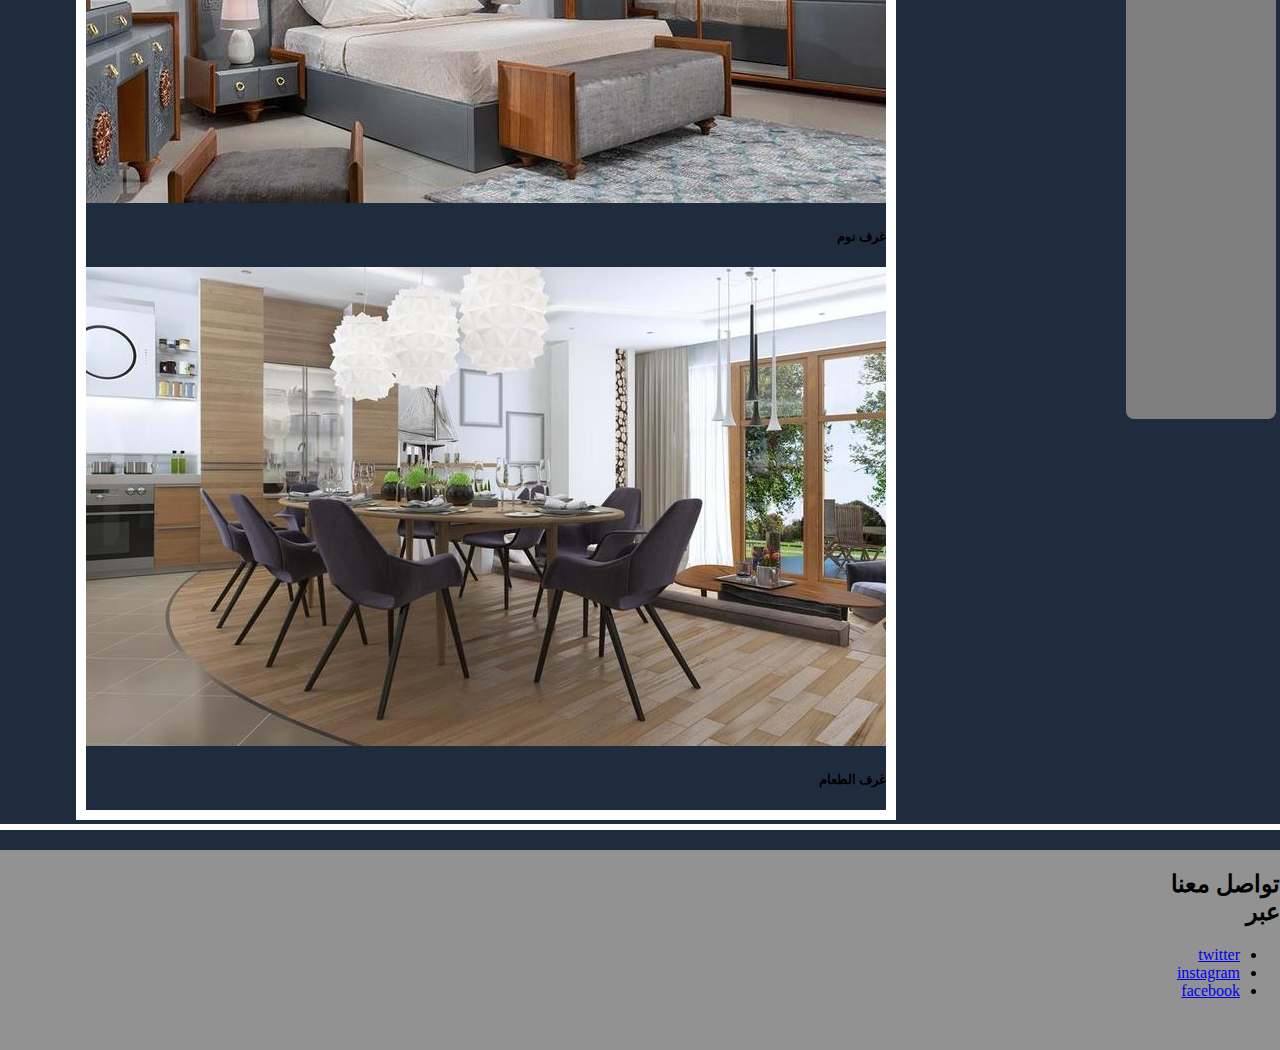
<file: All/HTML/Livingroom.html>
<!DOCTYPE html>
<html lang="en" dir="rtl">
<head>
    
  <link rel="stylesheet" href="/All/CSS/wall.css">

  <title> أثـاثـك</title>

<!-- CSS only -->
<link rel="stylesheet" href="https://stackpath.bootstrapcdn.com/bootstrap/4.5.0/css/bootstrap.min.css" integrity="sha384-9aIt2nRpC12Uk9gS9baDl411NQApFmC26EwAOH8WgZl5MYYxFfc+NcPb1dKGj7Sk" crossorigin="anonymous">

<!-- JS, Popper.js, and jQuery -->
<script src="https://code.jquery.com/jquery-3.5.1.slim.min.js" integrity="sha384-DfXdz2htPH0lsSSs5nCTpuj/zy4C+OGpamoFVy38MVBnE+IbbVYUew+OrCXaRkfj" crossorigin="anonymous"></script>
<script src="https://cdn.jsdelivr.net/npm/popper.js@1.16.0/dist/umd/popper.min.js" integrity="sha384-Q6E9RHvbIyZFJoft+2mJbHaEWldlvI9IOYy5n3zV9zzTtmI3UksdQRVvoxMfooAo" crossorigin="anonymous"></script>
<script src="https://stackpath.bootstrapcdn.com/bootstrap/4.5.0/js/bootstrap.min.js" integrity="sha384-OgVRvuATP1z7JjHLkuOU7Xw704+h835Lr+6QL9UvYjZE3Ipu6Tp75j7Bh/kR0JKI" crossorigin="anonymous"></script>
</head>



<body style="background-color: #1f2c3d;
background-size: auto;" >
  <nav class="navbar navbar-expand-lg navbar-light " style="background-color:#ffffff;">
      
    <a class="navbar-brand" href=""><img src="../img/سلة مشتريات.png" width="60px"
        ></a>

      <button class="navbar-toggler" type="button" data-toggle="collapse" data-target="#navbarSupportedContent" aria-controls="navbarSupportedContent" aria-expanded="false" aria-label="Toggle navigation">
        <span class="navbar-toggler-icon"></span>
      </button>
    
      <div class="collapse navbar-collapse" id="navbarSupportedContent">
        
        <ul class="navbar-nav mr-auto">
          <li class="nav-item active">
            <a class="nav-link" href="Home.html"> الصفحة الرئيسية <span class="sr-only">(current)</span></a>
          </li>
          
          <li class="nav-item dropdown">
            <a class="nav-link dropdown-toggle" href="#" id="navbarDropdown" role="button" data-toggle="dropdown" aria-haspopup="true" aria-expanded="false">
              قائمه
            </a>
            <div class="dropdown-menu" aria-labelledby="navbarDropdown">
              <a class="dropdown-item" href="./Bedroom.html">غرف النوم</a>
              <a class="dropdown-item" href="./Eating.html">غرف الطعام</a>
              <a class="dropdown-item" href="./Livingroom.html">غرف المعيشه</a>
              <a class="dropdown-item" href="./Wall.html">ورق جدران</a>
              <!-- <div class="dropdown-divider"></div>
              <a class="dropdown-item" href="https://code.kw/">! تواصل معنا</a> -->
              
            </div>
          </li>
          


          <!-- كود تسجيل الدخول مع الباسورد -->

          <form action="action_page.php" method="post">
            <div class="imgcontainer">
             
            </div>
            
            <div class="container">
              <label for="uname"><b>اسم المستخدم </b></label>
              <input class="Wwe" type="text" placeholder="ادخل اسم المستخدم " name="uname" required>
              
              <label for="psw"><b>الرقم السري </b></label>
              <input type="password" placeholder=" ادخل الرقم السري " name="psw" required>
              
              <button type="submit">تسجيل الدخول</button>
              
            </div>
          
            
          </form>


        </ul>
        <form class="form-inline my-2 my-lg-0">
          <input class="form-control mr-sm-2" type="search" placeholder="ابحث ..." aria-label="Search">
          <button class="btn btn-outline-success my-2 my-sm-0" type="submit" class="btnblu">البحث</button>
        </form>
      </div>
    </nav>
    
    </div>





<div class="allall">
  <div class="sidebar">
    <h3>الاقسام الاخرى</h3>
    <br>
    <ul>
        <li><a href="../HTML/Bedroom.html">غرف نوم</a></li>
        <li><a href="../HTML/Wall.html"> ورق جدران</a></li>
        <li><a href="../HTML/Eating.html">غرف الطعام</a></li>
    </ul>
    <h3>  تعرف علينا </h3>
    <ul>
      <li><a href="./hamad.html" >       صفحة الموقع   </a></li>
    </ul>
</div>
  <div class="hh">
    <h1 class="Title"> <i> غرف المعيشة   </i></h1>
    <!-- <img class="ImgTitle" src="/All/img/Tailor_Brands_-_Instant_Logo_Maker__Online_Logo_Design_-_Google_Chrome_7_12_2020_8_51_28_PM_2.png" 
    width="180px"> -->
    <h3 class="sTitle">       الاثاث الانسب والاريح للجلسات العائلية والمجالس وبعض النصائح المهمه            </h3>
    
    <div class="line1"></div>
    







    



     <!-- باجر اكمل عليهم مال الاختيارات ولا انسى حركة الصور المتحركه  --> 

  <div class="hamad">




  </div>
    
<div class="flex">

<div class="bed">

  <img src="/All/img/غنفات ساده.jpg" width="100%"> 
  <h1 class="qqq">غنفة كامله   </h1> 
  <p>  غنفة بلون بيج تتسع ل ١٠ اشخاص         </p>
  
  
   
    <form class="form-inline my-2 my-lg-0">
      <input class="form-control mr-sm-2" type="search" placeholder="اكتب تعليقك ..." aria-label="Search">
      <button class="btn btn-outline-success my-2 my-sm-0" type="submit" class="btnblu">ارسل</button>
    </form>
    <br>
  
    <div class="divdiv"> <a href=""><h2 class="divhamad">  88 د.ك   </h2> </a>     </div>
    <a class="nav-link dropdown-toggle" href="#" id="navbarDropdown" role="button" data-toggle="dropdown" aria-haspopup="true" aria-expanded="false">
      اقتراحات 
  </a>
  <div class="dropdown-menu" aria-labelledby="navbarDropdown">
    <p>  يفضل اختيار   ورق جدران مخطط </p>
    <a href="./Wall.html"> <h4>  ورق جدران  </h4></a>
    
  </div>
  </div>



  
  


</div>
<div class="flex">

  <div class="bed">
  
    <img src="/All/img/طاولة.jpg" width="80%"> 
    <h1 class="qqq">  طاولة تلفزيون  </h1> 
    <p>   طاولة بعرض متر ونص بارتفاع ٤٠cm    </p>
    
    
     
      <form class="form-inline my-2 my-lg-0">
        <input class="form-control mr-sm-2" type="search" placeholder="اكتب تعليقك ..." aria-label="Search">
        <button class="btn btn-outline-success my-2 my-sm-0" type="submit" class="btnblu">ارسل</button>
      </form>
      <br>
    
      <div class="divdiv"> <a href=""><h2 class="divhamad"> 67 د.ك </h2> </a>     </div>
      <a class="nav-link dropdown-toggle" href="#" id="navbarDropdown" role="button" data-toggle="dropdown" aria-haspopup="true" aria-expanded="false">
        اقتراحات 
    </a>
    <div class="dropdown-menu" aria-labelledby="navbarDropdown">
      <p>  يقترح اختيار اثاث بلون  ليبرز اللون </p>
     
      
    </div>
    </div>
  
  
  
    
    
  
  
  </div>
  
<br>


<div 
id="carouselExampleCaptions"
 class="carousel slide" data-ride="carousel">
  <ol class="carousel-indicators">
    <li data-target="#carouselExampleCaptions" data-slide-to="0" class="active"></li>
      <li data-target="#carouselExampleCaptions" data-slide-to="1"></li>
      <li data-target="#carouselExampleCaptions" data-slide-to="2"></li>
    </ol>
    <div class="carousel-inner">
      <div class="carousel-item active">
        <a href="./Livingroom.html"><img src="../img/صالة معيشه .jpg" class="d-block w-100" alt="غرف المعيشه "></a>
        <div class="carousel-caption d-none d-md-block">
          <h5>غرف المعيشه</h5>
          
        </div>
      </div>
      <div class="carousel-item">
          <a href="./Bedroom.html">
            <img src="../img/غرفة نوم.jpeg" class="d-block w-100" alt="غرف النوم "></a>
            <div class="carousel-caption d-none d-md-block">
              <h5> غرف نوم</h5>
              
              
            </div>
          </div>
          <div class="carousel-item"><a href="./Eating.html ">
            <img src="../img/غرفة الطعام.jpg" class="d-block w-100" alt=" غرف الطعام"></a> 
            <div class="carousel-caption d-none d-md-block">
              <h5>غرف الطعام </h5>
              
            </div>
          </div>
        </div>
  </div>

</div>
</div>
<div class="line"> 
</div>

<div class="divall">
 <h2 class="ww">             تواصل معنا عبر                </h2>   

<div class="qq">
  <ul>
    <li><a href="https://twitter.com/?lang=en">twitter</a></li>
    <li><a href="https://www.instagram.com/?hl=en">instagram</a></li>
    <li><a href="https://www.facebook.com/">facebook</a></li>
</ul>

</div>

</div>
</body>
</html>
</file>
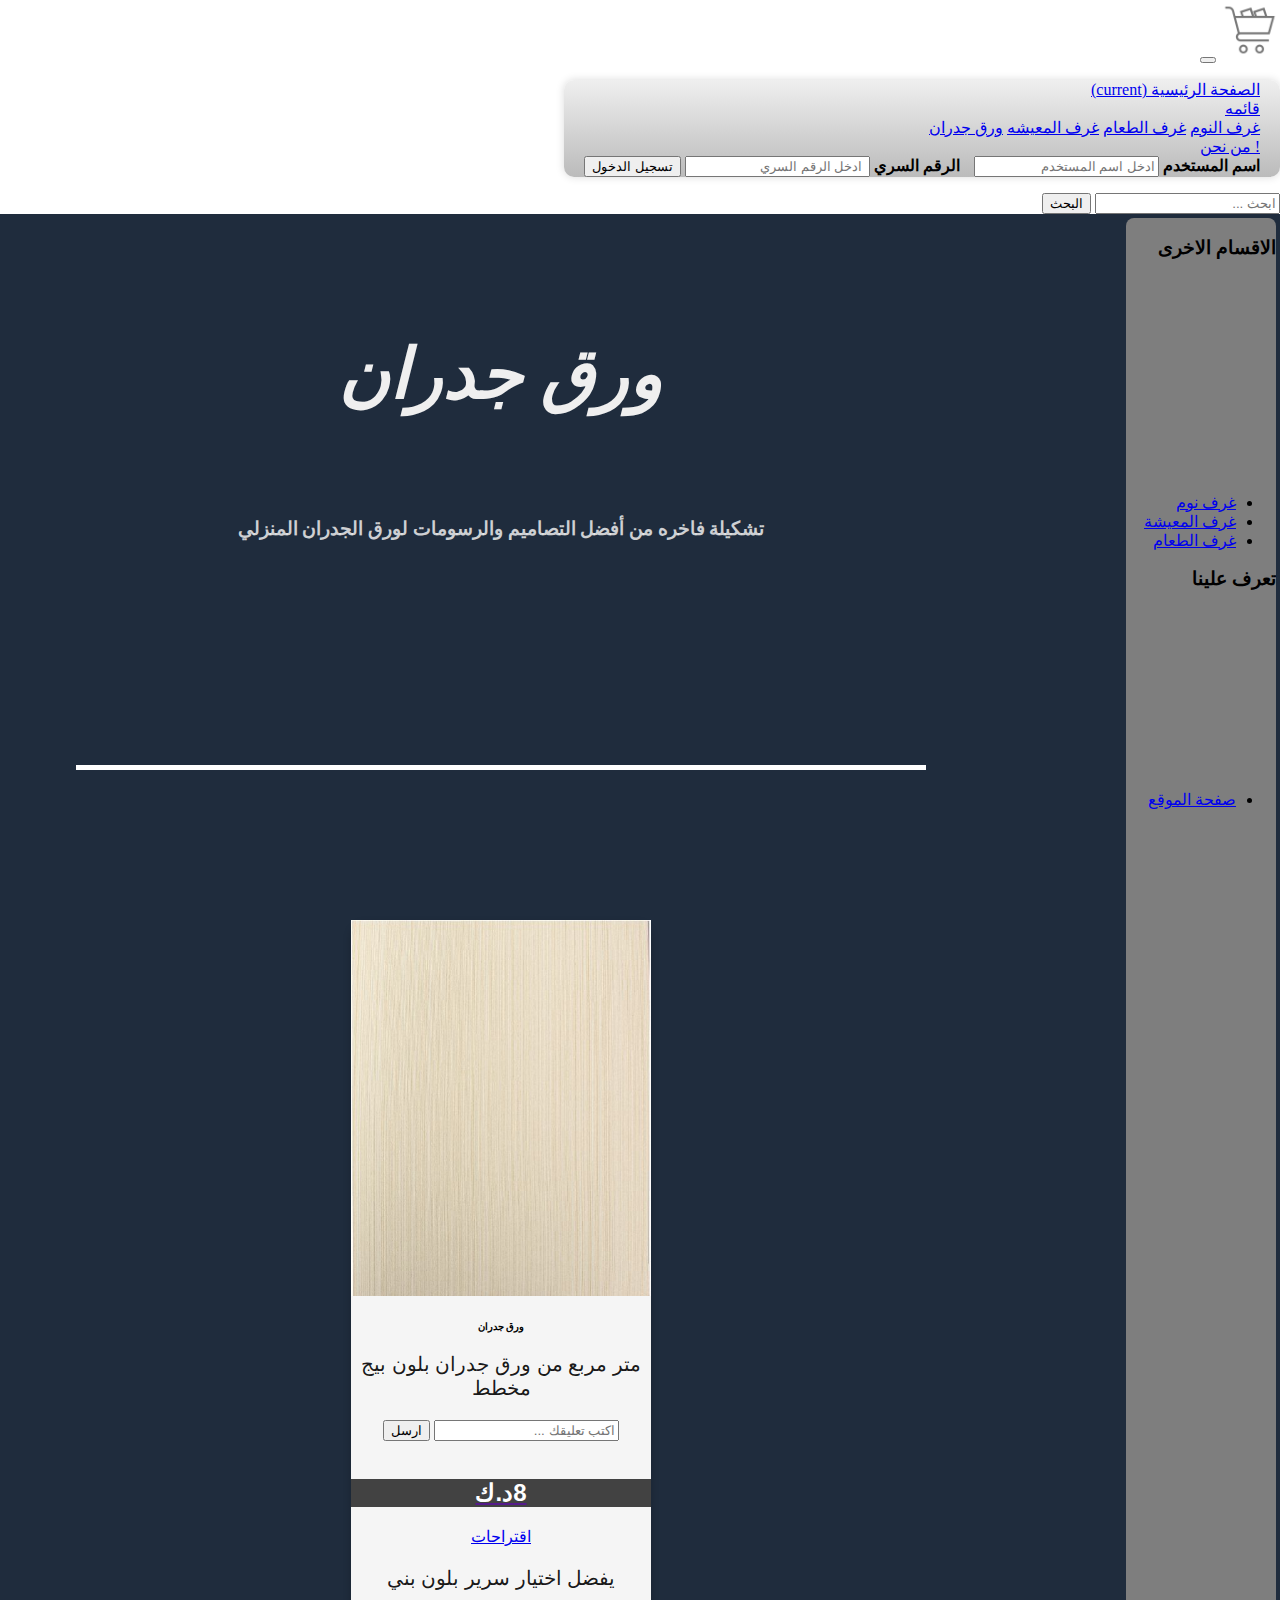
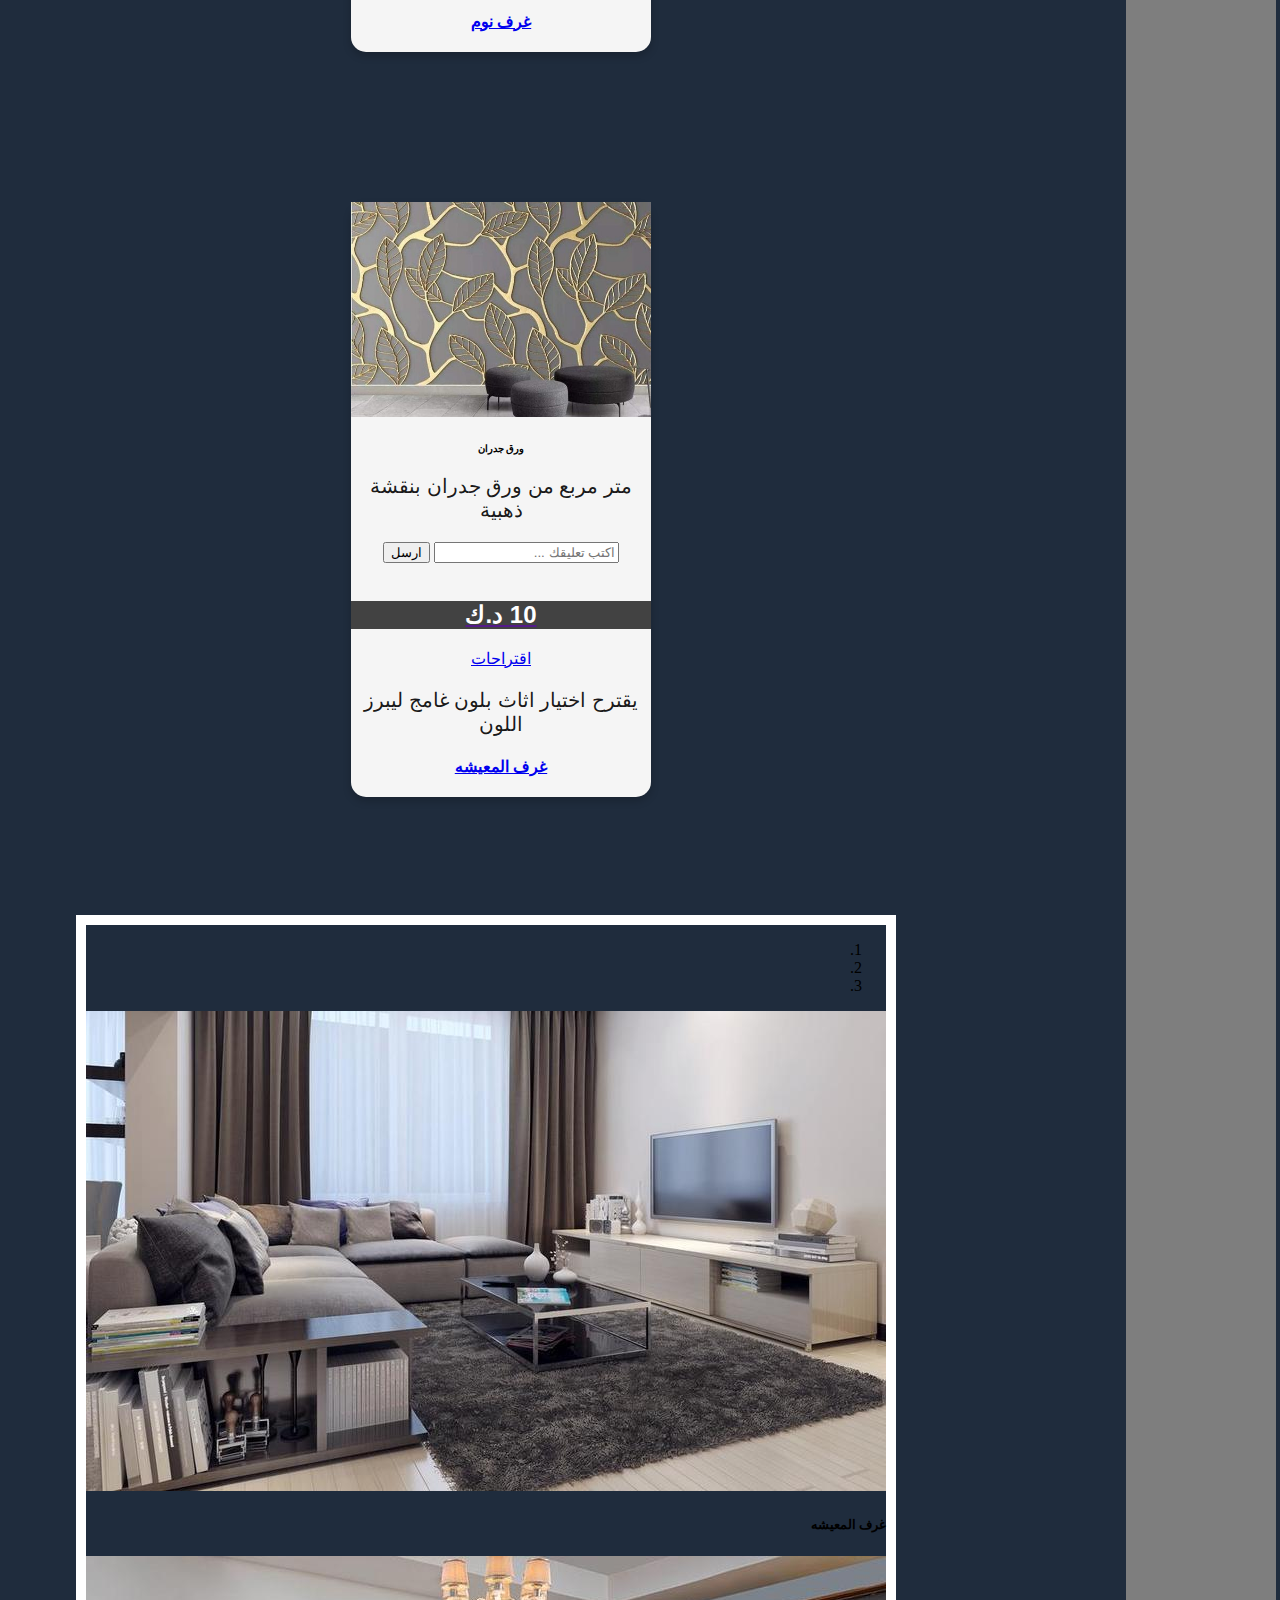
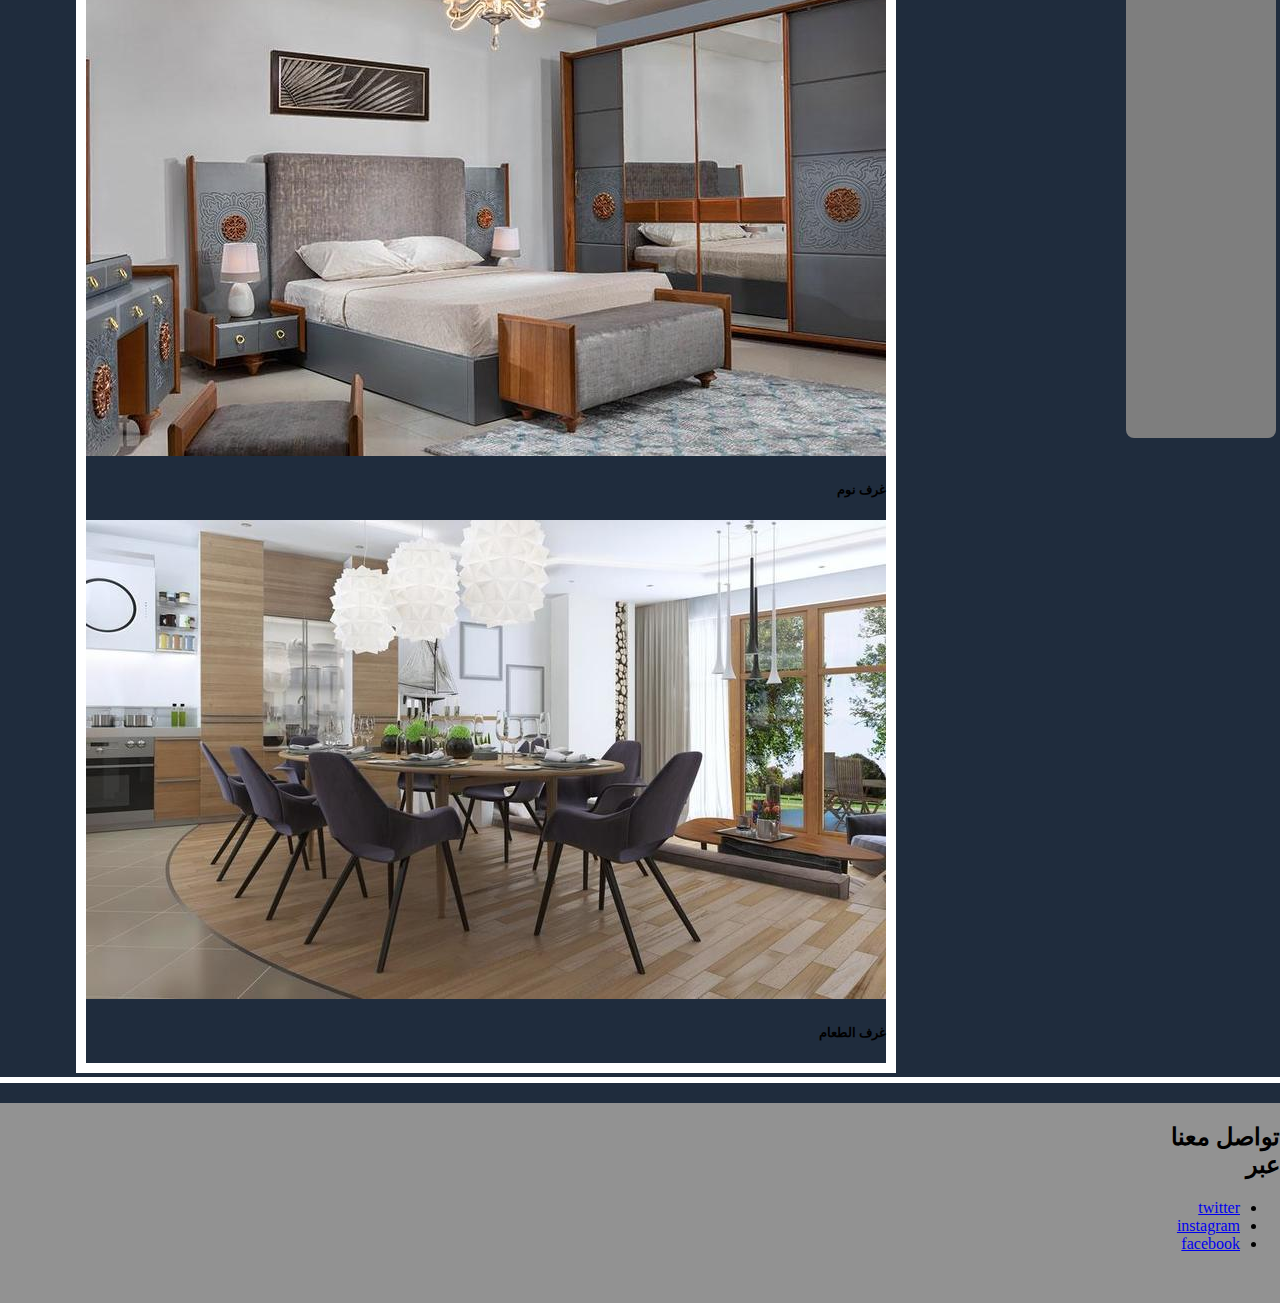
<file: All/HTML/Wall.html>
<!DOCTYPE html>
<html lang="en" dir="rtl">
<head>
    
  <link rel="stylesheet" href="/All/CSS/wall.css">

  <title> أثـاثـك</title>

<!-- CSS only -->
<link rel="stylesheet" href="https://stackpath.bootstrapcdn.com/bootstrap/4.5.0/css/bootstrap.min.css" integrity="sha384-9aIt2nRpC12Uk9gS9baDl411NQApFmC26EwAOH8WgZl5MYYxFfc+NcPb1dKGj7Sk" crossorigin="anonymous">

<!-- JS, Popper.js, and jQuery -->
<script src="https://code.jquery.com/jquery-3.5.1.slim.min.js" integrity="sha384-DfXdz2htPH0lsSSs5nCTpuj/zy4C+OGpamoFVy38MVBnE+IbbVYUew+OrCXaRkfj" crossorigin="anonymous"></script>
<script src="https://cdn.jsdelivr.net/npm/popper.js@1.16.0/dist/umd/popper.min.js" integrity="sha384-Q6E9RHvbIyZFJoft+2mJbHaEWldlvI9IOYy5n3zV9zzTtmI3UksdQRVvoxMfooAo" crossorigin="anonymous"></script>
<script src="https://stackpath.bootstrapcdn.com/bootstrap/4.5.0/js/bootstrap.min.js" integrity="sha384-OgVRvuATP1z7JjHLkuOU7Xw704+h835Lr+6QL9UvYjZE3Ipu6Tp75j7Bh/kR0JKI" crossorigin="anonymous"></script>
</head>



<body style="background-color: #1f2c3d;
background-size: auto;" >
  <nav class="navbar navbar-expand-lg navbar-light " style="background-color:#ffffff;">
      
    <a class="navbar-brand" href=""><img src="../img/سلة مشتريات.png" width="60px"
        ></a>

      <button class="navbar-toggler" type="button" data-toggle="collapse" data-target="#navbarSupportedContent" aria-controls="navbarSupportedContent" aria-expanded="false" aria-label="Toggle navigation">
        <span class="navbar-toggler-icon"></span>
      </button>
    
      <div class="collapse navbar-collapse" id="navbarSupportedContent">
        
        <ul class="navbar-nav mr-auto">
          <li class="nav-item active">
            <a class="nav-link" href="Home.html"> الصفحة الرئيسية <span class="sr-only">(current)</span></a>
          </li>
          
          <li class="nav-item dropdown">
            <a class="nav-link dropdown-toggle" href="#" id="navbarDropdown" role="button" data-toggle="dropdown" aria-haspopup="true" aria-expanded="false">
              قائمه
            </a>
            <div class="dropdown-menu" aria-labelledby="navbarDropdown">
              <a class="dropdown-item" href="./Bedroom.html">غرف النوم</a>
              <a class="dropdown-item" href="./Eating.html">غرف الطعام</a>
              <a class="dropdown-item" href="./Livingroom.html">غرف المعيشه</a>
              <a class="dropdown-item" href="./Wall.html">ورق جدران</a>
              <div class="dropdown-divider"></div>
              <a class="dropdown-item" href="./hamad.html">! من نحن </a>
              
            </div>
          </li>
          


          <!-- كود تسجيل الدخول مع الباسورد -->

          <form action="action_page.php" method="post">
            <div class="imgcontainer">
             
            </div>
            
            <div class="container">
              <label for="uname"><b>اسم المستخدم </b></label>
              <input class="Wwe" type="text" placeholder="ادخل اسم المستخدم " name="uname" required>
              
              <label for="psw"><b>الرقم السري </b></label>
              <input type="password" placeholder=" ادخل الرقم السري " name="psw" required>
              
              <button type="submit">تسجيل الدخول</button>
              
            </div>
          
            
          </form>


        </ul>
        <form class="form-inline my-2 my-lg-0">
          <input class="form-control mr-sm-2" type="search" placeholder="ابحث ..." aria-label="Search">
          <button class="btn btn-outline-success my-2 my-sm-0" type="submit" class="btnblu">البحث</button>
        </form>
      </div>
    </nav>
    
    </div>





<div class="allall">
  <div class="sidebar">
    <h3>الاقسام الاخرى</h3>
    <br>
    <ul>
        <li><a href="../HTML/Bedroom.html">غرف نوم</a></li>
        <li><a href="../HTML/Livingroom.html">غرف المعيشة</a></li>
        <li><a href="../HTML/Eating.html">غرف الطعام</a></li>
    </ul>
    <h3>  تعرف علينا </h3>
    <ul>
      <li><a href="./hamad.html" >       صفحة الموقع   </a></li>
    </ul>
</div>
  <div class="hh">
    <h1 class="Title"> <i> ورق جدران  </i></h1>
    <!-- <img class="ImgTitle" src="/All/img/Tailor_Brands_-_Instant_Logo_Maker__Online_Logo_Design_-_Google_Chrome_7_12_2020_8_51_28_PM_2.png" 
    width="180px"> -->
    <h3 class="sTitle">       تشكيلة فاخره من أفضل التصاميم والرسومات لورق الجدران المنزلي             </h3>
    
    <div class="line1"></div>
    







    



     <!-- باجر اكمل عليهم مال الاختيارات ولا انسى حركة الصور المتحركه  --> 

  <div class="hamad">




  </div>
    
<div class="flex">

<div class="bed">

  <img src="/All/img/ورق جدران بيج .jpg" width="100%"> 
  <h1 class="qqq">ورق جدران  </h1> 
  <p>  متر مربع من ورق جدران بلون بيج مخطط  </p>
  
  
   
    <form class="form-inline my-2 my-lg-0">
      <input class="form-control mr-sm-2" type="search" placeholder="اكتب تعليقك ..." aria-label="Search">
      <button class="btn btn-outline-success my-2 my-sm-0" type="submit" class="btnblu">ارسل</button>
    </form>
    <br>
  
    <div class="divdiv"> <a href=""><h2 class="divhamad">  8د.ك  </h2> </a>     </div>
    <a class="nav-link dropdown-toggle" href="#" id="navbarDropdown" role="button" data-toggle="dropdown" aria-haspopup="true" aria-expanded="false">
      اقتراحات 
  </a>
  <div class="dropdown-menu" aria-labelledby="navbarDropdown">
    <p>  يفضل اختيار سرير بلون بني </p>
    <a href="./Bedroom.html"> <h4>  غرف نوم </h4></a>
    
  </div>
  </div>



  
  


</div>
<div class="flex">

  <div class="bed">
  
    <img src="/All/img/ورق جدران ورده.jpg" width="100%"> 
    <h1 class="qqq">ورق جدران   </h1> 
    <p>   متر مربع من ورق جدران بنقشة ذهبية     </p>
    
    
     
      <form class="form-inline my-2 my-lg-0">
        <input class="form-control mr-sm-2" type="search" placeholder="اكتب تعليقك ..." aria-label="Search">
        <button class="btn btn-outline-success my-2 my-sm-0" type="submit" class="btnblu">ارسل</button>
      </form>
      <br>
    
      <div class="divdiv"> <a href=""><h2 class="divhamad"> 10 د.ك </h2> </a>     </div>
      <a class="nav-link dropdown-toggle" href="#" id="navbarDropdown" role="button" data-toggle="dropdown" aria-haspopup="true" aria-expanded="false">
        اقتراحات 
    </a>
    <div class="dropdown-menu" aria-labelledby="navbarDropdown">
      <p>  يقترح اختيار اثاث بلون غامج ليبرز اللون </p>
      <a href="./Livingroom.html"> <h4>  غرف المعيشه </h4></a>
      
    </div>
    </div>
  
  
  
    
    
  
  
  </div>
  
<br>


<div 
id="carouselExampleCaptions"
 class="carousel slide" data-ride="carousel">
  <ol class="carousel-indicators">
    <li data-target="#carouselExampleCaptions" data-slide-to="0" class="active"></li>
      <li data-target="#carouselExampleCaptions" data-slide-to="1"></li>
      <li data-target="#carouselExampleCaptions" data-slide-to="2"></li>
    </ol>
    <div class="carousel-inner">
      <div class="carousel-item active">
        <a href="./Livingroom.html"><img src="../img/صالة معيشه .jpg" class="d-block w-100" alt="غرف المعيشه "></a>
        <div class="carousel-caption d-none d-md-block">
          <h5>غرف المعيشه</h5>
          
        </div>
      </div>
      <div class="carousel-item">
          <a href="./Bedroom.html">
            <img src="../img/غرفة نوم.jpeg" class="d-block w-100" alt="غرف النوم "></a>
            <div class="carousel-caption d-none d-md-block">
              <h5> غرف نوم</h5>
              
              
            </div>
          </div>
          <div class="carousel-item"><a href="./Eating.html ">
            <img src="../img/غرفة الطعام.jpg" class="d-block w-100" alt=" غرف الطعام"></a> 
            <div class="carousel-caption d-none d-md-block">
              <h5>غرف الطعام </h5>
              
            </div>
          </div>
        </div>
  </div>

</div>
</div>
<div class="line"> 
</div>

<div class="divall">
 <h2 class="ww">             تواصل معنا عبر                </h2>   

<div class="qq">
  <ul>
    <li><a href="https://twitter.com/?lang=en">twitter</a></li>
    <li><a href="https://www.instagram.com/?hl=en">instagram</a></li>
    <li><a href="https://www.facebook.com/">facebook</a></li>
</ul>

</div>

</div>
</body>
</html>
</file>
<file: CSS/Home.css>
nav ul ul {
    display: none;
}
nav ul li:hover > ul {
    display: block; }
    nav ul {
        background: #efefef;
        background: linear-gradient(top, #efefef 0%, #bbbbbb 100%);
        background: -moz-linear-gradient(top, #efefef 0%, #bbbbbb 100%);
        background: -webkit-linear-gradient(top, #efefef 0%,#bbbbbb 100%);
        box-shadow: 0px 0px 9px rgba(0,0,0,0.15);
        padding: 0 20px;
        border-radius: 10px;
        list-style: none;
        position: relative;
        display: inline-table;
    }
    
    nav ul:after {
        content: ""; clear: both; display: block;
    }
   
    html, body{
        margin: 0;
        height: 100%;
    }
    
    
    .Title {    
        text-align: center;
        color: #efefef;
        margin-top: 100px;
        margin-bottom: -10px;
        font-size: 70px;
        

    }
    .line1 {margin-top: 75px; 
        margin-left: 150px;
        margin-right: 150px;
        border-bottom: 5px white solid}   

    .ImgTitle {
        margin-left: 41%;
        margin-top:15px;
    
    }

    .sTitle {
        text-align: center;
        color: #efefefd8;
        margin-top: 33px;
        
        
        
    }



    .shoping {
        text-align: center;
        margin-top: 130px;
        background-color: rgb(138, 138, 138);
        margin-left: 400px;
        margin-right: 400px;
        border-radius: 10px;
        padding-bottom: 10px;
        color: black;
        
    }

    .Wwe {margin-left: 10px;}


/* علشان اخلي القوائم يم بعض  */

.flex {
    display:flex ;
    margin-top: 100px;
    
}




/* تعديل div حق الاربعه  */

.bed {
    box-shadow: 0 4px 8px 0 rgba(0, 0, 0, 0.2);
    max-width: 400px;
    margin: auto;
    margin-top: 50px;
    text-align: center;
    font-family: Arial;
    border-radius: 15px;
    background-color: whitesmoke;
}





/*  العناوين للانتقال */

h1 { 
    color: black;
    font-size: 10px;
    padding-top: 15px;
    }

   
/* الفقره تحت العناوين  */

p {
    color: rgba(12, 12, 12, 0.952);
    font-size: 20px;
}




a {
    text-decoration-style: none;
}




.line {
    /* margin-top: 100px;
   
    border-top: #efefef solid;
    border-bottom: 10px; */
    
    
    margin-top: 150px; border-bottom: 6px white solid

}

.divall {
    margin-top: 0px;
    background-color: rgb(146, 146, 146);
    height: 200px;
}

.ww {
    margin-left: 1150px;
    padding-top: 20px;
    
}
.qq {
    margin-left:1300px;
}

.ee {
    margin-left: 5px;
    margin-right: 5px;
}


.slide{

    width: 800px;
    align-content: center;
    margin-right: 275px;
    margin-top: 50px;
    border:white solid 10px;
    }
</file>
<file: CSS/Bedroom.css>
html, body{
    margin: 0;
    height: 100%;
}


nav ul ul {
    display: none;
}
nav ul li:hover > ul {
    display: block; }
    nav ul {
        background: #efefef;
        background: linear-gradient(top, #efefef 0%, #bbbbbb 100%);
        background: -moz-linear-gradient(top, #efefef 0%, #bbbbbb 100%);
        background: -webkit-linear-gradient(top, #efefef 0%,#bbbbbb 100%);
        box-shadow: 0px 0px 9px rgba(0,0,0,0.15);
        padding: 0 20px;
        border-radius: 10px;
        list-style: none;
        position: relative;
        display: inline-table;
    }
    
    nav ul:after {
        content: ""; clear: both; display: block;
    }

    .Title {    
        text-align: center;
        color: #efefef;
        margin-top: 100px;
        margin-bottom: -10px;
        padding-bottom: 80px;
        font-size: 70px;
    }
    .line1 {margin-top: 75px; border-bottom: 5px white solid}   

    .ImgTitle {
        margin-left: 43%;
    }

    .sTitle {
        text-align: center;
        color: #efefefd8;
        margin-top: 33px;
        padding-bottom: 25px;
        
        
    }


    .Wwe {margin-left: 10px;}


    .allall {display: flex;
 
        margin: 4px;
    
    }

    .sidebar{
   
        border-radius: 8px;
        /* pxالعرض هنا يجب ان يكون 120 */
        width: 150px;
        background-color: rgb(126, 126, 126);
        color: black;
        height: 350vh;
    }

    .hh {
        margin-right: 200px;

    }

/* علشان اخلي القوائم يم بعض  */

.flex {
    display:flex ;
    margin-top: 100px;
    
}




/* تعديل div حق الاربعه  */

.bed {
    box-shadow: 0 4px 8px 0 rgba(0, 0, 0, 0.2);
    max-width: 300px;
    margin: auto;
    margin-top: 50px;
    text-align: center;
    font-family: Arial;
    border-radius: 15px;
    background-color: whitesmoke;
}





/*  العناوين للانتقال */

h1 { 
    color: black;
    font-size: 10px;
    padding-top: 15px;
    }

   
/* الفقره تحت العناوين  */

p {
    color: rgba(12, 12, 12, 0.952);
    font-size: 20px;
}




a {
    text-decoration-style: none;
    
}


h3 {
    text-align: right;
    margin-bottom: 200px;
   
    
}

li {
    /* margin-top: 100px; */
    text-align: right;
}

.flex {
    margin-bottom: 100px;
}

.line {
    /* margin-top: 100px;
   
    border-top: #efefef solid;
    border-bottom: 10px; */
    
    
    margin-top: 0px; border-bottom: 6px white solid

}

.divall {
    margin-top: 0px;
    background-color: rgb(146, 146, 146);
    height: 200px;
}
.ww {
    margin-left: 1150px;
    padding-top: 20px;
    
}
.qq {
    margin-left:1300px;
}

.wwq {
    display: flex;
}

.divdiv {
    background-color: rgb(66, 66, 66);
}
.divhamad {
    color: white;
}
.slide{

    width: 800px;
    align-content: center;
    margin-right: 30px;
    border: white solid 10px;
    }
</file>
<file: CSS/hamad.css>
html, body{
    margin: 0;
    height: 100%;
}


nav ul ul {
    display: none;
}
nav ul li:hover > ul {
    display: block; }
    nav ul {
        background: #efefef;
        background: linear-gradient(top, #efefef 0%, #bbbbbb 100%);
        background: -moz-linear-gradient(top, #efefef 0%, #bbbbbb 100%);
        background: -webkit-linear-gradient(top, #efefef 0%,#bbbbbb 100%);
        box-shadow: 0px 0px 9px rgba(0,0,0,0.15);
        padding: 0 20px;
        border-radius: 10px;
        list-style: none;
        position: relative;
        display: inline-table;
    }
    
    nav ul:after {
        content: ""; clear: both; display: block;
    }

    .Title {    
        text-align: center;
        color: #efefef;
        margin-top: 100px;
        margin-bottom: -10px;
        padding-bottom: 80px;
        font-size: 70px;
    }
    .line1 {margin-top: 75px; border-bottom: 5px white solid}   

    .ImgTitle {
        margin-left: 30%;
        margin-bottom: 20px;
    }

    .sTitle {
        text-align: center;
        color: #efefefd8;
        margin-top:55px;
        padding-bottom: 0px;
        
        
    }


    .Wwe {margin-left: 10px;}


    .allall {display: flex;
 
        margin: 4px;
    
    }

    .sidebar{
   
        border-radius: 8px;
        /* pxالعرض هنا يجب ان يكون 120 */
        width: 150px;
        background-color: rgb(126, 126, 126);
        color: black;
        height: 120vh;
    }

    .hh {
        margin-right: 200px;

    }

/* علشان اخلي القوائم يم بعض  */

.flex {
    display:flex ;
    margin-top: 100px;
    
}




/* تعديل div حق الاربعه  */

.bed {
    box-shadow: 0 4px 8px 0 rgba(0, 0, 0, 0.2);
    max-width: 300px;
    margin: auto;
    margin-top: 50px;
    text-align: center;
    font-family: Arial;
    border-radius: 15px;
    background-color: whitesmoke;
}





/*  العناوين للانتقال */

h1 { 
    color: black;
    font-size: 10px;
    padding-top: 15px;
    }

   
/* الفقره تحت العناوين  */

p {
    color: rgba(12, 12, 12, 0.952);
    font-size: 20px;
}




a {
    text-decoration-style: none;
    
}


h3 {
    text-align: right;
    margin-bottom: 200px;
   
    
}

li {
    /* margin-top: 100px; */
    text-align: right;
}

.flex {
    margin-bottom: 100px;
}

.line {
    /* margin-top: 100px;
   
    border-top: #efefef solid;
    border-bottom: 10px; */
    
    
    margin-top: 0px; border-bottom: 6px white solid

}

.divall {
    margin-top: 0px;
    background-color: rgb(146, 146, 146);
    height: 200px;
}
.ww {
    margin-left: 1150px;
    padding-top: 20px;
    
}
.qq {
    margin-left:1300px;
}

.wwq {
    display: flex;
}

.divdiv {
    background-color: rgb(66, 66, 66);
}
.divhamad {
    color: white;
}
</file>
<file: CSS/wall.css>
html, body{
    margin: 0;
    height: 100%;
}


nav ul ul {
    display: none;
}
nav ul li:hover > ul {
    display: block; }
    nav ul {
        background: #efefef;
        background: linear-gradient(top, #efefef 0%, #bbbbbb 100%);
        background: -moz-linear-gradient(top, #efefef 0%, #bbbbbb 100%);
        background: -webkit-linear-gradient(top, #efefef 0%,#bbbbbb 100%);
        box-shadow: 0px 0px 9px rgba(0,0,0,0.15);
        padding: 0 20px;
        border-radius: 10px;
        list-style: none;
        position: relative;
        display: inline-table;
    }
    
    nav ul:after {
        content: ""; clear: both; display: block;
    }

    .Title {    
        text-align: center;
        color: #efefef;
        margin-top: 100px;
        margin-bottom: -10px;
        padding-bottom: 80px;
        font-size: 70px;
    }
    .line1 {margin-top: 75px; border-bottom: 5px white solid}   

    .ImgTitle {
        margin-left: 43%;
    }

    .sTitle {
        text-align: center;
        color: #efefefd8;
        margin-top: 33px;
        padding-bottom: 25px;
        
        
    }


    .Wwe {margin-left: 10px;}


    .allall {display: flex;
 
        margin: 4px;
    
    }

    .sidebar{
   
        border-radius: 8px;
        /* pxالعرض هنا يجب ان يكون 120 */
        width: 150px;
        background-color: rgb(126, 126, 126);
        color: black;
        height: 380vh;
    }

    .hh {
        margin-right: 200px;

    }

/* علشان اخلي القوائم يم بعض  */

.flex {
    display:flex ;
    margin-top: 100px;
    
}




/* تعديل div حق الاربعه  */

.bed {
    box-shadow: 0 4px 8px 0 rgba(0, 0, 0, 0.2);
    max-width: 300px;
    margin: auto;
    margin-top: 50px;
    text-align: center;
    font-family: Arial;
    border-radius: 15px;
    background-color: whitesmoke;
}





/*  العناوين للانتقال */

h1 { 
    color: black;
    font-size: 10px;
    padding-top: 15px;
    }

   
/* الفقره تحت العناوين  */

p {
    color: rgba(12, 12, 12, 0.952);
    font-size: 20px;
}




a {
    text-decoration-style: none;
    
}


h3 {
    text-align: right;
    margin-bottom: 200px;
   
    
}

li {
    /* margin-top: 100px; */
    text-align: right;
}

.flex {
    margin-bottom: 100px;
}

.line {
    /* margin-top: 100px;
   
    border-top: #efefef solid;
    border-bottom: 10px; */
    
    
    margin-top: 0px; border-bottom: 6px white solid

}

.divall {
    margin-top: 0px;
    background-color: rgb(146, 146, 146);
    height: 200px;
}
.ww {
    margin-left: 1150px;
    padding-top: 20px;
    
}
.qq {
    margin-left:1300px;
}

.wwq {
    display: flex;
}

.divdiv {
    background-color: rgb(66, 66, 66);
}
.divhamad {
    color: white;
}
.slide{

    width: 800px;
    align-content: center;
    margin-right: 30px;
    border: white solid 10px;
    }
</file>
<file: All/CSS/Bedroom.css>
html, body{
    margin: 0;
    height: 100%;
}


nav ul ul {
    display: none;
}
nav ul li:hover > ul {
    display: block; }
    nav ul {
        background: #efefef;
        background: linear-gradient(top, #efefef 0%, #bbbbbb 100%);
        background: -moz-linear-gradient(top, #efefef 0%, #bbbbbb 100%);
        background: -webkit-linear-gradient(top, #efefef 0%,#bbbbbb 100%);
        box-shadow: 0px 0px 9px rgba(0,0,0,0.15);
        padding: 0 20px;
        border-radius: 10px;
        list-style: none;
        position: relative;
        display: inline-table;
    }
    
    nav ul:after {
        content: ""; clear: both; display: block;
    }

    .Title {    
        text-align: center;
        color: #efefef;
        margin-top: 100px;
        margin-bottom: -10px;
        padding-bottom: 80px;
        font-size: 70px;
    }
    .line1 {margin-top: 75px; border-bottom: 5px white solid}   

    .ImgTitle {
        margin-left: 43%;
    }

    .sTitle {
        text-align: center;
        color: #efefefd8;
        margin-top: 33px;
        padding-bottom: 25px;
        
        
    }


    .Wwe {margin-left: 10px;}


    .allall {display: flex;
 
        margin: 4px;
    
    }

    .sidebar{
   
        border-radius: 8px;
        /* pxالعرض هنا يجب ان يكون 120 */
        width: 150px;
        background-color: rgb(126, 126, 126);
        color: black;
        height: 350vh;
    }

    .hh {
        margin-right: 200px;

    }

/* علشان اخلي القوائم يم بعض  */

.flex {
    display:flex ;
    margin-top: 100px;
    
}




/* تعديل div حق الاربعه  */

.bed {
    box-shadow: 0 4px 8px 0 rgba(0, 0, 0, 0.2);
    max-width: 300px;
    margin: auto;
    margin-top: 50px;
    text-align: center;
    font-family: Arial;
    border-radius: 15px;
    background-color: whitesmoke;
}





/*  العناوين للانتقال */

h1 { 
    color: black;
    font-size: 10px;
    padding-top: 15px;
    }

   
/* الفقره تحت العناوين  */

p {
    color: rgba(12, 12, 12, 0.952);
    font-size: 20px;
}




a {
    text-decoration-style: none;
    
}


h3 {
    text-align: right;
    margin-bottom: 200px;
   
    
}

li {
    /* margin-top: 100px; */
    text-align: right;
}

.flex {
    margin-bottom: 100px;
}

.line {
    /* margin-top: 100px;
   
    border-top: #efefef solid;
    border-bottom: 10px; */
    
    
    margin-top: 0px; border-bottom: 6px white solid

}

.divall {
    margin-top: 0px;
    background-color: rgb(146, 146, 146);
    height: 200px;
}
.ww {
    margin-left: 1150px;
    padding-top: 20px;
    
}
.qq {
    margin-left:1300px;
}

.wwq {
    display: flex;
}

.divdiv {
    background-color: rgb(66, 66, 66);
}
.divhamad {
    color: white;
}
.slide{

    width: 800px;
    align-content: center;
    margin-right: 30px;
    border: white solid 10px;
    }
</file>
<file: All/CSS/hamad.css>
html, body{
    margin: 0;
    height: 100%;
}


nav ul ul {
    display: none;
}
nav ul li:hover > ul {
    display: block; }
    nav ul {
        background: #efefef;
        background: linear-gradient(top, #efefef 0%, #bbbbbb 100%);
        background: -moz-linear-gradient(top, #efefef 0%, #bbbbbb 100%);
        background: -webkit-linear-gradient(top, #efefef 0%,#bbbbbb 100%);
        box-shadow: 0px 0px 9px rgba(0,0,0,0.15);
        padding: 0 20px;
        border-radius: 10px;
        list-style: none;
        position: relative;
        display: inline-table;
    }
    
    nav ul:after {
        content: ""; clear: both; display: block;
    }

    .Title {    
        text-align: center;
        color: #efefef;
        margin-top: 100px;
        margin-bottom: -10px;
        padding-bottom: 80px;
        font-size: 70px;
    }
    .line1 {margin-top: 75px; border-bottom: 5px white solid}   

    .ImgTitle {
        margin-left: 30%;
        margin-bottom: 20px;
    }

    .sTitle {
        text-align: center;
        color: #efefefd8;
        margin-top:55px;
        padding-bottom: 0px;
        
        
    }


    .Wwe {margin-left: 10px;}


    .allall {display: flex;
 
        margin: 4px;
    
    }

    .sidebar{
   
        border-radius: 8px;
        /* pxالعرض هنا يجب ان يكون 120 */
        width: 150px;
        background-color: rgb(126, 126, 126);
        color: black;
        height: 120vh;
    }

    .hh {
        margin-right: 200px;

    }

/* علشان اخلي القوائم يم بعض  */

.flex {
    display:flex ;
    margin-top: 100px;
    
}




/* تعديل div حق الاربعه  */

.bed {
    box-shadow: 0 4px 8px 0 rgba(0, 0, 0, 0.2);
    max-width: 300px;
    margin: auto;
    margin-top: 50px;
    text-align: center;
    font-family: Arial;
    border-radius: 15px;
    background-color: whitesmoke;
}





/*  العناوين للانتقال */

h1 { 
    color: black;
    font-size: 10px;
    padding-top: 15px;
    }

   
/* الفقره تحت العناوين  */

p {
    color: rgba(12, 12, 12, 0.952);
    font-size: 20px;
}




a {
    text-decoration-style: none;
    
}


h3 {
    text-align: right;
    margin-bottom: 200px;
   
    
}

li {
    /* margin-top: 100px; */
    text-align: right;
}

.flex {
    margin-bottom: 100px;
}

.line {
    /* margin-top: 100px;
   
    border-top: #efefef solid;
    border-bottom: 10px; */
    
    
    margin-top: 0px; border-bottom: 6px white solid

}

.divall {
    margin-top: 0px;
    background-color: rgb(146, 146, 146);
    height: 200px;
}
.ww {
    margin-left: 1150px;
    padding-top: 20px;
    
}
.qq {
    margin-left:1300px;
}

.wwq {
    display: flex;
}

.divdiv {
    background-color: rgb(66, 66, 66);
}
.divhamad {
    color: white;
}
</file>
<file: All/CSS/Home.css>
nav ul ul {
    display: none;
}
nav ul li:hover > ul {
    display: block; }
    nav ul {
        background: #efefef;
        background: linear-gradient(top, #efefef 0%, #bbbbbb 100%);
        background: -moz-linear-gradient(top, #efefef 0%, #bbbbbb 100%);
        background: -webkit-linear-gradient(top, #efefef 0%,#bbbbbb 100%);
        box-shadow: 0px 0px 9px rgba(0,0,0,0.15);
        padding: 0 20px;
        border-radius: 10px;
        list-style: none;
        position: relative;
        display: inline-table;
    }
    
    nav ul:after {
        content: ""; clear: both; display: block;
    }
   
    html, body{
        margin: 0;
        height: 100%;
    }
    
    
    .Title {    
        text-align: center;
        color: #efefef;
        margin-top: 100px;
        margin-bottom: -10px;
        font-size: 70px;
        

    }
    .line1 {margin-top: 75px; 
        margin-left: 150px;
        margin-right: 150px;
        border-bottom: 5px white solid}   

    .ImgTitle {
        margin-left: 41%;
        margin-top:15px;
    
    }

    .sTitle {
        text-align: center;
        color: #efefefd8;
        margin-top: 33px;
        
        
        
    }



    .shoping {
        text-align: center;
        margin-top: 130px;
        background-color: rgb(138, 138, 138);
        margin-left: 400px;
        margin-right: 400px;
        border-radius: 10px;
        padding-bottom: 10px;
        color: black;
        
    }

    .Wwe {margin-left: 10px;}


/* علشان اخلي القوائم يم بعض  */

.flex {
    display:flex ;
    margin-top: 100px;
    
}




/* تعديل div حق الاربعه  */

.bed {
    box-shadow: 0 4px 8px 0 rgba(0, 0, 0, 0.2);
    max-width: 400px;
    margin: auto;
    margin-top: 50px;
    text-align: center;
    font-family: Arial;
    border-radius: 15px;
    background-color: whitesmoke;
}





/*  العناوين للانتقال */

h1 { 
    color: black;
    font-size: 10px;
    padding-top: 15px;
    }

   
/* الفقره تحت العناوين  */

p {
    color: rgba(12, 12, 12, 0.952);
    font-size: 20px;
}




a {
    text-decoration-style: none;
}




.line {
    /* margin-top: 100px;
   
    border-top: #efefef solid;
    border-bottom: 10px; */
    
    
    margin-top: 150px; border-bottom: 6px white solid

}

.divall {
    margin-top: 0px;
    background-color: rgb(146, 146, 146);
    height: 200px;
}

.ww {
    margin-left: 1150px;
    padding-top: 20px;
    
}
.qq {
    margin-left:1300px;
}

.ee {
    margin-left: 5px;
    margin-right: 5px;
}


.slide{

    width: 800px;
    align-content: center;
    margin-right: 275px;
    margin-top: 50px;
    border:white solid 10px;
    }
</file>
<file: All/CSS/wall.css>
html, body{
    margin: 0;
    height: 100%;
}


nav ul ul {
    display: none;
}
nav ul li:hover > ul {
    display: block; }
    nav ul {
        background: #efefef;
        background: linear-gradient(top, #efefef 0%, #bbbbbb 100%);
        background: -moz-linear-gradient(top, #efefef 0%, #bbbbbb 100%);
        background: -webkit-linear-gradient(top, #efefef 0%,#bbbbbb 100%);
        box-shadow: 0px 0px 9px rgba(0,0,0,0.15);
        padding: 0 20px;
        border-radius: 10px;
        list-style: none;
        position: relative;
        display: inline-table;
    }
    
    nav ul:after {
        content: ""; clear: both; display: block;
    }

    .Title {    
        text-align: center;
        color: #efefef;
        margin-top: 100px;
        margin-bottom: -10px;
        padding-bottom: 80px;
        font-size: 70px;
    }
    .line1 {margin-top: 75px; border-bottom: 5px white solid}   

    .ImgTitle {
        margin-left: 43%;
    }

    .sTitle {
        text-align: center;
        color: #efefefd8;
        margin-top: 33px;
        padding-bottom: 25px;
        
        
    }


    .Wwe {margin-left: 10px;}


    .allall {display: flex;
 
        margin: 4px;
    
    }

    .sidebar{
   
        border-radius: 8px;
        /* pxالعرض هنا يجب ان يكون 120 */
        width: 150px;
        background-color: rgb(126, 126, 126);
        color: black;
        height: 380vh;
    }

    .hh {
        margin-right: 200px;

    }

/* علشان اخلي القوائم يم بعض  */

.flex {
    display:flex ;
    margin-top: 100px;
    
}




/* تعديل div حق الاربعه  */

.bed {
    box-shadow: 0 4px 8px 0 rgba(0, 0, 0, 0.2);
    max-width: 300px;
    margin: auto;
    margin-top: 50px;
    text-align: center;
    font-family: Arial;
    border-radius: 15px;
    background-color: whitesmoke;
}





/*  العناوين للانتقال */

h1 { 
    color: black;
    font-size: 10px;
    padding-top: 15px;
    }

   
/* الفقره تحت العناوين  */

p {
    color: rgba(12, 12, 12, 0.952);
    font-size: 20px;
}




a {
    text-decoration-style: none;
    
}


h3 {
    text-align: right;
    margin-bottom: 200px;
   
    
}

li {
    /* margin-top: 100px; */
    text-align: right;
}

.flex {
    margin-bottom: 100px;
}

.line {
    /* margin-top: 100px;
   
    border-top: #efefef solid;
    border-bottom: 10px; */
    
    
    margin-top: 0px; border-bottom: 6px white solid

}

.divall {
    margin-top: 0px;
    background-color: rgb(146, 146, 146);
    height: 200px;
}
.ww {
    margin-left: 1150px;
    padding-top: 20px;
    
}
.qq {
    margin-left:1300px;
}

.wwq {
    display: flex;
}

.divdiv {
    background-color: rgb(66, 66, 66);
}
.divhamad {
    color: white;
}
.slide{

    width: 800px;
    align-content: center;
    margin-right: 30px;
    border: white solid 10px;
    }
</file>
